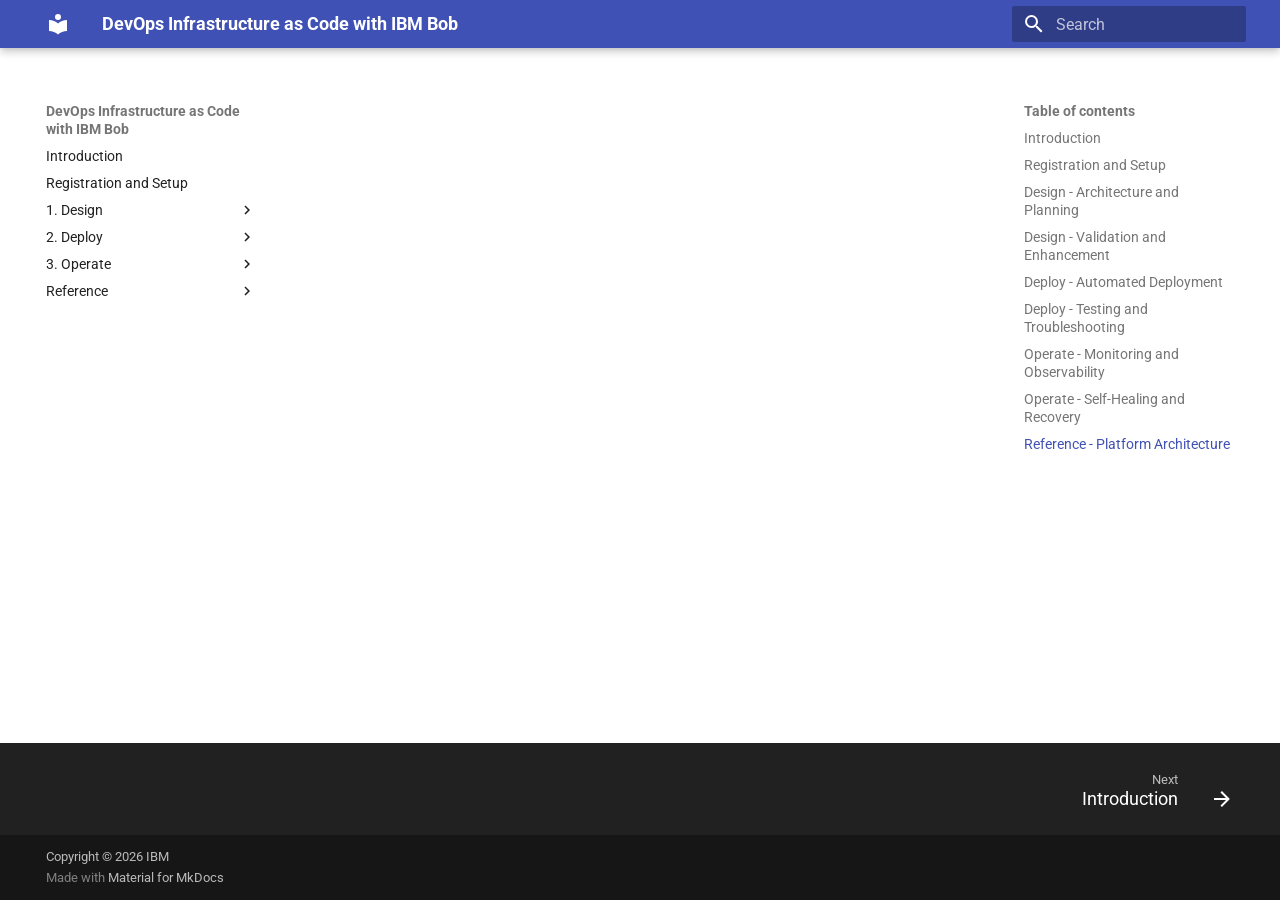
<file: toc/index.html>
<!DOCTYPE html><html lang="en" class="no-js"><head>
    
      <meta charset="utf-8">
      <meta name="viewport" content="width=device-width,initial-scale=1">
      
        <meta name="description" content="DevOps Infrastructure as Code with IBM Bob">
      
      
        <meta name="author" content="Christopher Bienko (cdbienko@us.ibm.com)">
      
      
      
      
        <link rel="next" href="..">
      
      
        
      
      
      <link rel="icon" href="../assets/images/favicon.png">
      <meta name="generator" content="mkdocs-1.6.1, mkdocs-material-9.7.7">
    
    
      
        <title>Table of Contents - DevOps Infrastructure as Code with IBM Bob</title>
      
    
    
      <link rel="stylesheet" href="../assets/stylesheets/main.ec1eaa64.min.css">
      
        
        <link rel="stylesheet" href="../assets/stylesheets/palette.ab4e12ef.min.css">
      
      


    
    
      
    
    
      
        
        
        <link rel="preconnect" href="https://fonts.gstatic.com" crossorigin="">
        <link rel="stylesheet" href="https://fonts.googleapis.com/css?family=Roboto:300,300i,400,400i,700,700i%7CRoboto+Mono:400,400i,700,700i&amp;display=fallback">
        <style>:root{--md-text-font:"Roboto";--md-code-font:"Roboto Mono"}</style>
      
    
    
      <link rel="stylesheet" href="../css/print-site.css">
    
      <link rel="stylesheet" href="../css/print-site-material.css">
    
      <link rel="stylesheet" href="../styles/override-print.css">
    
    <script>__md_scope=new URL("..",location),__md_hash=e=>[...e].reduce(((e,_)=>(e<<5)-e+_.charCodeAt(0)),0),__md_get=(e,_=localStorage,t=__md_scope)=>JSON.parse(_.getItem(t.pathname+"."+e)),__md_set=(e,_,t=localStorage,a=__md_scope)=>{try{t.setItem(a.pathname+"."+e,JSON.stringify(_))}catch(e){}}</script>
    
      

    
    
  <link href="../assets/stylesheets/glightbox.min.css" rel="stylesheet"><script src="../assets/javascripts/glightbox.min.js"></script><style id="glightbox-style">
            html.glightbox-open { overflow: initial; height: 100%; }
            .gslide-title { margin-top: 0px; user-select: text; }
            .gslide-desc { color: #666; user-select: text; }
            .gslide-image img { background: white; }
            .gscrollbar-fixer { padding-right: 15px; }
            .gdesc-inner { font-size: 0.75rem; }
            body[data-md-color-scheme="slate"] .gdesc-inner { background: var(--md-default-bg-color); }
            body[data-md-color-scheme="slate"] .gslide-title { color: var(--md-default-fg-color); }
            body[data-md-color-scheme="slate"] .gslide-desc { color: var(--md-default-fg-color); }
        </style></head>
  
  
    
    
    
    
    
    <body dir="ltr" data-md-color-scheme="default" data-md-color-primary="indigo" data-md-color-accent="indigo">
  
    
    <input class="md-toggle" data-md-toggle="drawer" type="checkbox" id="__drawer" autocomplete="off">
    <input class="md-toggle" data-md-toggle="search" type="checkbox" id="__search" autocomplete="off">
    <label class="md-overlay" for="__drawer"></label>
    <div data-md-component="skip">
      
        
        <a href="#table-of-contents" class="md-skip">
          Skip to content
        </a>
      
    </div>
    <div data-md-component="announce">
      
    </div>
    
    
      

  

<header class="md-header md-header--shadow" data-md-component="header">
  <nav class="md-header__inner md-grid" aria-label="Header">
    <a href=".." title="DevOps Infrastructure as Code with IBM Bob" class="md-header__button md-logo" aria-label="DevOps Infrastructure as Code with IBM Bob" data-md-component="logo">
      
  
  <svg xmlns="http://www.w3.org/2000/svg" viewBox="0 0 24 24"><path d="M12 8a3 3 0 0 0 3-3 3 3 0 0 0-3-3 3 3 0 0 0-3 3 3 3 0 0 0 3 3m0 3.54C9.64 9.35 6.5 8 3 8v11c3.5 0 6.64 1.35 9 3.54 2.36-2.19 5.5-3.54 9-3.54V8c-3.5 0-6.64 1.35-9 3.54"></path></svg>

    </a>
    <label class="md-header__button md-icon" for="__drawer">
      
      <svg xmlns="http://www.w3.org/2000/svg" viewBox="0 0 24 24"><path d="M3 6h18v2H3zm0 5h18v2H3zm0 5h18v2H3z"></path></svg>
    </label>
    <div class="md-header__title" data-md-component="header-title">
      <div class="md-header__ellipsis">
        <div class="md-header__topic">
          <span class="md-ellipsis">
            DevOps Infrastructure as Code with IBM Bob
          </span>
        </div>
        <div class="md-header__topic" data-md-component="header-topic">
          <span class="md-ellipsis">
            
              Table of Contents
            
          </span>
        </div>
      </div>
    </div>
    
      
    
    
    
    
      
      
        <label class="md-header__button md-icon" for="__search">
          
          <svg xmlns="http://www.w3.org/2000/svg" viewBox="0 0 24 24"><path d="M9.5 3A6.5 6.5 0 0 1 16 9.5c0 1.61-.59 3.09-1.56 4.23l.27.27h.79l5 5-1.5 1.5-5-5v-.79l-.27-.27A6.52 6.52 0 0 1 9.5 16 6.5 6.5 0 0 1 3 9.5 6.5 6.5 0 0 1 9.5 3m0 2C7 5 5 7 5 9.5S7 14 9.5 14 14 12 14 9.5 12 5 9.5 5"></path></svg>
        </label>
        <div class="md-search" data-md-component="search" role="dialog">
  <label class="md-search__overlay" for="__search"></label>
  <div class="md-search__inner" role="search">
    <form class="md-search__form" name="search">
      <input type="text" class="md-search__input" name="query" aria-label="Search" placeholder="Search" autocapitalize="off" autocorrect="off" autocomplete="off" spellcheck="false" data-md-component="search-query" required="">
      <label class="md-search__icon md-icon" for="__search">
        
        <svg xmlns="http://www.w3.org/2000/svg" viewBox="0 0 24 24"><path d="M9.5 3A6.5 6.5 0 0 1 16 9.5c0 1.61-.59 3.09-1.56 4.23l.27.27h.79l5 5-1.5 1.5-5-5v-.79l-.27-.27A6.52 6.52 0 0 1 9.5 16 6.5 6.5 0 0 1 3 9.5 6.5 6.5 0 0 1 9.5 3m0 2C7 5 5 7 5 9.5S7 14 9.5 14 14 12 14 9.5 12 5 9.5 5"></path></svg>
        
        <svg xmlns="http://www.w3.org/2000/svg" viewBox="0 0 24 24"><path d="M20 11v2H8l5.5 5.5-1.42 1.42L4.16 12l7.92-7.92L13.5 5.5 8 11z"></path></svg>
      </label>
      <nav class="md-search__options" aria-label="Search">
        
        <button type="reset" class="md-search__icon md-icon" title="Clear" aria-label="Clear" tabindex="-1">
          
          <svg xmlns="http://www.w3.org/2000/svg" viewBox="0 0 24 24"><path d="M19 6.41 17.59 5 12 10.59 6.41 5 5 6.41 10.59 12 5 17.59 6.41 19 12 13.41 17.59 19 19 17.59 13.41 12z"></path></svg>
        </button>
      </nav>
      
    </form>
    <div class="md-search__output">
      <div class="md-search__scrollwrap" tabindex="0" data-md-scrollfix="">
        <div class="md-search-result" data-md-component="search-result">
          <div class="md-search-result__meta">
            Initializing search
          </div>
          <ol class="md-search-result__list" role="presentation"></ol>
        </div>
      </div>
    </div>
  </div>
</div>
      
    
    
  </nav>
  
</header>
    
    <div class="md-container" data-md-component="container">
      
      
        
          
        
      
      <main class="md-main" data-md-component="main">
        <div class="md-main__inner md-grid">
          
            
              
              <div class="md-sidebar md-sidebar--primary" data-md-component="sidebar" data-md-type="navigation">
                <div class="md-sidebar__scrollwrap">
                  <div class="md-sidebar__inner">
                    



<nav class="md-nav md-nav--primary" aria-label="Navigation" data-md-level="0">
  <label class="md-nav__title" for="__drawer">
    <a href=".." title="DevOps Infrastructure as Code with IBM Bob" class="md-nav__button md-logo" aria-label="DevOps Infrastructure as Code with IBM Bob" data-md-component="logo">
      
  
  <svg xmlns="http://www.w3.org/2000/svg" viewBox="0 0 24 24"><path d="M12 8a3 3 0 0 0 3-3 3 3 0 0 0-3-3 3 3 0 0 0-3 3 3 3 0 0 0 3 3m0 3.54C9.64 9.35 6.5 8 3 8v11c3.5 0 6.64 1.35 9 3.54 2.36-2.19 5.5-3.54 9-3.54V8c-3.5 0-6.64 1.35-9 3.54"></path></svg>

    </a>
    DevOps Infrastructure as Code with IBM Bob
  </label>
  
  <ul class="md-nav__list" data-md-scrollfix="">
    
      
      
  
  
    
  
  
  
    <li class="md-nav__item md-nav__item--active">
      
      <input class="md-nav__toggle md-toggle" type="checkbox" id="__toc">
      
      
        
      
      
        <label class="md-nav__link md-nav__link--active" for="__toc">
          
  
  
  <span class="md-ellipsis">
    
  
    Table of Contents
  

    
  </span>
  
  

          <span class="md-nav__icon md-icon"></span>
        </label>
      
      <a href="./" class="md-nav__link md-nav__link--active">
        
  
  
  <span class="md-ellipsis">
    
  
    Table of Contents
  

    
  </span>
  
  

      </a>
      
        

<nav class="md-nav md-nav--secondary" aria-label="Table of contents">
  
  
  
    
  
  
    <label class="md-nav__title" for="__toc">
      <span class="md-nav__icon md-icon"></span>
      Table of contents
    </label>
    <ul class="md-nav__list" data-md-component="toc" data-md-scrollfix="">
      
        <li class="md-nav__item">
  <a href="#introduction" class="md-nav__link">
    <span class="md-ellipsis">
      
        Introduction
      
    </span>
  </a>
  
</li>
      
        <li class="md-nav__item">
  <a href="#registration-and-setup" class="md-nav__link">
    <span class="md-ellipsis">
      
        Registration and Setup
      
    </span>
  </a>
  
</li>
      
        <li class="md-nav__item">
  <a href="#design-architecture-and-planning" class="md-nav__link">
    <span class="md-ellipsis">
      
        Design - Architecture and Planning
      
    </span>
  </a>
  
</li>
      
        <li class="md-nav__item">
  <a href="#design-validation-and-enhancement" class="md-nav__link">
    <span class="md-ellipsis">
      
        Design - Validation and Enhancement
      
    </span>
  </a>
  
</li>
      
        <li class="md-nav__item">
  <a href="#deploy-automated-deployment" class="md-nav__link">
    <span class="md-ellipsis">
      
        Deploy - Automated Deployment
      
    </span>
  </a>
  
</li>
      
        <li class="md-nav__item">
  <a href="#deploy-testing-and-troubleshooting" class="md-nav__link">
    <span class="md-ellipsis">
      
        Deploy - Testing and Troubleshooting
      
    </span>
  </a>
  
</li>
      
        <li class="md-nav__item">
  <a href="#operate-monitoring-and-observability" class="md-nav__link">
    <span class="md-ellipsis">
      
        Operate - Monitoring and Observability
      
    </span>
  </a>
  
</li>
      
        <li class="md-nav__item">
  <a href="#operate-self-healing-and-recovery" class="md-nav__link">
    <span class="md-ellipsis">
      
        Operate - Self-Healing and Recovery
      
    </span>
  </a>
  
</li>
      
        <li class="md-nav__item">
  <a href="#reference-platform-architecture" class="md-nav__link">
    <span class="md-ellipsis">
      
        Reference - Platform Architecture
      
    </span>
  </a>
  
</li>
      
    </ul>
  
</nav>
      
    </li>
  

    
      
      
  
  
  
  
    <li class="md-nav__item">
      <a href=".." class="md-nav__link">
        
  
  
  <span class="md-ellipsis">
    
  
    Introduction
  

    
  </span>
  
  

      </a>
    </li>
  

    
      
      
  
  
  
  
    <li class="md-nav__item">
      <a href="../setup/" class="md-nav__link">
        
  
  
  <span class="md-ellipsis">
    
  
    Registration and Setup
  

    
  </span>
  
  

      </a>
    </li>
  

    
      
      
  
  
  
  
    
    
    
    
    
    <li class="md-nav__item md-nav__item--nested">
      
        
        
        <input class="md-nav__toggle md-toggle " type="checkbox" id="__nav_4">
        
          
          <label class="md-nav__link" for="__nav_4" id="__nav_4_label" tabindex="0">
            
  
  
  <span class="md-ellipsis">
    
  
    1. Design
  

    
  </span>
  
  

            <span class="md-nav__icon md-icon"></span>
          </label>
        
        <nav class="md-nav" data-md-level="1" aria-labelledby="__nav_4_label" aria-expanded="false">
          <label class="md-nav__title" for="__nav_4">
            <span class="md-nav__icon md-icon"></span>
            
  
    1. Design
  

          </label>
          <ul class="md-nav__list" data-md-scrollfix="">
            
              
                
  
  
  
  
    <li class="md-nav__item">
      <a href="../1-1/" class="md-nav__link">
        
  
  
  <span class="md-ellipsis">
    
  
    Architecture and Planning
  

    
  </span>
  
  

      </a>
    </li>
  

              
            
              
                
  
  
  
  
    <li class="md-nav__item">
      <a href="../1-2/" class="md-nav__link">
        
  
  
  <span class="md-ellipsis">
    
  
    Validation and Enhancement
  

    
  </span>
  
  

      </a>
    </li>
  

              
            
          </ul>
        </nav>
      
    </li>
  

    
      
      
  
  
  
  
    
    
    
    
    
    <li class="md-nav__item md-nav__item--nested">
      
        
        
        <input class="md-nav__toggle md-toggle " type="checkbox" id="__nav_5">
        
          
          <label class="md-nav__link" for="__nav_5" id="__nav_5_label" tabindex="0">
            
  
  
  <span class="md-ellipsis">
    
  
    2. Deploy
  

    
  </span>
  
  

            <span class="md-nav__icon md-icon"></span>
          </label>
        
        <nav class="md-nav" data-md-level="1" aria-labelledby="__nav_5_label" aria-expanded="false">
          <label class="md-nav__title" for="__nav_5">
            <span class="md-nav__icon md-icon"></span>
            
  
    2. Deploy
  

          </label>
          <ul class="md-nav__list" data-md-scrollfix="">
            
              
                
  
  
  
  
    <li class="md-nav__item">
      <a href="../2-1/" class="md-nav__link">
        
  
  
  <span class="md-ellipsis">
    
  
    Automated Deployment
  

    
  </span>
  
  

      </a>
    </li>
  

              
            
              
                
  
  
  
  
    <li class="md-nav__item">
      <a href="../2-2/" class="md-nav__link">
        
  
  
  <span class="md-ellipsis">
    
  
    Testing and Troubleshooting
  

    
  </span>
  
  

      </a>
    </li>
  

              
            
          </ul>
        </nav>
      
    </li>
  

    
      
      
  
  
  
  
    
    
    
    
    
    <li class="md-nav__item md-nav__item--nested">
      
        
        
        <input class="md-nav__toggle md-toggle " type="checkbox" id="__nav_6">
        
          
          <label class="md-nav__link" for="__nav_6" id="__nav_6_label" tabindex="0">
            
  
  
  <span class="md-ellipsis">
    
  
    3. Operate
  

    
  </span>
  
  

            <span class="md-nav__icon md-icon"></span>
          </label>
        
        <nav class="md-nav" data-md-level="1" aria-labelledby="__nav_6_label" aria-expanded="false">
          <label class="md-nav__title" for="__nav_6">
            <span class="md-nav__icon md-icon"></span>
            
  
    3. Operate
  

          </label>
          <ul class="md-nav__list" data-md-scrollfix="">
            
              
                
  
  
  
  
    <li class="md-nav__item">
      <a href="../3-1/" class="md-nav__link">
        
  
  
  <span class="md-ellipsis">
    
  
    Monitoring and Observability
  

    
  </span>
  
  

      </a>
    </li>
  

              
            
              
                
  
  
  
  
    <li class="md-nav__item">
      <a href="../3-2/" class="md-nav__link">
        
  
  
  <span class="md-ellipsis">
    
  
    Self-Healing and Recovery
  

    
  </span>
  
  

      </a>
    </li>
  

              
            
          </ul>
        </nav>
      
    </li>
  

    
      
      
  
  
  
  
    
    
    
    
    
    <li class="md-nav__item md-nav__item--nested">
      
        
        
        <input class="md-nav__toggle md-toggle " type="checkbox" id="__nav_7">
        
          
          <label class="md-nav__link" for="__nav_7" id="__nav_7_label" tabindex="0">
            
  
  
  <span class="md-ellipsis">
    
  
    Reference
  

    
  </span>
  
  

            <span class="md-nav__icon md-icon"></span>
          </label>
        
        <nav class="md-nav" data-md-level="1" aria-labelledby="__nav_7_label" aria-expanded="false">
          <label class="md-nav__title" for="__nav_7">
            <span class="md-nav__icon md-icon"></span>
            
  
    Reference
  

          </label>
          <ul class="md-nav__list" data-md-scrollfix="">
            
              
                
  
  
  
  
    <li class="md-nav__item">
      <a href="../architecture/" class="md-nav__link">
        
  
  
  <span class="md-ellipsis">
    
  
    Platform Architecture
  

    
  </span>
  
  

      </a>
    </li>
  

              
            
          </ul>
        </nav>
      
    </li>
  

    
  </ul>
</nav>
                  </div>
                </div>
              </div>
            
            
              
              <div class="md-sidebar md-sidebar--secondary" data-md-component="sidebar" data-md-type="toc">
                <div class="md-sidebar__scrollwrap">
                  <div class="md-sidebar__inner">
                    

<nav class="md-nav md-nav--secondary" aria-label="Table of contents">
  
  
  
    
  
  
    <label class="md-nav__title" for="__toc">
      <span class="md-nav__icon md-icon"></span>
      Table of contents
    </label>
    <ul class="md-nav__list" data-md-component="toc" data-md-scrollfix="">
      
        <li class="md-nav__item">
  <a href="#introduction" class="md-nav__link">
    <span class="md-ellipsis">
      
        Introduction
      
    </span>
  </a>
  
</li>
      
        <li class="md-nav__item">
  <a href="#registration-and-setup" class="md-nav__link">
    <span class="md-ellipsis">
      
        Registration and Setup
      
    </span>
  </a>
  
</li>
      
        <li class="md-nav__item">
  <a href="#design-architecture-and-planning" class="md-nav__link">
    <span class="md-ellipsis">
      
        Design - Architecture and Planning
      
    </span>
  </a>
  
</li>
      
        <li class="md-nav__item">
  <a href="#design-validation-and-enhancement" class="md-nav__link">
    <span class="md-ellipsis">
      
        Design - Validation and Enhancement
      
    </span>
  </a>
  
</li>
      
        <li class="md-nav__item">
  <a href="#deploy-automated-deployment" class="md-nav__link">
    <span class="md-ellipsis">
      
        Deploy - Automated Deployment
      
    </span>
  </a>
  
</li>
      
        <li class="md-nav__item">
  <a href="#deploy-testing-and-troubleshooting" class="md-nav__link">
    <span class="md-ellipsis">
      
        Deploy - Testing and Troubleshooting
      
    </span>
  </a>
  
</li>
      
        <li class="md-nav__item">
  <a href="#operate-monitoring-and-observability" class="md-nav__link">
    <span class="md-ellipsis">
      
        Operate - Monitoring and Observability
      
    </span>
  </a>
  
</li>
      
        <li class="md-nav__item">
  <a href="#operate-self-healing-and-recovery" class="md-nav__link">
    <span class="md-ellipsis">
      
        Operate - Self-Healing and Recovery
      
    </span>
  </a>
  
</li>
      
        <li class="md-nav__item">
  <a href="#reference-platform-architecture" class="md-nav__link">
    <span class="md-ellipsis">
      
        Reference - Platform Architecture
      
    </span>
  </a>
  
</li>
      
    </ul>
  
</nav>
                  </div>
                </div>
              </div>
            
          
          
            <div class="md-content" data-md-component="content">
              
              <article class="md-content__inner md-typeset">
                
                  



<style>
  /* Hide the ToC on its own standalone site page (screen), but keep it
     visible inside the combined print page (#print-site-page) so it can
     render into the PDF. Never touches .md-main__inner or the site chrome. */
  @media screen {
    .toc-page { display: none; }
    #print-site-page .toc-page { display: block; }
  }
  /* Keep the ToC's own group headers flowing on one page in print,
     without re-paginating h2 headings anywhere else in the document. */
  @media print {
    .toc-page h2 { page-break-before: auto !important; }
  }
</style>

<div class="toc-page">
<h1 id="table-of-contents"><strong>Table of Contents</strong></h1>
<h2 id="introduction"><a href="../">Introduction</a></h2>
<ul>
<li><a href="../#i-infrastructure-as-code-paradigm-for-modern-platforms">1. "Infrastructure as code" paradigm for modern platforms</a></li>
<li><a href="../#ii-what-is-ibm-bob">2. What is IBM Bob?</a></li>
<li><a href="../#iii-environment-the-web-platform">3. Environment: the web platform</a></li>
<li><a href="../#iv-architecture">4. Architecture</a></li>
<li><a href="../#v-the-lab-journey">5. The lab journey</a></li>
<li><a href="../#vi-what-you-will-build">6. What you will build</a></li>
<li><a href="../#vii-next-steps">7. Next steps</a></li>
</ul>
<h2 id="registration-and-setup"><a href="../setup/">Registration and Setup</a></h2>
<ul>
<li><a href="../setup/#i-what-you-will-configure">1. What you will configure</a></li>
<li><a href="../setup/#ii-reserving-the-server">2. Reserving the server</a></li>
<li><a href="../setup/#iii-software-configuration">3. Software configuration</a></li>
<li><a href="../setup/#iv-workspace-configuration">4. Workspace configuration</a></li>
<li><a href="../setup/#v-connecting-to-the-server">5. Connecting to the server</a></li>
<li><a href="../setup/#vi-troubleshooting">6. Troubleshooting</a></li>
<li><a href="../setup/#vii-ready-to-proceed">7. Ready to proceed</a></li>
</ul>
<h2 id="design-architecture-and-planning"><a href="../1-1/">Design - Architecture and Planning</a></h2>
<ul>
<li><a href="../1-1/#i-what-you-will-design">1. What you will design</a></li>
<li><a href="../1-1/#ii-step-a-understand-the-goal-and-sketch-the-architecture">2. Step A: Understand the goal and sketch the architecture</a></li>
<li><a href="../1-1/#iii-step-b-generate-the-terraform-layer">3. Step B: Generate the Terraform layer</a></li>
<li><a href="../1-1/#iv-step-c-generate-the-ansible-layer">4. Step C: Generate the Ansible layer</a></li>
<li><a href="../1-1/#v-step-d-security-secrets-review">5. Step D: Security &amp; secrets review</a></li>
<li><a href="../1-1/#vi-review-approval">6. Review &amp; approval</a></li>
<li><a href="../1-1/#vii-key-takeaways">7. Key takeaways</a></li>
</ul>
<h2 id="design-validation-and-enhancement"><a href="../1-2/">Design - Validation and Enhancement</a></h2>
<ul>
<li><a href="../1-2/#i-what-you-will-validate-and-add">1. What you will validate and add</a></li>
<li><a href="../1-2/#ii-step-e-idempotency-lint-and-drift-audit">2. Step E: Idempotency, lint, and drift audit</a></li>
<li><a href="../1-2/#iii-step-f-add-the-observability-stack">3. Step F: Add the observability stack</a></li>
<li><a href="../1-2/#iv-step-g-disaster-recovery-and-rollback">4. Step G: Disaster recovery and rollback</a></li>
<li><a href="../1-2/#v-step-h-cicd-pipeline-integration">5. Step H: CI/CD pipeline integration</a></li>
<li><a href="../1-2/#vi-what-you-just-built">6. What you just built</a></li>
<li><a href="../1-2/#vii-key-takeaways">7. Key takeaways</a></li>
</ul>
<h2 id="deploy-automated-deployment"><a href="../2-1/">Deploy - Automated Deployment</a></h2>
<ul>
<li><a href="../2-1/#i-what-you-will-deploy">1. What you will deploy</a></li>
<li><a href="../2-1/#ii-pre-flight-checks">2. Pre-flight checks</a></li>
<li><a href="../2-1/#iii-opening-bob-shell">3. Opening Bob Shell</a></li>
<li><a href="../2-1/#iv-the-deployment-prompt">4. The deployment prompt</a></li>
<li><a href="../2-1/#v-expected-output-shape">5. Expected output shape</a></li>
<li><a href="../2-1/#vi-if-the-run-fails">6. If the run fails</a></li>
<li><a href="../2-1/#vii-key-takeaways">7. Key takeaways</a></li>
</ul>
<h2 id="deploy-testing-and-troubleshooting"><a href="../2-2/">Deploy - Testing and Troubleshooting</a></h2>
<ul>
<li><a href="../2-2/#i-what-you-will-verify">1. What you will verify</a></li>
<li><a href="../2-2/#ii-what-bob-validated">2. What Bob validated</a></li>
<li><a href="../2-2/#iii-validating-the-platform">3. Validating the platform</a></li>
<li><a href="../2-2/#iv-tearing-down-the-tunnel">4. Tearing down the tunnel</a></li>
<li><a href="../2-2/#v-key-takeaways">5. Key takeaways</a></li>
</ul>
<h2 id="operate-monitoring-and-observability"><a href="../3-1/">Operate - Monitoring and Observability</a></h2>
<ul>
<li><a href="../3-1/#i-what-you-will-observe">1. What you will observe</a></li>
<li><a href="../3-1/#ii-opening-the-interfaces">2. Opening the interfaces</a></li>
<li><a href="../3-1/#iii-how-the-pieces-fit">3. How the pieces fit</a></li>
<li><a href="../3-1/#iv-the-pre-provisioned-dashboard">4. The pre-provisioned dashboard</a></li>
<li><a href="../3-1/#v-generating-traffic">5. Generating traffic</a></li>
<li><a href="../3-1/#vi-querying-prometheus-directly">6. Querying Prometheus directly</a></li>
<li><a href="../3-1/#vii-querying-logs-in-grafana-explore">7. Querying logs in Grafana Explore</a></li>
<li><a href="../3-1/#viii-what-persists">8. What persists</a></li>
<li><a href="../3-1/#ix-key-takeaways">9. Key takeaways</a></li>
</ul>
<h2 id="operate-self-healing-and-recovery"><a href="../3-2/">Operate - Self-Healing and Recovery</a></h2>
<ul>
<li><a href="../3-2/#i-what-you-will-demonstrate">1. What you will demonstrate</a></li>
<li><a href="../3-2/#ii-why-a-naive-crash-demo-fails">2. Why a naive crash demo fails</a></li>
<li><a href="../3-2/#iii-running-the-demo">3. Running the demo</a></li>
<li><a href="../3-2/#iv-recovery-procedures">4. Recovery procedures</a></li>
<li><a href="../3-2/#v-key-takeaways">5. Key takeaways</a></li>
<li><a href="../3-2/#vi-earn-accreditation">6. Earn accreditation</a></li>
</ul>
<h2 id="reference-platform-architecture"><a href="../architecture/">Reference - Platform Architecture</a></h2>
<ul>
<li><a href="../architecture/#i-purpose-of-this-reference">1. Purpose of this reference</a></li>
<li><a href="../architecture/#ii-high-level-architecture">2. High-level architecture</a></li>
<li><a href="../architecture/#iii-design-principles">3. Design principles</a></li>
<li><a href="../architecture/#iv-component-details">4. Component details</a></li>
<li><a href="../architecture/#v-network-architecture">5. Network architecture</a></li>
<li><a href="../architecture/#vi-data-flow">6. Data flow</a></li>
<li><a href="../architecture/#vii-storage-architecture">7. Storage architecture</a></li>
<li><a href="../architecture/#viii-security-architecture">8. Security architecture</a></li>
<li><a href="../architecture/#ix-scalability-considerations">9. Scalability considerations</a></li>
<li><a href="../architecture/#x-disaster-recovery">10. Disaster recovery</a></li>
<li><a href="../architecture/#xi-operational-procedures">11. Operational procedures</a></li>
<li><a href="../architecture/#xii-technology-stack">12. Technology stack</a></li>
<li><a href="../architecture/#xiii-glossary">13. Glossary</a></li>
</ul>
</div>












                
              </article>
            </div>
          
          
<script>var target=document.getElementById(location.hash.slice(1));target&&target.name&&(target.checked=target.name.startsWith("__tabbed_"))</script>
        </div>
        
      </main>
      
        <footer class="md-footer">
  
    
      
      <nav class="md-footer__inner md-grid" aria-label="Footer">
        
        
          
          <a href=".." class="md-footer__link md-footer__link--next" aria-label="Next: Introduction">
            <div class="md-footer__title">
              <span class="md-footer__direction">
                Next
              </span>
              <div class="md-ellipsis">
                Introduction
              </div>
            </div>
            <div class="md-footer__button md-icon">
              
              <svg xmlns="http://www.w3.org/2000/svg" viewBox="0 0 24 24"><path d="M4 11v2h12l-5.5 5.5 1.42 1.42L19.84 12l-7.92-7.92L10.5 5.5 16 11z"></path></svg>
            </div>
          </a>
        
      </nav>
    
  
  <div class="md-footer-meta md-typeset">
    <div class="md-footer-meta__inner md-grid">
      <div class="md-copyright">
  
    <div class="md-copyright__highlight">
      Copyright © 2026 IBM
    </div>
  
  
    Made with
    <a href="https://squidfunk.github.io/mkdocs-material/" target="_blank" rel="noopener">
      Material for MkDocs
    </a>
  
</div>
      
    </div>
  </div>
</footer>
      
    </div>
    <div class="md-dialog" data-md-component="dialog">
      <div class="md-dialog__inner md-typeset"></div>
    </div>
    
    
    
      
      
      <script id="__config" type="application/json">{"annotate": null, "base": "..", "features": ["navigation.instant", "navigation.tracking", "content.code.annotate", "content.code.copy", "content.code.select", "navigation.footer"], "search": "../assets/javascripts/workers/search.2c215733.min.js", "tags": null, "translations": {"clipboard.copied": "Copied to clipboard", "clipboard.copy": "Copy to clipboard", "search.result.more.one": "1 more on this page", "search.result.more.other": "# more on this page", "search.result.none": "No matching documents", "search.result.one": "1 matching document", "search.result.other": "# matching documents", "search.result.placeholder": "Type to start searching", "search.result.term.missing": "Missing", "select.version": "Select version"}, "version": null}</script>
    
    
      <script src="../assets/javascripts/bundle.d7400e89.min.js"></script>
      
        <script src="../js/print-site.js"></script>
      
        <script src="../_static/hide-toc-nav.js"></script>
      
    
  
<script id="init-glightbox">const lightbox = GLightbox({"touchNavigation": true, "loop": false, "zoomable": true, "draggable": true, "openEffect": "zoom", "closeEffect": "zoom", "slideEffect": "slide"});
document$.subscribe(()=>{ lightbox.reload(); });
</script></body></html>
</file>
<file: css/print-site.css>
/* 
The print-site banner
*/
#print-site-banner {
    border:2px; 
    border-style:solid; 
    border-color:#000000; 
    padding: 0em 1em 0em 1em; 
    margin-bottom: 2em;
}
#print-site-banner h3 {
    margin-top: 1rem;
}

/* Enumerate figures */
.print-site-enumerate-figures figcaption:before {
    counter-increment: figurecounter;
    content: "Figure " counter(figurecounter) ": ";
}


/* Print URLS: 
Change a 'link' to 'link (target)' */
div.print-site-add-full-url section.print-page a[href^="http"]::after{
    content: " (" attr(href) ") ";
}


/* Do some nice animations when clicking on a ToC link */
#print-site-page h1:target, 
#print-site-page h2:target, 
#print-site-page h3:target, 
#print-site-page h4:target, 
#print-site-page h5:target, 
#print-site-page h6:target {
    animation: highlight 1.5s ease;
}
#print-site-page .print-page:target h1 {
    animation: highlight 1.5s ease;
}
@keyframes highlight {
    from { color: orange; }
    to { color: none; }
}


/* 
Print site table of contents styling
 */
/* Don't display the table of contents in HTML version */
#print-page-toc { display: none }


.print-page-toc-nav {
    padding-bottom: 2em;
}

#print-page-toc ul {
    list-style-position: inside;
    list-style-type: none;
}

#print-site-page ul {
    margin-left: 0em;
}

/* Be able to not print certain elements */
#print-site-page .print-site-plugin-ignore { display: none;}

@media print {    

    /* included bookmarks on h1 and h2
    Doesn't work, but included In case Chrome gets support 
    for these experimental CSS features that define PDF bookmarks */
    /* #print-site-page h1 {
        bookmark-level: 1;
        bookmark-label: content(); 
        -ah-bookmark-level: 1;
        -ro-pdf-bookmark-level: 1;
    }
    #print-site-page h2 {
        bookmark-level: 2;
        bookmark-label: content(); 
        -ah-bookmark-level: 2;
        -ro-pdf-bookmark-level: 2;
    } */

    /* Be able to not print certain elements */
    .print-site-plugin-ignore { display: none; }

    /* Remove print site banner */
    #print-site-banner { display: none; }

    /* display the table of contents in print version */
    #print-page-toc { display: block }

    /* PDF page breaks on each MkDocs page, except the first one */
    #print-site-page section.print-page {
        page-break-before: always;
    }
    #print-site-page > section.print-page:first-of-type {
        page-break-before: avoid;
    }

    /* PDF page breaks - separate title page for each section */
    #print-site-page section.print-page.md-section > h1 {
        align-content: center;
        text-align: center;
        vertical-align: middle;
        padding: 5rem 0rem;
        font-size: 2.5em;
    }

    #print-site-page p, 
    #print-site-page pre, 
    #print-site-page blockquote, 
    #print-site-page .tabbed-set {
        page-break-inside: avoid;
    }

    /* Avoid a page break immediately after a heading */
    /* Credits https://stackoverflow.com/a/9238898/5525118 */
    #print-site-page h1 {
        page-break-inside: avoid;
    }
    #print-site-page h1::after {
        content: "";
        /* display: block; */
        height: 100px;
        margin-bottom: -100px;
    }

    #print-site-page footer { display : none; }
    
    #print-site-cover-page {
        display: block;
        width:100%; 
        text-align: center;
    }
    #print-site-cover-page h1 {
        font-size: 300%;
    }
}
</file>
<file: css/print-site-material.css>
/* print styles for mkdocs material theme 
https://github.com/squidfunk/mkdocs-material */


/* Table of Contents styling */
#print-site-page ul.toc-section-line-border { 
    border-left: 5px solid var(--md-default-fg-color--lightest);
}


/* Box shadows don't do well in PDFs */
#print-site-page table {
    border: 1px solid hsla(200, 18%, 26%, 1); /* #EFEFEF */
    box-shadow: none !important;
}

@media print {
    #print-site-page td {
        word-wrap: break-word;
    }

}

@page {

    size: A4 portrait;
    margin: 4em 1.5em 4em 1.5em;
    padding: 0em 0em 0em 0em;
    counter-increment: page;

    @bottom-center {
        content: string(chapter);
    }
    @bottom-right {
        content: 'Page ' counter(page);
    }

}
</file>
<file: styles/override-print.css>
@page {
  @top-right {
    content: none !important;
  }
  @bottom-right {
    content: none !important;
  }
}

@media print {
  /* Prevent heading breaks mid-page */
  h1, h2, h3 {
    page-break-after: avoid;
  }

  /* Default: start new section pages on h2 */
  h2 {
    page-break-before: always;
  }

  h2:first-child {
    page-break-before: auto;
  }

  /* TOC page: suppress h2 page breaks */
  body[data-md-file="toc"] h2 {
    page-break-before: auto !important;
  }

  /* TOC styling */
  body[data-md-file="toc"] ul {
    list-style-type: none;
    padding-left: 0;
    font-size: 11px;
    line-height: 1.4;
  }

  body[data-md-file="toc"] ul li {
    margin: 0.3em 0;
  }

  body[data-md-file="toc"] ul li a {
    text-decoration: none;
    color: #000;
  }

  body[data-md-file="toc"] ul li a::after {
    content: "";
  }

  /* Image formatting */
  img {
    max-width: 85% !important;
    height: auto !important;
    display: block;
    margin: 1em 0 1em 0 !important;
  }

  /* Code block rendering */
  code {
    font-family: "Courier New", Courier, monospace !important;
    background-color: #f5f5f5 !important;
    color: #000 !important;
    padding: 0.1em 0.3em;
    border-radius: 3px;
    font-size: 0.9em;
    white-space: pre-wrap;
  }

  pre {
    font-family: "Courier New", Courier, monospace !important;
    background-color: #f5f5f5 !important;
    color: #000 !important;
    padding: 1em;
    border: 1px solid #ccc;
    border-radius: 4px;
    font-size: 11px;
    line-height: 1.5;
    white-space: pre-wrap;
    overflow: auto;
  }

  .highlight pre,
  .highlight code {
    background-color: #f5f5f5 !important;
    color: #000 !important;
    font-family: "Courier New", Courier, monospace !important;
    font-size: 11px;
    white-space: pre-wrap;
  }

  /* Emphasis fixes for italics and bold */
  em, i {
    font-style: italic !important;
    font-family: "Times New Roman", "Georgia", serif !important;
    color: #000 !important;
  }

  strong, b {
    font-weight: bold !important;
    color: #000 !important;
  }

  em strong,
  strong em,
  i b,
  b i {
    font-style: italic !important;
    font-weight: bold !important;
    font-family: "Times New Roman", "Georgia", serif !important;
    color: #000 !important;
  }

  /* ✅ Fix for keyboard shortcut display (e.g., ++Ctrl++) */
  kbd {
    display: inline-block;
    font-family: "Courier New", Courier, monospace !important;
    font-size: 0.85em;
    padding: 2px 5px;
    line-height: 1.4;
    color: #000 !important;
    background-color: #eee !important;
    border: 1px solid #aaa;
    border-radius: 3px;
    box-shadow: inset 0 -1px 0 #aaa;
  }
}

@media screen {
  .md-nav__link[href$="toc/"],
  .md-nav__link[href$="toc.md"],
  .md-nav__link[href$="toc.html"] {
    display: none !important;
  }
}

/* Hide page numbers from header/footer */
.page-number,
.footer,
.print-footer,
.header,
.header .page-number,
.top-page-number {
  display: none !important;
}
</file>
<file: assets/stylesheets/main.ec1eaa64.min.css>
@charset "UTF-8";html{-webkit-text-size-adjust:none;-moz-text-size-adjust:none;text-size-adjust:none;box-sizing:border-box}*,:after,:before{box-sizing:inherit}@media (prefers-reduced-motion){*,:after,:before{transition:none!important}}body{margin:0}a,button,input,label{-webkit-tap-highlight-color:transparent}a{color:inherit;text-decoration:none}hr{border:0;box-sizing:initial;display:block;height:.05rem;overflow:visible;padding:0}small{font-size:80%}sub,sup{line-height:1em}img{border-style:none}table{border-collapse:initial;border-spacing:0}td,th{font-weight:400;vertical-align:top}button{background:#0000;border:0;font-family:inherit;font-size:inherit;margin:0;padding:0}input{border:0;outline:none}:root{--md-primary-fg-color:#4051b5;--md-primary-fg-color--light:#5d6cc0;--md-primary-fg-color--dark:#303fa1;--md-primary-bg-color:#fff;--md-primary-bg-color--light:#ffffffb3;--md-accent-fg-color:#526cfe;--md-accent-fg-color--transparent:#526cfe1a;--md-accent-bg-color:#fff;--md-accent-bg-color--light:#ffffffb3}[data-md-color-scheme=default]{color-scheme:light}[data-md-color-scheme=default] img[src$="#gh-dark-mode-only"],[data-md-color-scheme=default] img[src$="#only-dark"]{display:none}:root,[data-md-color-scheme=default]{--md-hue:225deg;--md-default-fg-color:#000000de;--md-default-fg-color--light:#0000008a;--md-default-fg-color--lighter:#00000052;--md-default-fg-color--lightest:#00000012;--md-default-bg-color:#fff;--md-default-bg-color--light:#ffffffb3;--md-default-bg-color--lighter:#ffffff4d;--md-default-bg-color--lightest:#ffffff1f;--md-code-fg-color:#36464e;--md-code-bg-color:#f5f5f5;--md-code-bg-color--light:#f5f5f5b3;--md-code-bg-color--lighter:#f5f5f54d;--md-code-hl-color:#4287ff;--md-code-hl-color--light:#4287ff1a;--md-code-hl-number-color:#d52a2a;--md-code-hl-special-color:#db1457;--md-code-hl-function-color:#a846b9;--md-code-hl-constant-color:#6e59d9;--md-code-hl-keyword-color:#3f6ec6;--md-code-hl-string-color:#1c7d4d;--md-code-hl-name-color:var(--md-code-fg-color);--md-code-hl-operator-color:var(--md-default-fg-color--light);--md-code-hl-punctuation-color:var(--md-default-fg-color--light);--md-code-hl-comment-color:var(--md-default-fg-color--light);--md-code-hl-generic-color:var(--md-default-fg-color--light);--md-code-hl-variable-color:var(--md-default-fg-color--light);--md-typeset-color:var(--md-default-fg-color);--md-typeset-a-color:var(--md-primary-fg-color);--md-typeset-del-color:#f5503d26;--md-typeset-ins-color:#0bd57026;--md-typeset-kbd-color:#fafafa;--md-typeset-kbd-accent-color:#fff;--md-typeset-kbd-border-color:#b8b8b8;--md-typeset-mark-color:#ffff0080;--md-typeset-table-color:#0000001f;--md-typeset-table-color--light:rgba(0,0,0,.035);--md-admonition-fg-color:var(--md-default-fg-color);--md-admonition-bg-color:var(--md-default-bg-color);--md-warning-fg-color:#000000de;--md-warning-bg-color:#ff9;--md-footer-fg-color:#fff;--md-footer-fg-color--light:#ffffffb3;--md-footer-fg-color--lighter:#ffffff73;--md-footer-bg-color:#000000de;--md-footer-bg-color--dark:#00000052;--md-shadow-z1:0 0.2rem 0.5rem #0000000d,0 0 0.05rem #0000001a;--md-shadow-z2:0 0.2rem 0.5rem #0000001a,0 0 0.05rem #00000040;--md-shadow-z3:0 0.2rem 0.5rem #0003,0 0 0.05rem #00000059}.md-icon svg{fill:currentcolor;display:block;height:1.2rem;width:1.2rem}body{-webkit-font-smoothing:antialiased;-moz-osx-font-smoothing:grayscale;--md-text-font-family:var(--md-text-font,_),-apple-system,BlinkMacSystemFont,Helvetica,Arial,sans-serif;--md-code-font-family:var(--md-code-font,_),SFMono-Regular,Consolas,Menlo,monospace}aside,body,input{font-feature-settings:"kern","liga";color:var(--md-typeset-color);font-family:var(--md-text-font-family)}code,kbd,pre{font-feature-settings:"kern";font-family:var(--md-code-font-family)}:root{--md-typeset-table-sort-icon:url('data:image/svg+xml;charset=utf-8,<svg xmlns="http://www.w3.org/2000/svg" viewBox="0 0 24 24"><path d="m18 21-4-4h3V7h-3l4-4 4 4h-3v10h3M2 19v-2h10v2M2 13v-2h7v2M2 7V5h4v2z"/></svg>');--md-typeset-table-sort-icon--asc:url('data:image/svg+xml;charset=utf-8,<svg xmlns="http://www.w3.org/2000/svg" viewBox="0 0 24 24"><path d="M19 17h3l-4 4-4-4h3V3h2M2 17h10v2H2M6 5v2H2V5m0 6h7v2H2z"/></svg>');--md-typeset-table-sort-icon--desc:url('data:image/svg+xml;charset=utf-8,<svg xmlns="http://www.w3.org/2000/svg" viewBox="0 0 24 24"><path d="M19 7h3l-4-4-4 4h3v14h2M2 17h10v2H2M6 5v2H2V5m0 6h7v2H2z"/></svg>')}.md-typeset{-webkit-print-color-adjust:exact;color-adjust:exact;font-size:.8rem;line-height:1.6;overflow-wrap:break-word}@media print{.md-typeset{font-size:.68rem}}.md-typeset blockquote,.md-typeset dl,.md-typeset figure,.md-typeset ol,.md-typeset pre,.md-typeset ul{margin-bottom:1em;margin-top:1em}.md-typeset h1{color:var(--md-default-fg-color--light);font-size:2em;line-height:1.3;margin:0 0 1.25em}.md-typeset h1,.md-typeset h2{font-weight:300;letter-spacing:-.01em}.md-typeset h2{font-size:1.5625em;line-height:1.4;margin:1.6em 0 .64em}.md-typeset h3{font-size:1.25em;font-weight:400;letter-spacing:-.01em;line-height:1.5;margin:1.6em 0 .8em}.md-typeset h2+h3{margin-top:.8em}.md-typeset h4{font-weight:700;letter-spacing:-.01em;margin:1em 0}.md-typeset h5,.md-typeset h6{color:var(--md-default-fg-color--light);font-size:.8em;font-weight:700;letter-spacing:-.01em;margin:1.25em 0}.md-typeset h5{text-transform:uppercase}.md-typeset h5 code{text-transform:none}.md-typeset hr{border-bottom:.05rem solid var(--md-default-fg-color--lightest);display:flow-root;margin:1.5em 0}.md-typeset a{color:var(--md-typeset-a-color);word-break:break-word}.md-typeset a,.md-typeset a:before{transition:color 125ms}.md-typeset a:focus,.md-typeset a:hover{color:var(--md-accent-fg-color)}.md-typeset a:focus code,.md-typeset a:hover code{background-color:var(--md-accent-fg-color--transparent);color:var(--md-accent-fg-color)}.md-typeset a code{color:var(--md-typeset-a-color)}.md-typeset a.focus-visible{outline-color:var(--md-accent-fg-color);outline-offset:.2rem}.md-typeset code,.md-typeset kbd,.md-typeset pre{color:var(--md-code-fg-color);direction:ltr;font-variant-ligatures:none;transition:background-color 125ms}@media print{.md-typeset code,.md-typeset kbd,.md-typeset pre{white-space:pre-wrap}}.md-typeset code{background-color:var(--md-code-bg-color);border-radius:.1rem;-webkit-box-decoration-break:clone;box-decoration-break:clone;font-size:.85em;padding:0 .2941176471em;transition:color 125ms,background-color 125ms;word-break:break-word}.md-typeset code:not(.focus-visible){-webkit-tap-highlight-color:transparent;outline:none}.md-typeset pre{display:flow-root;line-height:1.4;position:relative}.md-typeset pre>code{-webkit-box-decoration-break:slice;box-decoration-break:slice;box-shadow:none;display:block;margin:0;outline-color:var(--md-accent-fg-color);overflow:auto;padding:.7720588235em 1.1764705882em;scrollbar-color:var(--md-default-fg-color--lighter) #0000;scrollbar-width:thin;touch-action:auto;word-break:normal}.md-typeset pre>code:hover{scrollbar-color:var(--md-accent-fg-color) #0000}.md-typeset pre>code::-webkit-scrollbar{height:.2rem;width:.2rem}.md-typeset pre>code::-webkit-scrollbar-thumb{background-color:var(--md-default-fg-color--lighter)}.md-typeset pre>code::-webkit-scrollbar-thumb:hover{background-color:var(--md-accent-fg-color)}.md-typeset kbd{background-color:var(--md-typeset-kbd-color);border-radius:.1rem;box-shadow:0 .1rem 0 .05rem var(--md-typeset-kbd-border-color),0 .1rem 0 var(--md-typeset-kbd-border-color),0 -.1rem .2rem var(--md-typeset-kbd-accent-color) inset;color:var(--md-default-fg-color);display:inline-block;font-size:.75em;padding:0 .6666666667em;vertical-align:text-top;word-break:break-word}.md-typeset mark{background-color:var(--md-typeset-mark-color);-webkit-box-decoration-break:clone;box-decoration-break:clone;color:inherit;word-break:break-word}.md-typeset abbr{cursor:help;text-decoration:none}.md-typeset [data-preview],.md-typeset abbr{border-bottom:.05rem dotted var(--md-default-fg-color--light)}.md-typeset small{opacity:.75}[dir=ltr] .md-typeset sub,[dir=ltr] .md-typeset sup{margin-left:.078125em}[dir=rtl] .md-typeset sub,[dir=rtl] .md-typeset sup{margin-right:.078125em}[dir=ltr] .md-typeset blockquote{padding-left:.6rem}[dir=rtl] .md-typeset blockquote{padding-right:.6rem}[dir=ltr] .md-typeset blockquote{border-left:.2rem solid var(--md-default-fg-color--lighter)}[dir=rtl] .md-typeset blockquote{border-right:.2rem solid var(--md-default-fg-color--lighter)}.md-typeset blockquote{color:var(--md-default-fg-color--light);margin-left:0;margin-right:0}.md-typeset ul{list-style-type:disc}.md-typeset ul[type]{list-style-type:revert-layer}[dir=ltr] .md-typeset ol,[dir=ltr] .md-typeset ul{margin-left:.625em}[dir=rtl] .md-typeset ol,[dir=rtl] .md-typeset ul{margin-right:.625em}.md-typeset ol,.md-typeset ul{padding:0}.md-typeset ol:not([hidden]),.md-typeset ul:not([hidden]){display:flow-root}.md-typeset ol ol,.md-typeset ul ol{list-style-type:lower-alpha}.md-typeset ol ol ol,.md-typeset ul ol ol{list-style-type:lower-roman}.md-typeset ol ol ol ol,.md-typeset ul ol ol ol{list-style-type:upper-alpha}.md-typeset ol ol ol ol ol,.md-typeset ul ol ol ol ol{list-style-type:upper-roman}.md-typeset ol[type],.md-typeset ul[type]{list-style-type:revert-layer}[dir=ltr] .md-typeset ol li,[dir=ltr] .md-typeset ul li{margin-left:1.25em}[dir=rtl] .md-typeset ol li,[dir=rtl] .md-typeset ul li{margin-right:1.25em}.md-typeset ol li,.md-typeset ul li{margin-bottom:.5em}.md-typeset ol li blockquote,.md-typeset ol li p,.md-typeset ul li blockquote,.md-typeset ul li p{margin:.5em 0}.md-typeset ol li:last-child,.md-typeset ul li:last-child{margin-bottom:0}[dir=ltr] .md-typeset ol li ol,[dir=ltr] .md-typeset ol li ul,[dir=ltr] .md-typeset ul li ol,[dir=ltr] .md-typeset ul li ul{margin-left:.625em}[dir=rtl] .md-typeset ol li ol,[dir=rtl] .md-typeset ol li ul,[dir=rtl] .md-typeset ul li ol,[dir=rtl] .md-typeset ul li ul{margin-right:.625em}.md-typeset ol li ol,.md-typeset ol li ul,.md-typeset ul li ol,.md-typeset ul li ul{margin-bottom:.5em;margin-top:.5em}[dir=ltr] .md-typeset dd{margin-left:1.875em}[dir=rtl] .md-typeset dd{margin-right:1.875em}.md-typeset dd{margin-bottom:1.5em;margin-top:1em}.md-typeset img,.md-typeset svg,.md-typeset video{height:auto;max-width:100%}.md-typeset img[align=left]{margin:1em 1em 1em 0}.md-typeset img[align=right]{margin:1em 0 1em 1em}.md-typeset img[align]:only-child{margin-top:0}.md-typeset figure{display:flow-root;margin:1em auto;max-width:100%;text-align:center;width:fit-content}.md-typeset figure img{display:block;margin:0 auto}.md-typeset figcaption{font-style:italic;margin:1em auto;max-width:24rem}.md-typeset iframe{max-width:100%}.md-typeset table:not([class]){background-color:var(--md-default-bg-color);border:.05rem solid var(--md-typeset-table-color);border-radius:.1rem;display:inline-block;font-size:.64rem;max-width:100%;overflow:auto;touch-action:auto}@media print{.md-typeset table:not([class]){display:table}}.md-typeset table:not([class])+*{margin-top:1.5em}.md-typeset table:not([class]) td>:first-child,.md-typeset table:not([class]) th>:first-child{margin-top:0}.md-typeset table:not([class]) td>:last-child,.md-typeset table:not([class]) th>:last-child{margin-bottom:0}.md-typeset table:not([class]) td:not([align]),.md-typeset table:not([class]) th:not([align]){text-align:left}[dir=rtl] .md-typeset table:not([class]) td:not([align]),[dir=rtl] .md-typeset table:not([class]) th:not([align]){text-align:right}.md-typeset table:not([class]) th{font-weight:700;min-width:5rem;padding:.9375em 1.25em;vertical-align:top}.md-typeset table:not([class]) td{border-top:.05rem solid var(--md-typeset-table-color);padding:.9375em 1.25em;vertical-align:top}.md-typeset table:not([class]) tbody tr{transition:background-color 125ms}.md-typeset table:not([class]) tbody tr:hover{background-color:var(--md-typeset-table-color--light);box-shadow:0 .05rem 0 var(--md-default-bg-color) inset}.md-typeset table:not([class]) a{word-break:normal}.md-typeset table th[role=columnheader]{cursor:pointer}[dir=ltr] .md-typeset table th[role=columnheader]:after{margin-left:.5em}[dir=rtl] .md-typeset table th[role=columnheader]:after{margin-right:.5em}.md-typeset table th[role=columnheader]:after{content:"";display:inline-block;height:1.2em;-webkit-mask-image:var(--md-typeset-table-sort-icon);mask-image:var(--md-typeset-table-sort-icon);-webkit-mask-repeat:no-repeat;mask-repeat:no-repeat;-webkit-mask-size:contain;mask-size:contain;transition:background-color 125ms;vertical-align:text-bottom;width:1.2em}.md-typeset table th[role=columnheader]:hover:after{background-color:var(--md-default-fg-color--lighter)}.md-typeset table th[role=columnheader][aria-sort=ascending]:after{background-color:var(--md-default-fg-color--light);-webkit-mask-image:var(--md-typeset-table-sort-icon--asc);mask-image:var(--md-typeset-table-sort-icon--asc)}.md-typeset table th[role=columnheader][aria-sort=descending]:after{background-color:var(--md-default-fg-color--light);-webkit-mask-image:var(--md-typeset-table-sort-icon--desc);mask-image:var(--md-typeset-table-sort-icon--desc)}.md-typeset__scrollwrap{margin:1em -.8rem;overflow-x:auto;touch-action:auto}.md-typeset__table{display:inline-block;margin-bottom:.5em;padding:0 .8rem}@media print{.md-typeset__table{display:block}}html .md-typeset__table table{display:table;margin:0;overflow:hidden;width:100%}@media screen and (max-width:44.984375em){.md-content__inner>pre{margin:1em -.8rem}.md-content__inner>pre code{border-radius:0}}.md-typeset .md-author{border-radius:100%;display:block;flex-shrink:0;height:1.6rem;overflow:hidden;position:relative;transition:color 125ms,transform 125ms;width:1.6rem}.md-typeset .md-author img{display:block}.md-typeset .md-author--more{background:var(--md-default-fg-color--lightest);color:var(--md-default-fg-color--lighter);font-size:.6rem;font-weight:700;line-height:1.6rem;text-align:center}.md-typeset .md-author--long{height:2.4rem;width:2.4rem}.md-typeset a.md-author{transform:scale(1)}.md-typeset a.md-author img{border-radius:100%;filter:grayscale(100%) opacity(75%);transition:filter 125ms}.md-typeset a.md-author:focus,.md-typeset a.md-author:hover{transform:scale(1.1);z-index:1}.md-typeset a.md-author:focus img,.md-typeset a.md-author:hover img{filter:grayscale(0)}.md-banner{background-color:var(--md-footer-bg-color);color:var(--md-footer-fg-color);overflow:auto}@media print{.md-banner{display:none}}.md-banner--warning{background-color:var(--md-warning-bg-color);color:var(--md-warning-fg-color)}.md-banner__inner{font-size:.7rem;margin:.6rem auto;padding:0 .8rem}[dir=ltr] .md-banner__button{float:right}[dir=rtl] .md-banner__button{float:left}.md-banner__button{color:inherit;cursor:pointer;transition:opacity .25s}.no-js .md-banner__button{display:none}.md-banner__button:hover{opacity:.7}html{font-size:125%;height:100%;overflow-x:hidden}@media screen and (min-width:100em){html{font-size:137.5%}}@media screen and (min-width:125em){html{font-size:150%}}body{background-color:var(--md-default-bg-color);display:flex;flex-direction:column;font-size:.5rem;min-height:100%;position:relative;width:100%}@media print{body{display:block}}@media screen and (max-width:59.984375em){body[data-md-scrolllock]{position:fixed}}.md-grid{margin-left:auto;margin-right:auto;max-width:61rem}.md-container{display:flex;flex-direction:column;flex-grow:1}@media print{.md-container{display:block}}.md-main{flex-grow:1}.md-main__inner{display:flex;height:100%;margin-top:1.5rem}.md-ellipsis{overflow:hidden;text-overflow:ellipsis}.md-toggle{display:none}.md-option{height:0;opacity:0;position:absolute;width:0}.md-option:checked+label:not([hidden]){display:block}.md-option.focus-visible+label{outline-color:var(--md-accent-fg-color);outline-style:auto}.md-skip{background-color:var(--md-default-fg-color);border-radius:.1rem;color:var(--md-default-bg-color);font-size:.64rem;margin:.5rem;opacity:0;outline-color:var(--md-accent-fg-color);padding:.3rem .5rem;position:fixed;transform:translateY(.4rem);z-index:-1}.md-skip:focus{opacity:1;transform:translateY(0);transition:transform .25s cubic-bezier(.4,0,.2,1),opacity 175ms 75ms;z-index:10}@page{margin:25mm}:root{--md-clipboard-icon:url('data:image/svg+xml;charset=utf-8,<svg xmlns="http://www.w3.org/2000/svg" viewBox="0 0 24 24"><path d="M19 21H8V7h11m0-2H8a2 2 0 0 0-2 2v14a2 2 0 0 0 2 2h11a2 2 0 0 0 2-2V7a2 2 0 0 0-2-2m-3-4H4a2 2 0 0 0-2 2v14h2V3h12z"/></svg>')}.md-clipboard{border-radius:.1rem;color:var(--md-default-fg-color--lightest);cursor:pointer;height:1.5em;outline-color:var(--md-accent-fg-color);outline-offset:.1rem;transition:color .25s;width:1.5em;z-index:1}@media print{.md-clipboard{display:none}}.md-clipboard:not(.focus-visible){-webkit-tap-highlight-color:transparent;outline:none}:hover>.md-clipboard{color:var(--md-default-fg-color--light)}.md-clipboard:focus,.md-clipboard:hover{color:var(--md-accent-fg-color)}.md-clipboard:after{background-color:currentcolor;content:"";display:block;height:1.125em;margin:0 auto;-webkit-mask-image:var(--md-clipboard-icon);mask-image:var(--md-clipboard-icon);-webkit-mask-position:center;mask-position:center;-webkit-mask-repeat:no-repeat;mask-repeat:no-repeat;-webkit-mask-size:contain;mask-size:contain;width:1.125em}.md-clipboard--inline{cursor:pointer}.md-clipboard--inline code{transition:color .25s,background-color .25s}.md-clipboard--inline:focus code,.md-clipboard--inline:hover code{background-color:var(--md-accent-fg-color--transparent);color:var(--md-accent-fg-color)}:root{--md-code-select-icon:url('data:image/svg+xml;charset=utf-8,<svg xmlns="http://www.w3.org/2000/svg" viewBox="0 0 24 24"><path d="M19 19h-4v2h4c1.1 0 2-.9 2-2v-4h-2m0-12h-4v2h4v4h2V5c0-1.1-.9-2-2-2M5 5h4V3H5c-1.1 0-2 .9-2 2v4h2m0 6H3v4c0 1.1.9 2 2 2h4v-2H5zm2-4h2v2H7zm4 0h2v2h-2zm4 0h2v2h-2zM7 7h2v2H7zm4 0h2v2h-2zm4 0h2v2h-2zm-8 8h2v2H7zm4 0h2v2h-2zm4 0h2v2h-2z"/></svg>');--md-code-copy-icon:url('data:image/svg+xml;charset=utf-8,<svg xmlns="http://www.w3.org/2000/svg" viewBox="0 0 24 24"><path d="M19 21H8V7h11m0-2H8a2 2 0 0 0-2 2v14a2 2 0 0 0 2 2h11a2 2 0 0 0 2-2V7a2 2 0 0 0-2-2m-3-4H4a2 2 0 0 0-2 2v14h2V3h12z"/></svg>')}.md-typeset .md-code__content{display:grid}.md-code__nav{background-color:var(--md-code-bg-color--lighter);border-radius:.1rem;display:flex;gap:.2rem;padding:.2rem;position:absolute;right:.25em;top:.25em;transition:background-color .25s;z-index:1}:hover>.md-code__nav{background-color:var(--md-code-bg-color--light)}.md-code__button{color:var(--md-default-fg-color--lightest);cursor:pointer;display:block;height:1.5em;outline-color:var(--md-accent-fg-color);outline-offset:.1rem;transition:color .25s;width:1.5em}:hover>*>.md-code__button{color:var(--md-default-fg-color--light)}.md-code__button.focus-visible,.md-code__button:hover{color:var(--md-accent-fg-color)}.md-code__button--active{color:var(--md-default-fg-color)!important}.md-code__button:after{background-color:currentcolor;content:"";display:block;height:1.125em;margin:0 auto;-webkit-mask-position:center;mask-position:center;-webkit-mask-repeat:no-repeat;mask-repeat:no-repeat;-webkit-mask-size:contain;mask-size:contain;width:1.125em}.md-code__button[data-md-type=select]:after{-webkit-mask-image:var(--md-code-select-icon);mask-image:var(--md-code-select-icon)}.md-code__button[data-md-type=copy]:after{-webkit-mask-image:var(--md-code-copy-icon);mask-image:var(--md-code-copy-icon)}@keyframes consent{0%{opacity:0;transform:translateY(100%)}to{opacity:1;transform:translateY(0)}}@keyframes overlay{0%{opacity:0}to{opacity:1}}.md-consent__overlay{animation:overlay .25s both;-webkit-backdrop-filter:blur(.1rem);backdrop-filter:blur(.1rem);background-color:#0000008a;height:100%;opacity:1;position:fixed;top:0;width:100%;z-index:5}.md-consent__inner{animation:consent .5s cubic-bezier(.1,.7,.1,1) both;background-color:var(--md-default-bg-color);border:0;border-radius:.1rem;bottom:0;box-shadow:0 0 .2rem #0000001a,0 .2rem .4rem #0003;max-height:100%;overflow:auto;padding:0;position:fixed;width:100%;z-index:5}.md-consent__form{padding:.8rem}.md-consent__settings{display:none;margin:1em 0}input:checked+.md-consent__settings{display:block}.md-consent__controls{margin-bottom:.8rem}.md-typeset .md-consent__controls .md-button{display:inline}@media screen and (max-width:44.984375em){.md-typeset .md-consent__controls .md-button{display:block;margin-top:.4rem;text-align:center;width:100%}}.md-consent label{cursor:pointer}.md-content{flex-grow:1;min-width:0}.md-content__inner{margin:0 .8rem 1.2rem;padding-top:.6rem}@media screen and (min-width:76.25em){[dir=ltr] .md-sidebar--primary:not([hidden])~.md-content>.md-content__inner{margin-left:1.2rem}[dir=ltr] .md-sidebar--secondary:not([hidden])~.md-content>.md-content__inner,[dir=rtl] .md-sidebar--primary:not([hidden])~.md-content>.md-content__inner{margin-right:1.2rem}[dir=rtl] .md-sidebar--secondary:not([hidden])~.md-content>.md-content__inner{margin-left:1.2rem}}.md-content__inner:before{content:"";display:block;height:.4rem}.md-content__inner>:last-child{margin-bottom:0}[dir=ltr] .md-content__button{float:right}[dir=rtl] .md-content__button{float:left}[dir=ltr] .md-content__button{margin-left:.4rem}[dir=rtl] .md-content__button{margin-right:.4rem}.md-content__button{margin:.4rem 0;padding:0}@media print{.md-content__button{display:none}}.md-typeset .md-content__button{color:var(--md-default-fg-color--lighter)}.md-content__button svg{display:inline;vertical-align:top}[dir=rtl] .md-content__button svg{transform:scaleX(-1)}[dir=ltr] .md-dialog{right:.8rem}[dir=rtl] .md-dialog{left:.8rem}.md-dialog{background-color:var(--md-default-fg-color);border-radius:.1rem;bottom:.8rem;box-shadow:var(--md-shadow-z3);min-width:11.1rem;opacity:0;padding:.4rem .6rem;pointer-events:none;position:fixed;transform:translateY(100%);transition:transform 0ms .4s,opacity .4s;z-index:4}@media print{.md-dialog{display:none}}.md-dialog--active{opacity:1;pointer-events:auto;transform:translateY(0);transition:transform .4s cubic-bezier(.075,.85,.175,1),opacity .4s}.md-dialog__inner{color:var(--md-default-bg-color);font-size:.7rem}.md-feedback{margin:2em 0 1em;text-align:center}.md-feedback fieldset{border:none;margin:0;padding:0}.md-feedback__title{font-weight:700;margin:1em auto}.md-feedback__inner{position:relative}.md-feedback__list{display:flex;flex-wrap:wrap;place-content:baseline center;position:relative}.md-feedback__list:hover .md-icon:not(:disabled){color:var(--md-default-fg-color--lighter)}:disabled .md-feedback__list{min-height:1.8rem}.md-feedback__icon{color:var(--md-default-fg-color--light);cursor:pointer;flex-shrink:0;margin:0 .1rem;transition:color 125ms}.md-feedback__icon:not(:disabled).md-icon:hover{color:var(--md-accent-fg-color)}.md-feedback__icon:disabled{color:var(--md-default-fg-color--lightest);pointer-events:none}.md-feedback__note{opacity:0;position:relative;transform:translateY(.4rem);transition:transform .4s cubic-bezier(.1,.7,.1,1),opacity .15s}.md-feedback__note>*{margin:0 auto;max-width:16rem}:disabled .md-feedback__note{opacity:1;transform:translateY(0)}@media print{.md-feedback{display:none}}.md-footer{background-color:var(--md-footer-bg-color);color:var(--md-footer-fg-color)}@media print{.md-footer{display:none}}.md-footer__inner{justify-content:space-between;overflow:auto;padding:.2rem}.md-footer__inner:not([hidden]){display:flex}.md-footer__link{align-items:end;display:flex;flex-grow:0.01;margin-bottom:.4rem;margin-top:1rem;max-width:100%;outline-color:var(--md-accent-fg-color);overflow:hidden;transition:opacity .25s}.md-footer__link:focus,.md-footer__link:hover{opacity:.7}[dir=rtl] .md-footer__link svg{transform:scaleX(-1)}@media screen and (max-width:44.984375em){.md-footer__link--prev{flex-shrink:0}.md-footer__link--prev .md-footer__title{display:none}}[dir=ltr] .md-footer__link--next{margin-left:auto}[dir=rtl] .md-footer__link--next{margin-right:auto}.md-footer__link--next{text-align:right}[dir=rtl] .md-footer__link--next{text-align:left}.md-footer__title{flex-grow:1;font-size:.9rem;margin-bottom:.7rem;max-width:calc(100% - 2.4rem);padding:0 1rem;white-space:nowrap}.md-footer__button{margin:.2rem;padding:.4rem}.md-footer__direction{font-size:.64rem;opacity:.7}.md-footer-meta{background-color:var(--md-footer-bg-color--dark)}.md-footer-meta__inner{display:flex;flex-wrap:wrap;justify-content:space-between;padding:.2rem}html .md-footer-meta.md-typeset a{color:var(--md-footer-fg-color--light)}html .md-footer-meta.md-typeset a:focus,html .md-footer-meta.md-typeset a:hover{color:var(--md-footer-fg-color)}.md-copyright{color:var(--md-footer-fg-color--lighter);font-size:.64rem;margin:auto .6rem;padding:.4rem 0;width:100%}@media screen and (min-width:45em){.md-copyright{width:auto}}.md-copyright__highlight{color:var(--md-footer-fg-color--light)}.md-social{display:inline-flex;gap:.2rem;margin:0 .4rem;padding:.2rem 0 .6rem}@media screen and (min-width:45em){.md-social{padding:.6rem 0}}.md-social__link{display:inline-block;height:1.6rem;text-align:center;width:1.6rem}.md-social__link:before{line-height:1.9}.md-social__link svg{fill:currentcolor;max-height:.8rem;vertical-align:-25%}.md-typeset .md-button{border:.1rem solid;border-radius:.1rem;color:var(--md-primary-fg-color);cursor:pointer;display:inline-block;font-weight:700;padding:.625em 2em;transition:color 125ms,background-color 125ms,border-color 125ms}.md-typeset .md-button--primary{background-color:var(--md-primary-fg-color);border-color:var(--md-primary-fg-color);color:var(--md-primary-bg-color)}.md-typeset .md-button:focus,.md-typeset .md-button:hover{background-color:var(--md-accent-fg-color);border-color:var(--md-accent-fg-color);color:var(--md-accent-bg-color)}[dir=ltr] .md-typeset .md-input{border-top-left-radius:.1rem}[dir=ltr] .md-typeset .md-input,[dir=rtl] .md-typeset .md-input{border-top-right-radius:.1rem}[dir=rtl] .md-typeset .md-input{border-top-left-radius:.1rem}.md-typeset .md-input{border-bottom:.1rem solid var(--md-default-fg-color--lighter);box-shadow:var(--md-shadow-z1);font-size:.8rem;height:1.8rem;padding:0 .6rem;transition:border .25s,box-shadow .25s}.md-typeset .md-input:focus,.md-typeset .md-input:hover{border-bottom-color:var(--md-accent-fg-color);box-shadow:var(--md-shadow-z2)}.md-typeset .md-input--stretch{width:100%}.md-header{background-color:var(--md-primary-fg-color);box-shadow:0 0 .2rem #0000,0 .2rem .4rem #0000;color:var(--md-primary-bg-color);display:block;left:0;position:sticky;right:0;top:0;z-index:4}@media print{.md-header{display:none}}.md-header[hidden]{transform:translateY(-100%);transition:transform .25s cubic-bezier(.8,0,.6,1),box-shadow .25s}.md-header--shadow{box-shadow:0 0 .2rem #0000001a,0 .2rem .4rem #0003;transition:transform .25s cubic-bezier(.1,.7,.1,1),box-shadow .25s}.md-header__inner{align-items:center;display:flex;padding:0 .2rem}.md-header__button{color:currentcolor;cursor:pointer;margin:.2rem;outline-color:var(--md-accent-fg-color);padding:.4rem;position:relative;transition:opacity .25s;vertical-align:middle;z-index:1}.md-header__button:hover{opacity:.7}.md-header__button:not([hidden]){display:inline-block}.md-header__button:not(.focus-visible){-webkit-tap-highlight-color:transparent;outline:none}.md-header__button.md-logo{margin:.2rem;padding:.4rem}@media screen and (max-width:76.234375em){.md-header__button.md-logo{display:none}}.md-header__button.md-logo img,.md-header__button.md-logo svg{fill:currentcolor;display:block;height:1.2rem;width:auto}@media screen and (min-width:60em){.md-header__button[for=__search]{display:none}}.no-js .md-header__button[for=__search]{display:none}[dir=rtl] .md-header__button[for=__search] svg{transform:scaleX(-1)}@media screen and (min-width:76.25em){.md-header__button[for=__drawer]{display:none}}.md-header__topic{display:flex;max-width:100%;position:absolute;transition:transform .4s cubic-bezier(.1,.7,.1,1),opacity .15s;white-space:nowrap}.md-header__topic+.md-header__topic{opacity:0;pointer-events:none;transform:translateX(1.25rem);transition:transform .4s cubic-bezier(1,.7,.1,.1),opacity .15s;z-index:-1}[dir=rtl] .md-header__topic+.md-header__topic{transform:translateX(-1.25rem)}.md-header__topic:first-child{font-weight:700}[dir=ltr] .md-header__title{margin-left:1rem;margin-right:.4rem}[dir=rtl] .md-header__title{margin-left:.4rem;margin-right:1rem}.md-header__title{flex-grow:1;font-size:.9rem;height:2.4rem;line-height:2.4rem}.md-header__title--active .md-header__topic{opacity:0;pointer-events:none;transform:translateX(-1.25rem);transition:transform .4s cubic-bezier(1,.7,.1,.1),opacity .15s;z-index:-1}[dir=rtl] .md-header__title--active .md-header__topic{transform:translateX(1.25rem)}.md-header__title--active .md-header__topic+.md-header__topic{opacity:1;pointer-events:auto;transform:translateX(0);transition:transform .4s cubic-bezier(.1,.7,.1,1),opacity .15s;z-index:0}.md-header__title>.md-header__ellipsis{height:100%;position:relative;width:100%}.md-header__option{display:flex;flex-shrink:0;max-width:100%;transition:max-width 0ms .25s,opacity .25s .25s;white-space:nowrap}[data-md-toggle=search]:checked~.md-header .md-header__option{max-width:0;opacity:0;transition:max-width 0ms,opacity 0ms}.md-header__option>input{bottom:0}.md-header__source{display:none}@media screen and (min-width:60em){[dir=ltr] .md-header__source{margin-left:1rem}[dir=rtl] .md-header__source{margin-right:1rem}.md-header__source{display:block;max-width:11.7rem;width:11.7rem}}@media screen and (min-width:76.25em){[dir=ltr] .md-header__source{margin-left:1.4rem}[dir=rtl] .md-header__source{margin-right:1.4rem}}.md-meta{color:var(--md-default-fg-color--light);font-size:.7rem;line-height:1.3}.md-meta__list{display:inline-flex;flex-wrap:wrap;list-style:none;margin:0;padding:0}.md-meta__item:not(:last-child):after{content:"·";margin-left:.2rem;margin-right:.2rem}.md-meta__link{color:var(--md-typeset-a-color)}.md-meta__link:focus,.md-meta__link:hover{color:var(--md-accent-fg-color)}.md-draft{background-color:#ff1744;border-radius:.125em;color:#fff;display:inline-block;font-weight:700;padding-left:.5714285714em;padding-right:.5714285714em}:root{--md-nav-icon--prev:url('data:image/svg+xml;charset=utf-8,<svg xmlns="http://www.w3.org/2000/svg" viewBox="0 0 24 24"><path d="M20 11v2H8l5.5 5.5-1.42 1.42L4.16 12l7.92-7.92L13.5 5.5 8 11z"/></svg>');--md-nav-icon--next:url('data:image/svg+xml;charset=utf-8,<svg xmlns="http://www.w3.org/2000/svg" viewBox="0 0 24 24"><path d="M8.59 16.58 13.17 12 8.59 7.41 10 6l6 6-6 6z"/></svg>');--md-toc-icon:url('data:image/svg+xml;charset=utf-8,<svg xmlns="http://www.w3.org/2000/svg" viewBox="0 0 24 24"><path d="M3 9h14V7H3zm0 4h14v-2H3zm0 4h14v-2H3zm16 0h2v-2h-2zm0-10v2h2V7zm0 6h2v-2h-2z"/></svg>')}.md-nav{font-size:.7rem;line-height:1.3}.md-nav__title{color:var(--md-default-fg-color--light);display:block;font-weight:700;overflow:hidden;padding:0 .6rem;text-overflow:ellipsis}.md-nav__title .md-nav__button{display:none}.md-nav__title .md-nav__button img{height:100%;width:auto}.md-nav__title .md-nav__button.md-logo img,.md-nav__title .md-nav__button.md-logo svg{fill:currentcolor;display:block;height:2.4rem;max-width:100%;object-fit:contain;width:auto}.md-nav__list{list-style:none;margin:0;padding:0}.md-nav__link{align-items:flex-start;display:flex;gap:.4rem;margin-top:.625em;scroll-snap-align:start;transition:color 125ms}.md-nav__link--passed,.md-nav__link--passed code{color:var(--md-default-fg-color--light)}.md-nav__item .md-nav__link--active,.md-nav__item .md-nav__link--active code{color:var(--md-typeset-a-color)}.md-nav__link .md-ellipsis{position:relative}.md-nav__link .md-ellipsis code{word-break:normal}[dir=ltr] .md-nav__link .md-icon:last-child{margin-left:auto}[dir=rtl] .md-nav__link .md-icon:last-child{margin-right:auto}.md-nav__link .md-typeset{font-size:.7rem;line-height:1.3}.md-nav__link svg{fill:currentcolor;flex-shrink:0;height:1.3em;position:relative}.md-nav__link[for]:focus,.md-nav__link[for]:hover,.md-nav__link[href]:focus,.md-nav__link[href]:hover{color:var(--md-accent-fg-color);cursor:pointer}.md-nav__link[for]:focus code,.md-nav__link[for]:hover code,.md-nav__link[href]:focus code,.md-nav__link[href]:hover code{background-color:var(--md-accent-fg-color--transparent);color:var(--md-accent-fg-color)}.md-nav__link.focus-visible{outline-color:var(--md-accent-fg-color);outline-offset:.2rem}.md-nav--primary .md-nav__link[for=__toc]{display:none}.md-nav--primary .md-nav__link[for=__toc] .md-icon:after{background-color:currentcolor;display:block;height:100%;-webkit-mask-image:var(--md-toc-icon);mask-image:var(--md-toc-icon);width:100%}.md-nav--primary .md-nav__link[for=__toc]~.md-nav{display:none}.md-nav__container>.md-nav__link{margin-top:0}.md-nav__container>.md-nav__link:first-child{flex-grow:1;min-width:0}.md-nav__icon{flex-shrink:0}.md-nav__source{display:none}@media screen and (max-width:76.234375em){.md-nav--primary,.md-nav--primary .md-nav{background-color:var(--md-default-bg-color);display:flex;flex-direction:column;height:100%;left:0;position:absolute;right:0;top:0;z-index:1}.md-nav--primary .md-nav__item,.md-nav--primary .md-nav__title{font-size:.8rem;line-height:1.5}.md-nav--primary .md-nav__title{background-color:var(--md-default-fg-color--lightest);color:var(--md-default-fg-color--light);cursor:pointer;height:5.6rem;line-height:2.4rem;padding:3rem .8rem .2rem;position:relative;white-space:nowrap}[dir=ltr] .md-nav--primary .md-nav__title .md-nav__icon{left:.4rem}[dir=rtl] .md-nav--primary .md-nav__title .md-nav__icon{right:.4rem}.md-nav--primary .md-nav__title .md-nav__icon{display:block;height:1.2rem;margin:.2rem;position:absolute;top:.4rem;width:1.2rem}.md-nav--primary .md-nav__title .md-nav__icon:after{background-color:currentcolor;content:"";display:block;height:100%;-webkit-mask-image:var(--md-nav-icon--prev);mask-image:var(--md-nav-icon--prev);-webkit-mask-position:center;mask-position:center;-webkit-mask-repeat:no-repeat;mask-repeat:no-repeat;-webkit-mask-size:contain;mask-size:contain;width:100%}.md-nav--primary .md-nav__title~.md-nav__list{background-color:var(--md-default-bg-color);box-shadow:0 .05rem 0 var(--md-default-fg-color--lightest) inset;overflow-y:auto;scroll-snap-type:y mandatory;touch-action:pan-y}.md-nav--primary .md-nav__title~.md-nav__list>:first-child{border-top:0}.md-nav--primary .md-nav__title[for=__drawer]{background-color:var(--md-primary-fg-color);color:var(--md-primary-bg-color);font-weight:700}.md-nav--primary .md-nav__title .md-logo{display:block;left:.2rem;margin:.2rem;padding:.4rem;position:absolute;right:.2rem;top:.2rem}.md-nav--primary .md-nav__list{flex:1}.md-nav--primary .md-nav__item{border-top:.05rem solid var(--md-default-fg-color--lightest)}.md-nav--primary .md-nav__item--active>.md-nav__link{color:var(--md-typeset-a-color)}.md-nav--primary .md-nav__item--active>.md-nav__link:focus,.md-nav--primary .md-nav__item--active>.md-nav__link:hover{color:var(--md-accent-fg-color)}.md-nav--primary .md-nav__link{margin-top:0;padding:.6rem .8rem}.md-nav--primary .md-nav__link svg{margin-top:.1em}.md-nav--primary .md-nav__link>.md-nav__link{padding:0}[dir=ltr] .md-nav--primary .md-nav__link .md-nav__icon{margin-right:-.2rem}[dir=rtl] .md-nav--primary .md-nav__link .md-nav__icon{margin-left:-.2rem}.md-nav--primary .md-nav__link .md-nav__icon{font-size:1.2rem;height:1.2rem;width:1.2rem}.md-nav--primary .md-nav__link .md-nav__icon:after{background-color:currentcolor;content:"";display:block;height:100%;-webkit-mask-image:var(--md-nav-icon--next);mask-image:var(--md-nav-icon--next);-webkit-mask-position:center;mask-position:center;-webkit-mask-repeat:no-repeat;mask-repeat:no-repeat;-webkit-mask-size:contain;mask-size:contain;width:100%}[dir=rtl] .md-nav--primary .md-nav__icon:after{transform:scale(-1)}.md-nav--primary .md-nav--secondary .md-nav{background-color:initial;position:static}[dir=ltr] .md-nav--primary .md-nav--secondary .md-nav .md-nav__link{padding-left:1.4rem}[dir=rtl] .md-nav--primary .md-nav--secondary .md-nav .md-nav__link{padding-right:1.4rem}[dir=ltr] .md-nav--primary .md-nav--secondary .md-nav .md-nav .md-nav__link{padding-left:2rem}[dir=rtl] .md-nav--primary .md-nav--secondary .md-nav .md-nav .md-nav__link{padding-right:2rem}[dir=ltr] .md-nav--primary .md-nav--secondary .md-nav .md-nav .md-nav .md-nav__link{padding-left:2.6rem}[dir=rtl] .md-nav--primary .md-nav--secondary .md-nav .md-nav .md-nav .md-nav__link{padding-right:2.6rem}[dir=ltr] .md-nav--primary .md-nav--secondary .md-nav .md-nav .md-nav .md-nav .md-nav__link{padding-left:3.2rem}[dir=rtl] .md-nav--primary .md-nav--secondary .md-nav .md-nav .md-nav .md-nav .md-nav__link{padding-right:3.2rem}.md-nav--secondary{background-color:initial}.md-nav__toggle~.md-nav{display:flex;opacity:0;transform:translateX(100%);transition:transform .25s cubic-bezier(.8,0,.6,1),opacity 125ms 50ms}[dir=rtl] .md-nav__toggle~.md-nav{transform:translateX(-100%)}.md-nav__toggle:checked~.md-nav{opacity:1;transform:translateX(0);transition:transform .25s cubic-bezier(.4,0,.2,1),opacity 125ms 125ms}.md-nav__toggle:checked~.md-nav>.md-nav__list{backface-visibility:hidden}}@media screen and (max-width:59.984375em){.md-nav--primary .md-nav__link[for=__toc]{display:flex}.md-nav--primary .md-nav__link[for=__toc] .md-icon:after{content:""}.md-nav--primary .md-nav__link[for=__toc]+.md-nav__link{display:none}.md-nav--primary .md-nav__link[for=__toc]~.md-nav{display:flex}.md-nav__source{background-color:var(--md-primary-fg-color--dark);color:var(--md-primary-bg-color);display:block;padding:0 .2rem}}@media screen and (min-width:60em) and (max-width:76.234375em){.md-nav--integrated .md-nav__link[for=__toc]{display:flex}.md-nav--integrated .md-nav__link[for=__toc] .md-icon:after{content:""}.md-nav--integrated .md-nav__link[for=__toc]+.md-nav__link{display:none}.md-nav--integrated .md-nav__link[for=__toc]~.md-nav{display:flex}}@media screen and (min-width:60em){.md-nav{margin-bottom:-.4rem}.md-nav--secondary .md-nav__title{background:var(--md-default-bg-color);box-shadow:0 0 .4rem .4rem var(--md-default-bg-color);position:sticky;top:0;z-index:1}.md-nav--secondary .md-nav__title[for=__toc]{scroll-snap-align:start}.md-nav--secondary .md-nav__title .md-nav__icon{display:none}[dir=ltr] .md-nav--secondary .md-nav__list{padding-left:.6rem}[dir=rtl] .md-nav--secondary .md-nav__list{padding-right:.6rem}.md-nav--secondary .md-nav__list{padding-bottom:.4rem}[dir=ltr] .md-nav--secondary .md-nav__item>.md-nav__link{margin-right:.4rem}[dir=rtl] .md-nav--secondary .md-nav__item>.md-nav__link{margin-left:.4rem}}@media screen and (min-width:76.25em){.md-nav{margin-bottom:-.4rem;transition:max-height .25s cubic-bezier(.86,0,.07,1)}.md-nav--primary .md-nav__title{background:var(--md-default-bg-color);box-shadow:0 0 .4rem .4rem var(--md-default-bg-color);position:sticky;top:0;z-index:1}.md-nav--primary .md-nav__title[for=__drawer]{scroll-snap-align:start}.md-nav--primary .md-nav__title .md-nav__icon{display:none}[dir=ltr] .md-nav--primary .md-nav__list{padding-left:.6rem}[dir=rtl] .md-nav--primary .md-nav__list{padding-right:.6rem}.md-nav--primary .md-nav__list{padding-bottom:.4rem}[dir=ltr] .md-nav--primary .md-nav__item>.md-nav__link{margin-right:.4rem}[dir=rtl] .md-nav--primary .md-nav__item>.md-nav__link{margin-left:.4rem}.md-nav__toggle~.md-nav{display:grid;grid-template-rows:minmax(.4rem,0fr);opacity:0;transition:grid-template-rows .25s cubic-bezier(.86,0,.07,1),opacity .25s,visibility 0ms .25s;visibility:collapse}.md-nav__toggle~.md-nav>.md-nav__list{overflow:hidden}.md-nav__toggle.md-toggle--indeterminate~.md-nav,.md-nav__toggle:checked~.md-nav{grid-template-rows:minmax(.4rem,1fr);opacity:1;transition:grid-template-rows .25s cubic-bezier(.86,0,.07,1),opacity .15s .1s,visibility 0ms;visibility:visible}.md-nav__toggle.md-toggle--indeterminate~.md-nav{transition:none}.md-nav__item--nested>.md-nav>.md-nav__title{display:none}.md-nav__item--section{display:block;margin:1.25em 0}.md-nav__item--section:last-child{margin-bottom:0}.md-nav__item--section>.md-nav__link{font-weight:700}.md-nav__item--section>.md-nav__link[for]{color:var(--md-default-fg-color--light)}.md-nav__item--section>.md-nav__link:not(.md-nav__container){pointer-events:none}.md-nav__item--section>.md-nav__link .md-icon,.md-nav__item--section>.md-nav__link>[for]{display:none}[dir=ltr] .md-nav__item--section>.md-nav{margin-left:-.6rem}[dir=rtl] .md-nav__item--section>.md-nav{margin-right:-.6rem}.md-nav__item--section>.md-nav{display:block;opacity:1;visibility:visible}.md-nav__item--section>.md-nav>.md-nav__list>.md-nav__item{padding:0}.md-nav__icon{border-radius:100%;height:.9rem;transition:background-color .25s;width:.9rem}.md-nav__icon:hover{background-color:var(--md-accent-fg-color--transparent)}.md-nav__icon:after{background-color:currentcolor;border-radius:100%;content:"";display:inline-block;height:100%;-webkit-mask-image:var(--md-nav-icon--next);mask-image:var(--md-nav-icon--next);-webkit-mask-position:center;mask-position:center;-webkit-mask-repeat:no-repeat;mask-repeat:no-repeat;-webkit-mask-size:contain;mask-size:contain;transition:transform .25s;vertical-align:-.1rem;width:100%}[dir=rtl] .md-nav__icon:after{transform:rotate(180deg)}.md-nav__item--nested .md-nav__toggle:checked~.md-nav__link .md-nav__icon:after,.md-nav__item--nested .md-toggle--indeterminate~.md-nav__link .md-nav__icon:after{transform:rotate(90deg)}.md-nav--lifted>.md-nav__list>.md-nav__item,.md-nav--lifted>.md-nav__title{display:none}.md-nav--lifted>.md-nav__list>.md-nav__item--active{display:block}.md-nav--lifted>.md-nav__list>.md-nav__item--active>.md-nav__link{background:var(--md-default-bg-color);box-shadow:0 0 .4rem .4rem var(--md-default-bg-color);margin-top:0;position:sticky;top:0;z-index:1}.md-nav--lifted>.md-nav__list>.md-nav__item--active>.md-nav__link:not(.md-nav__container){pointer-events:none}.md-nav--lifted>.md-nav__list>.md-nav__item--active.md-nav__item--section{margin:0}[dir=ltr] .md-nav--lifted>.md-nav__list>.md-nav__item>.md-nav:not(.md-nav--secondary){margin-left:-.6rem}[dir=rtl] .md-nav--lifted>.md-nav__list>.md-nav__item>.md-nav:not(.md-nav--secondary){margin-right:-.6rem}.md-nav--lifted>.md-nav__list>.md-nav__item>[for]{color:var(--md-default-fg-color--light)}.md-nav--lifted .md-nav[data-md-level="1"]{grid-template-rows:minmax(.4rem,1fr);opacity:1;visibility:visible}[dir=ltr] .md-nav--integrated>.md-nav__list>.md-nav__item--active .md-nav--secondary{border-left:.05rem solid var(--md-primary-fg-color)}[dir=rtl] .md-nav--integrated>.md-nav__list>.md-nav__item--active .md-nav--secondary{border-right:.05rem solid var(--md-primary-fg-color)}.md-nav--integrated>.md-nav__list>.md-nav__item--active .md-nav--secondary{display:block;margin-bottom:1.25em;opacity:1;visibility:visible}.md-nav--integrated>.md-nav__list>.md-nav__item--active .md-nav--secondary>.md-nav__list{overflow:visible;padding-bottom:0}.md-nav--integrated>.md-nav__list>.md-nav__item--active .md-nav--secondary>.md-nav__title{display:none}}.md-pagination{font-size:.8rem;font-weight:700;gap:.4rem}.md-pagination,.md-pagination>*{align-items:center;display:flex;justify-content:center}.md-pagination>*{border-radius:.2rem;height:1.8rem;min-width:1.8rem;text-align:center}.md-pagination__current{background-color:var(--md-default-fg-color--lightest);color:var(--md-default-fg-color--light)}.md-pagination__link{transition:color 125ms,background-color 125ms}.md-pagination__link:focus,.md-pagination__link:hover{background-color:var(--md-accent-fg-color--transparent);color:var(--md-accent-fg-color)}.md-pagination__link:focus svg,.md-pagination__link:hover svg{color:var(--md-accent-fg-color)}.md-pagination__link.focus-visible{outline-color:var(--md-accent-fg-color);outline-offset:.2rem}.md-pagination__link svg{fill:currentcolor;color:var(--md-default-fg-color--lighter);display:block;max-height:100%;width:1.2rem}:root{--md-path-icon:url('data:image/svg+xml;charset=utf-8,<svg xmlns="http://www.w3.org/2000/svg" viewBox="0 0 24 24"><path d="M8.59 16.58 13.17 12 8.59 7.41 10 6l6 6-6 6z"/></svg>')}.md-path{font-size:.7rem;margin:0 .8rem;overflow:auto;padding-top:1.2rem}.md-path:not([hidden]){display:block}@media screen and (min-width:76.25em){.md-path{margin:0 1.2rem}}.md-path__list{align-items:center;display:flex;gap:.2rem;list-style:none;margin:0;padding:0}.md-path__item:not(:first-child){display:inline-flex;gap:.2rem;white-space:nowrap}.md-path__item:not(:first-child):before{background-color:var(--md-default-fg-color--lighter);content:"";display:inline;height:.8rem;-webkit-mask-image:var(--md-path-icon);mask-image:var(--md-path-icon);width:.8rem}.md-path__link{align-items:center;color:var(--md-default-fg-color--light);display:flex}.md-path__link:focus,.md-path__link:hover{color:var(--md-accent-fg-color)}:root{--md-post-pin-icon:url('data:image/svg+xml;charset=utf-8,<svg xmlns="http://www.w3.org/2000/svg" viewBox="0 0 24 24"><path d="M16 12V4h1V2H7v2h1v8l-2 2v2h5.2v6h1.6v-6H18v-2z"/></svg>')}.md-post__back{border-bottom:.05rem solid var(--md-default-fg-color--lightest);margin-bottom:1.2rem;padding-bottom:1.2rem}@media screen and (max-width:76.234375em){.md-post__back{display:none}}[dir=rtl] .md-post__back svg{transform:scaleX(-1)}.md-post__authors{display:flex;flex-direction:column;gap:.6rem;margin:0 .6rem 1.2rem}.md-post .md-post__meta a{transition:color 125ms}.md-post .md-post__meta a:focus,.md-post .md-post__meta a:hover{color:var(--md-accent-fg-color)}.md-post__title{color:var(--md-default-fg-color--light);font-weight:700}.md-post--excerpt{margin-bottom:3.2rem}.md-post--excerpt .md-post__header{align-items:center;display:flex;gap:.6rem;min-height:1.6rem}.md-post--excerpt .md-post__authors{align-items:center;display:inline-flex;flex-direction:row;gap:.2rem;margin:0;min-height:2.4rem}[dir=ltr] .md-post--excerpt .md-post__meta .md-meta__list{margin-right:.4rem}[dir=rtl] .md-post--excerpt .md-post__meta .md-meta__list{margin-left:.4rem}.md-post--excerpt .md-post__content>:first-child{--md-scroll-margin:6rem;margin-top:0}.md-post>.md-nav--secondary{margin:1em 0}.md-pin{background:var(--md-default-fg-color--lightest);border-radius:1rem;margin-top:-.05rem;padding:.2rem}.md-pin:after{background-color:currentcolor;content:"";display:block;height:.6rem;margin:0 auto;-webkit-mask-image:var(--md-post-pin-icon);mask-image:var(--md-post-pin-icon);-webkit-mask-position:center;mask-position:center;-webkit-mask-repeat:no-repeat;mask-repeat:no-repeat;-webkit-mask-size:contain;mask-size:contain;width:.6rem}.md-profile{align-items:center;display:flex;font-size:.7rem;gap:.6rem;line-height:1.4;width:100%}.md-profile__description{flex-grow:1}.md-content--post{display:flex}@media screen and (max-width:76.234375em){.md-content--post{flex-flow:column-reverse}}.md-content--post>.md-content__inner{flex-grow:1;min-width:0}@media screen and (min-width:76.25em){[dir=ltr] .md-content--post>.md-content__inner{margin-left:1.2rem}[dir=rtl] .md-content--post>.md-content__inner{margin-right:1.2rem}}@media screen and (max-width:76.234375em){.md-sidebar.md-sidebar--post{padding:0;position:static;width:100%}.md-sidebar.md-sidebar--post .md-sidebar__scrollwrap{overflow:visible}.md-sidebar.md-sidebar--post .md-sidebar__inner{padding:0}.md-sidebar.md-sidebar--post .md-post__meta{margin-left:.6rem;margin-right:.6rem}.md-sidebar.md-sidebar--post .md-nav__item{border:none;display:inline}.md-sidebar.md-sidebar--post .md-nav__list{display:inline-flex;flex-wrap:wrap;gap:.6rem;padding-bottom:.6rem;padding-top:.6rem}.md-sidebar.md-sidebar--post .md-nav__link{padding:0}.md-sidebar.md-sidebar--post .md-nav{height:auto;margin-bottom:0;position:static}}:root{--md-progress-value:0;--md-progress-delay:400ms}.md-progress{background:var(--md-primary-bg-color);height:.075rem;opacity:min(clamp(0,var(--md-progress-value),1),clamp(0,100 - var(--md-progress-value),1));position:fixed;top:0;transform:scaleX(calc(var(--md-progress-value)*1%));transform-origin:left;transition:transform .5s cubic-bezier(.19,1,.22,1),opacity .25s var(--md-progress-delay);width:100%;z-index:4}:root{--md-search-result-icon:url('data:image/svg+xml;charset=utf-8,<svg xmlns="http://www.w3.org/2000/svg" viewBox="0 0 24 24"><path d="M14 2H6a2 2 0 0 0-2 2v16a2 2 0 0 0 2 2h7c-.41-.25-.8-.56-1.14-.9-.33-.33-.61-.7-.86-1.1H6V4h7v5h5v1.18c.71.16 1.39.43 2 .82V8zm6.31 16.9c1.33-2.11.69-4.9-1.4-6.22-2.11-1.33-4.91-.68-6.22 1.4-1.34 2.11-.69 4.89 1.4 6.22 1.46.93 3.32.93 4.79.02L22 23.39 23.39 22zm-3.81.1a2.5 2.5 0 0 1-2.5-2.5 2.5 2.5 0 0 1 2.5-2.5 2.5 2.5 0 0 1 2.5 2.5 2.5 2.5 0 0 1-2.5 2.5"/></svg>')}.md-search{position:relative}@media screen and (min-width:60em){.md-search{padding:.2rem 0}}.no-js .md-search{display:none}.md-search__overlay{opacity:0;z-index:1}@media screen and (max-width:59.984375em){[dir=ltr] .md-search__overlay{left:-2.2rem}[dir=rtl] .md-search__overlay{right:-2.2rem}.md-search__overlay{background-color:var(--md-default-bg-color);border-radius:1rem;height:2rem;overflow:hidden;pointer-events:none;position:absolute;top:-1rem;transform-origin:center;transition:transform .3s .1s,opacity .2s .2s;width:2rem}[data-md-toggle=search]:checked~.md-header .md-search__overlay{opacity:1;transition:transform .4s,opacity .1s}}@media screen and (min-width:60em){[dir=ltr] .md-search__overlay{left:0}[dir=rtl] .md-search__overlay{right:0}.md-search__overlay{background-color:#0000008a;cursor:pointer;height:0;position:fixed;top:0;transition:width 0ms .25s,height 0ms .25s,opacity .25s;width:0}[data-md-toggle=search]:checked~.md-header .md-search__overlay{height:200vh;opacity:1;transition:width 0ms,height 0ms,opacity .25s;width:100%}}@media screen and (max-width:29.984375em){[data-md-toggle=search]:checked~.md-header .md-search__overlay{transform:scale(45)}}@media screen and (min-width:30em) and (max-width:44.984375em){[data-md-toggle=search]:checked~.md-header .md-search__overlay{transform:scale(60)}}@media screen and (min-width:45em) and (max-width:59.984375em){[data-md-toggle=search]:checked~.md-header .md-search__overlay{transform:scale(75)}}.md-search__inner{backface-visibility:hidden}@media screen and (max-width:59.984375em){[dir=ltr] .md-search__inner{left:0}[dir=rtl] .md-search__inner{right:0}.md-search__inner{height:0;opacity:0;overflow:hidden;position:fixed;top:0;transform:translateX(5%);transition:width 0ms .3s,height 0ms .3s,transform .15s cubic-bezier(.4,0,.2,1) .15s,opacity .15s .15s;width:0;z-index:2}[dir=rtl] .md-search__inner{transform:translateX(-5%)}[data-md-toggle=search]:checked~.md-header .md-search__inner{height:100%;opacity:1;transform:translateX(0);transition:width 0ms 0ms,height 0ms 0ms,transform .15s cubic-bezier(.1,.7,.1,1) .15s,opacity .15s .15s;width:100%}}@media screen and (min-width:60em){[dir=ltr] .md-search__inner{float:right}[dir=rtl] .md-search__inner{float:left}.md-search__inner{padding:.1rem 0;position:relative;transition:width .25s cubic-bezier(.1,.7,.1,1);width:11.7rem}}@media screen and (min-width:60em) and (max-width:76.234375em){[data-md-toggle=search]:checked~.md-header .md-search__inner{width:23.4rem}}@media screen and (min-width:76.25em){[data-md-toggle=search]:checked~.md-header .md-search__inner{width:34.4rem}}.md-search__form{background-color:var(--md-default-bg-color);box-shadow:0 0 .6rem #0000;height:2.4rem;position:relative;transition:color .25s,background-color .25s;z-index:2}@media screen and (min-width:60em){.md-search__form{background-color:#00000042;border-radius:.1rem;height:1.8rem}.md-search__form:hover{background-color:#ffffff1f}}[data-md-toggle=search]:checked~.md-header .md-search__form{background-color:var(--md-default-bg-color);border-radius:.1rem .1rem 0 0;box-shadow:0 0 .6rem #00000012;color:var(--md-default-fg-color)}[dir=ltr] .md-search__input{padding-left:3.6rem;padding-right:2.2rem}[dir=rtl] .md-search__input{padding-left:2.2rem;padding-right:3.6rem}.md-search__input{background:#0000;font-size:.9rem;height:100%;position:relative;text-overflow:ellipsis;width:100%;z-index:2}.md-search__input::placeholder{transition:color .25s}.md-search__input::placeholder,.md-search__input~.md-search__icon{color:var(--md-default-fg-color--light)}.md-search__input::-ms-clear{display:none}@media screen and (max-width:59.984375em){.md-search__input{font-size:.9rem;height:2.4rem;width:100%}}@media screen and (min-width:60em){[dir=ltr] .md-search__input{padding-left:2.2rem}[dir=rtl] .md-search__input{padding-right:2.2rem}.md-search__input{color:inherit;font-size:.8rem}.md-search__input::placeholder{color:var(--md-primary-bg-color--light)}.md-search__input+.md-search__icon{color:var(--md-primary-bg-color)}[data-md-toggle=search]:checked~.md-header .md-search__input{text-overflow:clip}[data-md-toggle=search]:checked~.md-header .md-search__input+.md-search__icon{color:var(--md-default-fg-color--light)}[data-md-toggle=search]:checked~.md-header .md-search__input::placeholder{color:#0000}}.md-search__icon{cursor:pointer;display:inline-block;height:1.2rem;transition:color .25s,opacity .25s;width:1.2rem}.md-search__icon:hover{opacity:.7}[dir=ltr] .md-search__icon[for=__search]{left:.5rem}[dir=rtl] .md-search__icon[for=__search]{right:.5rem}.md-search__icon[for=__search]{position:absolute;top:.3rem;z-index:2}[dir=rtl] .md-search__icon[for=__search] svg{transform:scaleX(-1)}@media screen and (max-width:59.984375em){[dir=ltr] .md-search__icon[for=__search]{left:.8rem}[dir=rtl] .md-search__icon[for=__search]{right:.8rem}.md-search__icon[for=__search]{top:.6rem}.md-search__icon[for=__search] svg:first-child{display:none}}@media screen and (min-width:60em){.md-search__icon[for=__search]{pointer-events:none}.md-search__icon[for=__search] svg:last-child{display:none}}[dir=ltr] .md-search__options{right:.5rem}[dir=rtl] .md-search__options{left:.5rem}.md-search__options{pointer-events:none;position:absolute;top:.3rem;z-index:2}@media screen and (max-width:59.984375em){[dir=ltr] .md-search__options{right:.8rem}[dir=rtl] .md-search__options{left:.8rem}.md-search__options{top:.6rem}}[dir=ltr] .md-search__options>.md-icon{margin-left:.2rem}[dir=rtl] .md-search__options>.md-icon{margin-right:.2rem}.md-search__options>.md-icon{color:var(--md-default-fg-color--light);opacity:0;transform:scale(.75);transition:transform .15s cubic-bezier(.1,.7,.1,1),opacity .15s}.md-search__options>.md-icon:not(.focus-visible){-webkit-tap-highlight-color:transparent;outline:none}[data-md-toggle=search]:checked~.md-header .md-search__input:valid~.md-search__options>.md-icon{opacity:1;pointer-events:auto;transform:scale(1)}[data-md-toggle=search]:checked~.md-header .md-search__input:valid~.md-search__options>.md-icon:hover{opacity:.7}[dir=ltr] .md-search__suggest{padding-left:3.6rem;padding-right:2.2rem}[dir=rtl] .md-search__suggest{padding-left:2.2rem;padding-right:3.6rem}.md-search__suggest{align-items:center;color:var(--md-default-fg-color--lighter);display:flex;font-size:.9rem;height:100%;opacity:0;position:absolute;top:0;transition:opacity 50ms;white-space:pre;width:100%}@media screen and (min-width:60em){[dir=ltr] .md-search__suggest{padding-left:2.2rem}[dir=rtl] .md-search__suggest{padding-right:2.2rem}.md-search__suggest{font-size:.8rem}}[data-md-toggle=search]:checked~.md-header .md-search__suggest{opacity:1;transition:opacity .3s .1s}[dir=ltr] .md-search__output{border-bottom-left-radius:.1rem}[dir=ltr] .md-search__output,[dir=rtl] .md-search__output{border-bottom-right-radius:.1rem}[dir=rtl] .md-search__output{border-bottom-left-radius:.1rem}.md-search__output{overflow:hidden;position:absolute;width:100%;z-index:1}@media screen and (max-width:59.984375em){.md-search__output{bottom:0;top:2.4rem}}@media screen and (min-width:60em){.md-search__output{opacity:0;top:1.9rem;transition:opacity .4s}[data-md-toggle=search]:checked~.md-header .md-search__output{box-shadow:var(--md-shadow-z3);opacity:1}}.md-search__scrollwrap{backface-visibility:hidden;background-color:var(--md-default-bg-color);height:100%;overflow-y:auto;touch-action:pan-y}@media (-webkit-max-device-pixel-ratio:1),(max-resolution:1dppx){.md-search__scrollwrap{transform:translateZ(0)}}@media screen and (min-width:60em) and (max-width:76.234375em){.md-search__scrollwrap{width:23.4rem}}@media screen and (min-width:76.25em){.md-search__scrollwrap{width:34.4rem}}@media screen and (min-width:60em){.md-search__scrollwrap{max-height:0;scrollbar-color:var(--md-default-fg-color--lighter) #0000;scrollbar-width:thin}[data-md-toggle=search]:checked~.md-header .md-search__scrollwrap{max-height:75vh}.md-search__scrollwrap:hover{scrollbar-color:var(--md-accent-fg-color) #0000}.md-search__scrollwrap::-webkit-scrollbar{height:.2rem;width:.2rem}.md-search__scrollwrap::-webkit-scrollbar-thumb{background-color:var(--md-default-fg-color--lighter)}.md-search__scrollwrap::-webkit-scrollbar-thumb:hover{background-color:var(--md-accent-fg-color)}}.md-search-result{color:var(--md-default-fg-color);word-break:break-word}.md-search-result__meta{background-color:var(--md-default-fg-color--lightest);color:var(--md-default-fg-color--light);font-size:.64rem;line-height:1.8rem;padding:0 .8rem;scroll-snap-align:start}@media screen and (min-width:60em){[dir=ltr] .md-search-result__meta{padding-left:2.2rem}[dir=rtl] .md-search-result__meta{padding-right:2.2rem}}.md-search-result__list{list-style:none;margin:0;padding:0;-webkit-user-select:none;user-select:none}.md-search-result__item{box-shadow:0 -.05rem var(--md-default-fg-color--lightest)}.md-search-result__item:first-child{box-shadow:none}.md-search-result__link{display:block;outline:none;scroll-snap-align:start;transition:background-color .25s}.md-search-result__link:focus,.md-search-result__link:hover{background-color:var(--md-accent-fg-color--transparent)}.md-search-result__link:last-child p:last-child{margin-bottom:.6rem}.md-search-result__more>summary{cursor:pointer;display:block;outline:none;position:sticky;scroll-snap-align:start;top:0;z-index:1}.md-search-result__more>summary::marker{display:none}.md-search-result__more>summary::-webkit-details-marker{display:none}.md-search-result__more>summary>div{color:var(--md-typeset-a-color);font-size:.64rem;padding:.75em .8rem;transition:color .25s,background-color .25s}@media screen and (min-width:60em){[dir=ltr] .md-search-result__more>summary>div{padding-left:2.2rem}[dir=rtl] .md-search-result__more>summary>div{padding-right:2.2rem}}.md-search-result__more>summary:focus>div,.md-search-result__more>summary:hover>div{background-color:var(--md-accent-fg-color--transparent);color:var(--md-accent-fg-color)}.md-search-result__more[open]>summary{background-color:var(--md-default-bg-color)}.md-search-result__article{overflow:hidden;padding:0 .8rem;position:relative}@media screen and (min-width:60em){[dir=ltr] .md-search-result__article{padding-left:2.2rem}[dir=rtl] .md-search-result__article{padding-right:2.2rem}}[dir=ltr] .md-search-result__icon{left:0}[dir=rtl] .md-search-result__icon{right:0}.md-search-result__icon{color:var(--md-default-fg-color--light);height:1.2rem;margin:.5rem;position:absolute;width:1.2rem}@media screen and (max-width:59.984375em){.md-search-result__icon{display:none}}.md-search-result__icon:after{background-color:currentcolor;content:"";display:inline-block;height:100%;-webkit-mask-image:var(--md-search-result-icon);mask-image:var(--md-search-result-icon);-webkit-mask-position:center;mask-position:center;-webkit-mask-repeat:no-repeat;mask-repeat:no-repeat;-webkit-mask-size:contain;mask-size:contain;width:100%}[dir=rtl] .md-search-result__icon:after{transform:scaleX(-1)}.md-search-result .md-typeset{color:var(--md-default-fg-color--light);font-size:.64rem;line-height:1.6}.md-search-result .md-typeset h1{color:var(--md-default-fg-color);font-size:.8rem;font-weight:400;line-height:1.4;margin:.55rem 0}.md-search-result .md-typeset h1 mark{text-decoration:none}.md-search-result .md-typeset h2{color:var(--md-default-fg-color);font-size:.64rem;font-weight:700;line-height:1.6;margin:.5em 0}.md-search-result .md-typeset h2 mark{text-decoration:none}.md-search-result__terms{color:var(--md-default-fg-color);display:block;font-size:.64rem;font-style:italic;margin:.5em 0}.md-search-result mark{background-color:initial;color:var(--md-accent-fg-color);text-decoration:underline}.md-select{position:relative;z-index:1}.md-select__inner{background-color:var(--md-default-bg-color);border-radius:.1rem;box-shadow:var(--md-shadow-z2);color:var(--md-default-fg-color);left:50%;margin-top:.2rem;max-height:0;opacity:0;position:absolute;top:calc(100% - .2rem);transform:translate3d(-50%,.3rem,0);transition:transform .25s 375ms,opacity .25s .25s,max-height 0ms .5s}.md-select:focus-within .md-select__inner,.md-select:hover .md-select__inner{max-height:10rem;opacity:1;transform:translate3d(-50%,0,0);transition:transform .25s cubic-bezier(.1,.7,.1,1),opacity .25s,max-height 0ms}.md-select__inner:after{border-bottom:.2rem solid #0000;border-bottom-color:var(--md-default-bg-color);border-left:.2rem solid #0000;border-right:.2rem solid #0000;border-top:0;content:"";height:0;left:50%;margin-left:-.2rem;margin-top:-.2rem;position:absolute;top:0;width:0}.md-select__list{border-radius:.1rem;font-size:.8rem;list-style-type:none;margin:0;max-height:inherit;overflow:auto;padding:0}.md-select__item{line-height:1.8rem}[dir=ltr] .md-select__link{padding-left:.6rem;padding-right:1.2rem}[dir=rtl] .md-select__link{padding-left:1.2rem;padding-right:.6rem}.md-select__link{cursor:pointer;display:block;outline:none;scroll-snap-align:start;transition:background-color .25s,color .25s;width:100%}.md-select__link:focus,.md-select__link:hover{color:var(--md-accent-fg-color)}.md-select__link:focus{background-color:var(--md-default-fg-color--lightest)}.md-sidebar{align-self:flex-start;flex-shrink:0;padding:1.2rem 0;position:sticky;top:2.4rem;width:12.1rem}@media print{.md-sidebar{display:none}}@media screen and (max-width:76.234375em){[dir=ltr] .md-sidebar--primary{left:-12.1rem}[dir=rtl] .md-sidebar--primary{right:-12.1rem}.md-sidebar--primary{background-color:var(--md-default-bg-color);display:block;height:100%;position:fixed;top:0;transform:translateX(0);transition:transform .25s cubic-bezier(.4,0,.2,1),box-shadow .25s;width:12.1rem;z-index:5}[data-md-toggle=drawer]:checked~.md-container .md-sidebar--primary{box-shadow:var(--md-shadow-z3);transform:translateX(12.1rem)}[dir=rtl] [data-md-toggle=drawer]:checked~.md-container .md-sidebar--primary{transform:translateX(-12.1rem)}.md-sidebar--primary .md-sidebar__scrollwrap{bottom:0;left:0;margin:0;overflow:hidden;position:absolute;right:0;scroll-snap-type:none;top:0}}@media screen and (min-width:76.25em){.md-sidebar{height:0}.no-js .md-sidebar{height:auto}.md-header--lifted~.md-container .md-sidebar{top:4.8rem}}.md-sidebar--secondary{display:none;order:2}@media screen and (min-width:60em){.md-sidebar--secondary{height:0}.no-js .md-sidebar--secondary{height:auto}.md-sidebar--secondary:not([hidden]){display:block}.md-sidebar--secondary .md-sidebar__scrollwrap{touch-action:pan-y}}.md-sidebar__scrollwrap{backface-visibility:hidden;margin:0 .2rem;overflow-y:auto;scrollbar-color:var(--md-default-fg-color--lighter) #0000}@media screen and (min-width:60em){.md-sidebar__scrollwrap{scrollbar-gutter:stable;scrollbar-width:thin}}.md-sidebar__scrollwrap::-webkit-scrollbar{height:.2rem;width:.2rem}.md-sidebar__scrollwrap:focus-within,.md-sidebar__scrollwrap:hover{scrollbar-color:var(--md-accent-fg-color) #0000}.md-sidebar__scrollwrap:focus-within::-webkit-scrollbar-thumb,.md-sidebar__scrollwrap:hover::-webkit-scrollbar-thumb{background-color:var(--md-default-fg-color--lighter)}.md-sidebar__scrollwrap:focus-within::-webkit-scrollbar-thumb:hover,.md-sidebar__scrollwrap:hover::-webkit-scrollbar-thumb:hover{background-color:var(--md-accent-fg-color)}@supports selector(::-webkit-scrollbar){.md-sidebar__scrollwrap{scrollbar-gutter:auto}[dir=ltr] .md-sidebar__inner{padding-right:calc(100% - 11.5rem)}[dir=rtl] .md-sidebar__inner{padding-left:calc(100% - 11.5rem)}}@media screen and (max-width:76.234375em){.md-overlay{background-color:#0000008a;height:0;opacity:0;position:fixed;top:0;transition:width 0ms .25s,height 0ms .25s,opacity .25s;width:0;z-index:5}[data-md-toggle=drawer]:checked~.md-overlay{height:100%;opacity:1;transition:width 0ms,height 0ms,opacity .25s;width:100%}}@keyframes facts{0%{height:0}to{height:.65rem}}@keyframes fact{0%{opacity:0;transform:translateY(100%)}50%{opacity:0}to{opacity:1;transform:translateY(0)}}:root{--md-source-forks-icon:url('data:image/svg+xml;charset=utf-8,<svg xmlns="http://www.w3.org/2000/svg" viewBox="0 0 16 16"><path d="M5 5.372v.878c0 .414.336.75.75.75h4.5a.75.75 0 0 0 .75-.75v-.878a2.25 2.25 0 1 1 1.5 0v.878a2.25 2.25 0 0 1-2.25 2.25h-1.5v2.128a2.251 2.251 0 1 1-1.5 0V8.5h-1.5A2.25 2.25 0 0 1 3.5 6.25v-.878a2.25 2.25 0 1 1 1.5 0M5 3.25a.75.75 0 1 0-1.5 0 .75.75 0 0 0 1.5 0m6.75.75a.75.75 0 1 0 0-1.5.75.75 0 0 0 0 1.5m-3 8.75a.75.75 0 1 0-1.5 0 .75.75 0 0 0 1.5 0"/></svg>');--md-source-repositories-icon:url('data:image/svg+xml;charset=utf-8,<svg xmlns="http://www.w3.org/2000/svg" viewBox="0 0 16 16"><path d="M2 2.5A2.5 2.5 0 0 1 4.5 0h8.75a.75.75 0 0 1 .75.75v12.5a.75.75 0 0 1-.75.75h-2.5a.75.75 0 0 1 0-1.5h1.75v-2h-8a1 1 0 0 0-.714 1.7.75.75 0 1 1-1.072 1.05A2.5 2.5 0 0 1 2 11.5Zm10.5-1h-8a1 1 0 0 0-1 1v6.708A2.5 2.5 0 0 1 4.5 9h8ZM5 12.25a.25.25 0 0 1 .25-.25h3.5a.25.25 0 0 1 .25.25v3.25a.25.25 0 0 1-.4.2l-1.45-1.087a.25.25 0 0 0-.3 0L5.4 15.7a.25.25 0 0 1-.4-.2Z"/></svg>');--md-source-stars-icon:url('data:image/svg+xml;charset=utf-8,<svg xmlns="http://www.w3.org/2000/svg" viewBox="0 0 16 16"><path d="M8 .25a.75.75 0 0 1 .673.418l1.882 3.815 4.21.612a.75.75 0 0 1 .416 1.279l-3.046 2.97.719 4.192a.751.751 0 0 1-1.088.791L8 12.347l-3.766 1.98a.75.75 0 0 1-1.088-.79l.72-4.194L.818 6.374a.75.75 0 0 1 .416-1.28l4.21-.611L7.327.668A.75.75 0 0 1 8 .25m0 2.445L6.615 5.5a.75.75 0 0 1-.564.41l-3.097.45 2.24 2.184a.75.75 0 0 1 .216.664l-.528 3.084 2.769-1.456a.75.75 0 0 1 .698 0l2.77 1.456-.53-3.084a.75.75 0 0 1 .216-.664l2.24-2.183-3.096-.45a.75.75 0 0 1-.564-.41z"/></svg>');--md-source-version-icon:url('data:image/svg+xml;charset=utf-8,<svg xmlns="http://www.w3.org/2000/svg" viewBox="0 0 16 16"><path d="M1 7.775V2.75C1 1.784 1.784 1 2.75 1h5.025c.464 0 .91.184 1.238.513l6.25 6.25a1.75 1.75 0 0 1 0 2.474l-5.026 5.026a1.75 1.75 0 0 1-2.474 0l-6.25-6.25A1.75 1.75 0 0 1 1 7.775m1.5 0c0 .066.026.13.073.177l6.25 6.25a.25.25 0 0 0 .354 0l5.025-5.025a.25.25 0 0 0 0-.354l-6.25-6.25a.25.25 0 0 0-.177-.073H2.75a.25.25 0 0 0-.25.25ZM6 5a1 1 0 1 1 0 2 1 1 0 0 1 0-2"/></svg>')}.md-source{backface-visibility:hidden;display:block;font-size:.65rem;line-height:1.2;outline-color:var(--md-accent-fg-color);transition:opacity .25s;white-space:nowrap}.md-source:hover{opacity:.7}.md-source__icon{display:inline-block;height:2.4rem;vertical-align:middle;width:2rem}[dir=ltr] .md-source__icon svg{margin-left:.6rem}[dir=rtl] .md-source__icon svg{margin-right:.6rem}.md-source__icon svg{margin-top:.6rem}[dir=ltr] .md-source__icon+.md-source__repository{padding-left:2rem}[dir=rtl] .md-source__icon+.md-source__repository{padding-right:2rem}[dir=ltr] .md-source__icon+.md-source__repository{margin-left:-2rem}[dir=rtl] .md-source__icon+.md-source__repository{margin-right:-2rem}[dir=ltr] .md-source__repository{margin-left:.6rem}[dir=rtl] .md-source__repository{margin-right:.6rem}.md-source__repository{display:inline-block;max-width:calc(100% - 1.2rem);overflow:hidden;text-overflow:ellipsis;vertical-align:middle}.md-source__facts{display:flex;font-size:.55rem;gap:.4rem;list-style-type:none;margin:.1rem 0 0;opacity:.75;overflow:hidden;padding:0;width:100%}.md-source__repository--active .md-source__facts{animation:facts .25s ease-in}.md-source__fact{overflow:hidden;text-overflow:ellipsis}.md-source__repository--active .md-source__fact{animation:fact .4s ease-out}[dir=ltr] .md-source__fact:before{margin-right:.1rem}[dir=rtl] .md-source__fact:before{margin-left:.1rem}.md-source__fact:before{background-color:currentcolor;content:"";display:inline-block;height:.6rem;-webkit-mask-position:center;mask-position:center;-webkit-mask-repeat:no-repeat;mask-repeat:no-repeat;-webkit-mask-size:contain;mask-size:contain;vertical-align:text-top;width:.6rem}.md-source__fact:nth-child(1n+2){flex-shrink:0}.md-source__fact--version:before{-webkit-mask-image:var(--md-source-version-icon);mask-image:var(--md-source-version-icon)}.md-source__fact--stars:before{-webkit-mask-image:var(--md-source-stars-icon);mask-image:var(--md-source-stars-icon)}.md-source__fact--forks:before{-webkit-mask-image:var(--md-source-forks-icon);mask-image:var(--md-source-forks-icon)}.md-source__fact--repositories:before{-webkit-mask-image:var(--md-source-repositories-icon);mask-image:var(--md-source-repositories-icon)}.md-source-file{margin:1em 0}[dir=ltr] .md-source-file__fact{margin-right:.6rem}[dir=rtl] .md-source-file__fact{margin-left:.6rem}.md-source-file__fact{align-items:center;color:var(--md-default-fg-color--light);display:inline-flex;font-size:.68rem;gap:.3rem}.md-source-file__fact .md-icon{flex-shrink:0;margin-bottom:.05rem}[dir=ltr] .md-source-file__fact .md-author{float:left}[dir=rtl] .md-source-file__fact .md-author{float:right}.md-source-file__fact .md-author{margin-right:.2rem}.md-source-file__fact svg{width:.9rem}:root{--md-status:url('data:image/svg+xml;charset=utf-8,<svg xmlns="http://www.w3.org/2000/svg" viewBox="0 0 24 24"><path d="M11 9h2V7h-2m1 13c-4.41 0-8-3.59-8-8s3.59-8 8-8 8 3.59 8 8-3.59 8-8 8m0-18A10 10 0 0 0 2 12a10 10 0 0 0 10 10 10 10 0 0 0 10-10A10 10 0 0 0 12 2m-1 15h2v-6h-2z"/></svg>');--md-status--new:url('data:image/svg+xml;charset=utf-8,<svg xmlns="http://www.w3.org/2000/svg" viewBox="0 0 24 24"><path d="m23 12-2.44-2.78.34-3.68-3.61-.82-1.89-3.18L12 3 8.6 1.54 6.71 4.72l-3.61.81.34 3.68L1 12l2.44 2.78-.34 3.69 3.61.82 1.89 3.18L12 21l3.4 1.46 1.89-3.18 3.61-.82-.34-3.68zm-10 5h-2v-2h2zm0-4h-2V7h2z"/></svg>');--md-status--deprecated:url('data:image/svg+xml;charset=utf-8,<svg xmlns="http://www.w3.org/2000/svg" viewBox="0 0 24 24"><path d="M9 3v1H4v2h1v13a2 2 0 0 0 2 2h10a2 2 0 0 0 2-2V6h1V4h-5V3zm0 5h2v9H9zm4 0h2v9h-2z"/></svg>');--md-status--encrypted:url('data:image/svg+xml;charset=utf-8,<svg xmlns="http://www.w3.org/2000/svg" viewBox="0 0 24 24"><path d="M12 1 3 5v6c0 5.55 3.84 10.74 9 12 5.16-1.26 9-6.45 9-12V5zm0 6c1.4 0 2.8 1.1 2.8 2.5V11c.6 0 1.2.6 1.2 1.3v3.5c0 .6-.6 1.2-1.3 1.2H9.2c-.6 0-1.2-.6-1.2-1.3v-3.5c0-.6.6-1.2 1.2-1.2V9.5C9.2 8.1 10.6 7 12 7m0 1.2c-.8 0-1.5.5-1.5 1.3V11h3V9.5c0-.8-.7-1.3-1.5-1.3"/></svg>')}.md-status:after{background-color:var(--md-default-fg-color--light);content:"";display:inline-block;height:1.125em;-webkit-mask-image:var(--md-status);mask-image:var(--md-status);-webkit-mask-position:center;mask-position:center;-webkit-mask-repeat:no-repeat;mask-repeat:no-repeat;-webkit-mask-size:contain;mask-size:contain;vertical-align:text-bottom;width:1.125em}.md-status:hover:after{background-color:currentcolor}.md-status--new:after{-webkit-mask-image:var(--md-status--new);mask-image:var(--md-status--new)}.md-status--deprecated:after{-webkit-mask-image:var(--md-status--deprecated);mask-image:var(--md-status--deprecated)}.md-status--encrypted:after{-webkit-mask-image:var(--md-status--encrypted);mask-image:var(--md-status--encrypted)}.md-tabs{background-color:var(--md-primary-fg-color);color:var(--md-primary-bg-color);display:block;line-height:1.3;overflow:auto;width:100%;z-index:3}@media print{.md-tabs{display:none}}@media screen and (max-width:76.234375em){.md-tabs{display:none}}.md-tabs[hidden]{pointer-events:none}[dir=ltr] .md-tabs__list{margin-left:.2rem}[dir=rtl] .md-tabs__list{margin-right:.2rem}.md-tabs__list{contain:content;display:flex;list-style:none;margin:0;overflow:auto;padding:0;scrollbar-width:none;white-space:nowrap}.md-tabs__list::-webkit-scrollbar{display:none}.md-tabs__item{height:2.4rem;padding-left:.6rem;padding-right:.6rem}.md-tabs__item--active .md-tabs__link{color:inherit;opacity:1}.md-tabs__link{backface-visibility:hidden;display:flex;font-size:.7rem;margin-top:.8rem;opacity:.7;outline-color:var(--md-accent-fg-color);outline-offset:.2rem;transition:transform .4s cubic-bezier(.1,.7,.1,1),opacity .25s}.md-tabs__link:focus,.md-tabs__link:hover{color:inherit;opacity:1}[dir=ltr] .md-tabs__link svg{margin-right:.4rem}[dir=rtl] .md-tabs__link svg{margin-left:.4rem}.md-tabs__link svg{fill:currentcolor;height:1.3em}.md-tabs__item:nth-child(2) .md-tabs__link{transition-delay:20ms}.md-tabs__item:nth-child(3) .md-tabs__link{transition-delay:40ms}.md-tabs__item:nth-child(4) .md-tabs__link{transition-delay:60ms}.md-tabs__item:nth-child(5) .md-tabs__link{transition-delay:80ms}.md-tabs__item:nth-child(6) .md-tabs__link{transition-delay:.1s}.md-tabs__item:nth-child(7) .md-tabs__link{transition-delay:.12s}.md-tabs__item:nth-child(8) .md-tabs__link{transition-delay:.14s}.md-tabs__item:nth-child(9) .md-tabs__link{transition-delay:.16s}.md-tabs__item:nth-child(10) .md-tabs__link{transition-delay:.18s}.md-tabs__item:nth-child(11) .md-tabs__link{transition-delay:.2s}.md-tabs__item:nth-child(12) .md-tabs__link{transition-delay:.22s}.md-tabs__item:nth-child(13) .md-tabs__link{transition-delay:.24s}.md-tabs__item:nth-child(14) .md-tabs__link{transition-delay:.26s}.md-tabs__item:nth-child(15) .md-tabs__link{transition-delay:.28s}.md-tabs__item:nth-child(16) .md-tabs__link{transition-delay:.3s}.md-tabs[hidden] .md-tabs__link{opacity:0;transform:translateY(50%);transition:transform 0ms .1s,opacity .1s}:root{--md-tag-icon:url('data:image/svg+xml;charset=utf-8,<svg xmlns="http://www.w3.org/2000/svg" viewBox="0 0 24 24"><path d="m5.41 21 .71-4h-4l.35-2h4l1.06-6h-4l.35-2h4l.71-4h2l-.71 4h6l.71-4h2l-.71 4h4l-.35 2h-4l-1.06 6h4l-.35 2h-4l-.71 4h-2l.71-4h-6l-.71 4zM9.53 9l-1.06 6h6l1.06-6z"/></svg>')}.md-typeset .md-tags:not([hidden]){display:inline-flex;flex-wrap:wrap;gap:.5em;margin-bottom:.75em;margin-top:-.125em}.md-typeset .md-tag{align-items:center;background:var(--md-default-fg-color--lightest);border-radius:2.4rem;display:inline-flex;font-size:.64rem;font-size:min(.8em,.64rem);font-weight:700;gap:.5em;letter-spacing:normal;line-height:1.6;padding:.3125em .78125em}.md-typeset .md-tag[href]{-webkit-tap-highlight-color:transparent;color:inherit;outline:none;transition:color 125ms,background-color 125ms}.md-typeset .md-tag[href]:focus,.md-typeset .md-tag[href]:hover{background-color:var(--md-accent-fg-color);color:var(--md-accent-bg-color)}[id]>.md-typeset .md-tag{vertical-align:text-top}.md-typeset .md-tag-shadow{opacity:.5}.md-typeset .md-tag-icon:before{background-color:var(--md-default-fg-color--lighter);content:"";display:inline-block;height:1.2em;-webkit-mask-image:var(--md-tag-icon);mask-image:var(--md-tag-icon);-webkit-mask-position:center;mask-position:center;-webkit-mask-repeat:no-repeat;mask-repeat:no-repeat;-webkit-mask-size:contain;mask-size:contain;transition:background-color 125ms;vertical-align:text-bottom;width:1.2em}.md-typeset .md-tag-icon[href]:focus:before,.md-typeset .md-tag-icon[href]:hover:before{background-color:var(--md-accent-bg-color)}@keyframes pulse{0%{transform:scale(.95)}75%{transform:scale(1)}to{transform:scale(.95)}}:root{--md-annotation-bg-icon:url('data:image/svg+xml;charset=utf-8,<svg xmlns="http://www.w3.org/2000/svg" viewBox="0 0 24 24"><path d="M12 2A10 10 0 0 0 2 12a10 10 0 0 0 10 10 10 10 0 0 0 10-10A10 10 0 0 0 12 2"/></svg>');--md-annotation-icon:url('data:image/svg+xml;charset=utf-8,<svg xmlns="http://www.w3.org/2000/svg" viewBox="0 0 24 24"><path d="M17 13h-4v4h-2v-4H7v-2h4V7h2v4h4m-5-9A10 10 0 0 0 2 12a10 10 0 0 0 10 10 10 10 0 0 0 10-10A10 10 0 0 0 12 2"/></svg>')}.md-tooltip{backface-visibility:hidden;background-color:var(--md-default-bg-color);border-radius:.1rem;box-shadow:var(--md-shadow-z2);color:var(--md-default-fg-color);font-family:var(--md-text-font-family);left:clamp(var(--md-tooltip-0,0rem) + .8rem,var(--md-tooltip-x),100vw + var(--md-tooltip-0,0rem) + .8rem - var(--md-tooltip-width) - 2 * .8rem);max-width:calc(100vw - 1.6rem);opacity:0;position:absolute;top:var(--md-tooltip-y);transform:translateY(-.4rem);transition:transform 0ms .25s,opacity .25s,z-index .25s;width:var(--md-tooltip-width);z-index:0}.md-tooltip--active{opacity:1;transform:translateY(0);transition:transform .25s cubic-bezier(.1,.7,.1,1),opacity .25s,z-index 0ms;z-index:2}.md-tooltip--inline{font-weight:700;-webkit-user-select:none;user-select:none;width:auto}.md-tooltip--inline:not(.md-tooltip--active){transform:translateY(.2rem) scale(.9)}.md-tooltip--inline .md-tooltip__inner{font-size:.5rem;padding:.2rem .4rem}[hidden]+.md-tooltip--inline{display:none}.focus-visible>.md-tooltip,.md-tooltip:target{outline:var(--md-accent-fg-color) auto}.md-tooltip__inner{font-size:.64rem;padding:.8rem}.md-tooltip__inner.md-typeset>:first-child{margin-top:0}.md-tooltip__inner.md-typeset>:last-child{margin-bottom:0}.md-annotation{font-style:normal;font-weight:400;outline:none;text-align:initial;vertical-align:text-bottom;white-space:normal}[dir=rtl] .md-annotation{direction:rtl}code .md-annotation{font-family:var(--md-code-font-family);font-size:inherit}.md-annotation:not([hidden]){display:inline-block;line-height:1.25}.md-annotation__index{border-radius:.01px;cursor:pointer;display:inline-block;margin-left:.4ch;margin-right:.4ch;outline:none;overflow:hidden;position:relative;-webkit-user-select:none;user-select:none;vertical-align:text-top;z-index:0}.md-annotation .md-annotation__index{transition:z-index .25s}@media screen{.md-annotation__index{width:2.2ch}[data-md-visible]>.md-annotation__index{animation:pulse 2s infinite}.md-annotation__index:before{background:var(--md-default-bg-color);-webkit-mask-image:var(--md-annotation-bg-icon);mask-image:var(--md-annotation-bg-icon)}.md-annotation__index:after,.md-annotation__index:before{content:"";height:2.2ch;-webkit-mask-position:center;mask-position:center;-webkit-mask-repeat:no-repeat;mask-repeat:no-repeat;-webkit-mask-size:contain;mask-size:contain;position:absolute;top:-.1ch;width:2.2ch;z-index:-1}.md-annotation__index:after{background-color:var(--md-default-fg-color--lighter);-webkit-mask-image:var(--md-annotation-icon);mask-image:var(--md-annotation-icon);transform:scale(1.0001);transition:background-color .25s,transform .25s}.md-tooltip--active+.md-annotation__index:after{transform:rotate(45deg)}.md-tooltip--active+.md-annotation__index:after,:hover>.md-annotation__index:after{background-color:var(--md-accent-fg-color)}}.md-tooltip--active+.md-annotation__index{animation-play-state:paused;transition-duration:0ms;z-index:2}.md-annotation__index [data-md-annotation-id]{display:inline-block}@media print{.md-annotation__index [data-md-annotation-id]{background:var(--md-default-fg-color--lighter);border-radius:2ch;color:var(--md-default-bg-color);font-weight:700;padding:0 .6ch;white-space:nowrap}.md-annotation__index [data-md-annotation-id]:after{content:attr(data-md-annotation-id)}}.md-typeset .md-annotation-list{counter-reset:annotation;list-style:none!important}.md-typeset .md-annotation-list li{position:relative}[dir=ltr] .md-typeset .md-annotation-list li:before{left:-2.125em}[dir=rtl] .md-typeset .md-annotation-list li:before{right:-2.125em}.md-typeset .md-annotation-list li:before{background:var(--md-default-fg-color--lighter);border-radius:2ch;color:var(--md-default-bg-color);content:counter(annotation);counter-increment:annotation;font-size:.8875em;font-weight:700;height:2ch;line-height:1.25;min-width:2ch;padding:0 .6ch;position:absolute;text-align:center;top:.25em}:root{--md-tooltip-width:20rem;--md-tooltip-tail:0.3rem}.md-tooltip2{backface-visibility:hidden;color:var(--md-default-fg-color);font-family:var(--md-text-font-family);opacity:0;pointer-events:none;position:absolute;top:calc(var(--md-tooltip-host-y) + var(--md-tooltip-y));transform:translateY(-.4rem);transform-origin:calc(var(--md-tooltip-host-x) + var(--md-tooltip-x)) 0;transition:transform 0ms .25s,opacity .25s,z-index .25s;width:100%;z-index:0}.md-tooltip2:before{border-left:var(--md-tooltip-tail) solid #0000;border-right:var(--md-tooltip-tail) solid #0000;content:"";display:block;left:clamp(1.5 * .8rem,var(--md-tooltip-host-x) + var(--md-tooltip-x) - var(--md-tooltip-tail),100vw - 2 * var(--md-tooltip-tail) - 1.5 * .8rem);position:absolute;z-index:1}.md-tooltip2--top:before{border-top:var(--md-tooltip-tail) solid var(--md-default-bg-color);bottom:calc(var(--md-tooltip-tail)*-1 + .025rem);filter:drop-shadow(0 1px 0 hsla(0,0%,0%,.05))}.md-tooltip2--bottom:before{border-bottom:var(--md-tooltip-tail) solid var(--md-default-bg-color);filter:drop-shadow(0 -1px 0 hsla(0,0%,0%,.05));top:calc(var(--md-tooltip-tail)*-1 + .025rem)}.md-tooltip2--active{opacity:1;transform:translateY(0);transition:transform .4s cubic-bezier(0,1,.5,1),opacity .25s,z-index 0ms;z-index:2}.md-tooltip2__inner{scrollbar-gutter:stable;background-color:var(--md-default-bg-color);border-radius:.1rem;box-shadow:var(--md-shadow-z2);left:clamp(.8rem,var(--md-tooltip-host-x) - .8rem,100vw - var(--md-tooltip-width) - .8rem);max-height:40vh;max-width:calc(100vw - 1.6rem);position:relative;scrollbar-width:thin}.md-tooltip2__inner::-webkit-scrollbar{height:.2rem;width:.2rem}.md-tooltip2__inner::-webkit-scrollbar-thumb{background-color:var(--md-default-fg-color--lighter)}.md-tooltip2__inner::-webkit-scrollbar-thumb:hover{background-color:var(--md-accent-fg-color)}[role=dialog]>.md-tooltip2__inner{font-size:.64rem;overflow:auto;padding:0 .8rem;pointer-events:auto;width:var(--md-tooltip-width)}[role=dialog]>.md-tooltip2__inner:after,[role=dialog]>.md-tooltip2__inner:before{content:"";display:block;height:.8rem;position:sticky;width:100%;z-index:10}[role=dialog]>.md-tooltip2__inner:before{background:linear-gradient(var(--md-default-bg-color),#0000 75%);top:0}[role=dialog]>.md-tooltip2__inner:after{background:linear-gradient(#0000,var(--md-default-bg-color) 75%);bottom:0}[role=tooltip]>.md-tooltip2__inner{font-size:.5rem;font-weight:700;left:clamp(.8rem,var(--md-tooltip-host-x) + var(--md-tooltip-x) - var(--md-tooltip-width)/2,100vw - var(--md-tooltip-width) - .8rem);max-width:min(100vw - 2 * .8rem,400px);padding:.2rem .4rem;-webkit-user-select:none;user-select:none;width:fit-content}.md-tooltip2__inner.md-typeset>:first-child{margin-top:0}.md-tooltip2__inner.md-typeset>:last-child{margin-bottom:0}[dir=ltr] .md-top{margin-left:50%}[dir=rtl] .md-top{margin-right:50%}.md-top{background-color:var(--md-default-bg-color);border-radius:1.6rem;box-shadow:var(--md-shadow-z2);color:var(--md-default-fg-color--light);cursor:pointer;display:block;font-size:.7rem;outline:none;padding:.4rem .8rem;position:fixed;top:3.2rem;transform:translate(-50%);transition:color 125ms,background-color 125ms,transform 125ms cubic-bezier(.4,0,.2,1),opacity 125ms;z-index:2}@media print{.md-top{display:none}}[dir=rtl] .md-top{transform:translate(50%)}.md-top[hidden]{opacity:0;pointer-events:none;transform:translate(-50%,.2rem);transition-duration:0ms}[dir=rtl] .md-top[hidden]{transform:translate(50%,.2rem)}.md-top:focus,.md-top:hover{background-color:var(--md-accent-fg-color);color:var(--md-accent-bg-color)}.md-top svg{display:inline-block;vertical-align:-.5em}@keyframes hoverfix{0%{pointer-events:none}}:root{--md-version-icon:url('data:image/svg+xml;charset=utf-8,<svg xmlns="http://www.w3.org/2000/svg" viewBox="0 0 320 512"><!--! Font Awesome Free 7.1.0 by @fontawesome - https://fontawesome.com License - https://fontawesome.com/license/free (Icons: CC BY 4.0, Fonts: SIL OFL 1.1, Code: MIT License) Copyright 2025 Fonticons, Inc.--><path d="M140.3 376.8c12.6 10.2 31.1 9.5 42.8-2.2l128-128c9.2-9.2 11.9-22.9 6.9-34.9S301.4 192 288.5 192h-256c-12.9 0-24.6 7.8-29.6 19.8s-2.2 25.7 7 34.8l128 128z"/></svg>')}.md-version{flex-shrink:0;font-size:.8rem;height:2.4rem}[dir=ltr] .md-version__current{margin-left:1.4rem;margin-right:.4rem}[dir=rtl] .md-version__current{margin-left:.4rem;margin-right:1.4rem}.md-version__current{color:inherit;cursor:pointer;outline:none;position:relative;top:.05rem}[dir=ltr] .md-version__current:after{margin-left:.4rem}[dir=rtl] .md-version__current:after{margin-right:.4rem}.md-version__current:after{background-color:currentcolor;content:"";display:inline-block;height:.6rem;-webkit-mask-image:var(--md-version-icon);mask-image:var(--md-version-icon);-webkit-mask-position:center;mask-position:center;-webkit-mask-repeat:no-repeat;mask-repeat:no-repeat;-webkit-mask-size:contain;mask-size:contain;width:.4rem}.md-version__alias{margin-left:.3rem;opacity:.7}.md-version__list{background-color:var(--md-default-bg-color);border-radius:.1rem;box-shadow:var(--md-shadow-z2);color:var(--md-default-fg-color);list-style-type:none;margin:.2rem .8rem;max-height:0;opacity:0;overflow:auto;padding:0;position:absolute;scroll-snap-type:y mandatory;top:.15rem;transition:max-height 0ms .5s,opacity .25s .25s;z-index:3}.md-version:focus-within .md-version__list,.md-version:hover .md-version__list{max-height:10rem;opacity:1;transition:max-height 0ms,opacity .25s}@media (hover:none),(pointer:coarse){.md-version:hover .md-version__list{animation:hoverfix .25s forwards}.md-version:focus-within .md-version__list{animation:none}}.md-version__item{line-height:1.8rem}[dir=ltr] .md-version__link{padding-left:.6rem;padding-right:1.2rem}[dir=rtl] .md-version__link{padding-left:1.2rem;padding-right:.6rem}.md-version__link{cursor:pointer;display:block;outline:none;scroll-snap-align:start;transition:color .25s,background-color .25s;white-space:nowrap;width:100%}.md-version__link:focus,.md-version__link:hover{color:var(--md-accent-fg-color)}.md-version__link:focus{background-color:var(--md-default-fg-color--lightest)}:root{--md-admonition-icon--note:url('data:image/svg+xml;charset=utf-8,<svg xmlns="http://www.w3.org/2000/svg" viewBox="0 0 24 24"><path d="M12 2C6.47 2 2 6.47 2 12s4.47 10 10 10 10-4.47 10-10S17.53 2 12 2m3.1 5.07c.14 0 .28.05.4.16l1.27 1.27c.23.22.23.57 0 .78l-1 1-2.05-2.05 1-1c.1-.11.24-.16.38-.16m-1.97 1.74 2.06 2.06-6.06 6.06H7.07v-2.06z"/></svg>');--md-admonition-icon--abstract:url('data:image/svg+xml;charset=utf-8,<svg xmlns="http://www.w3.org/2000/svg" viewBox="0 0 24 24"><path d="M17 9H7V7h10m0 6H7v-2h10m-3 6H7v-2h7M12 3a1 1 0 0 1 1 1 1 1 0 0 1-1 1 1 1 0 0 1-1-1 1 1 0 0 1 1-1m7 0h-4.18C14.4 1.84 13.3 1 12 1s-2.4.84-2.82 2H5a2 2 0 0 0-2 2v14a2 2 0 0 0 2 2h14a2 2 0 0 0 2-2V5a2 2 0 0 0-2-2"/></svg>');--md-admonition-icon--info:url('data:image/svg+xml;charset=utf-8,<svg xmlns="http://www.w3.org/2000/svg" viewBox="0 0 24 24"><path d="M13 9h-2V7h2m0 10h-2v-6h2m-1-9A10 10 0 0 0 2 12a10 10 0 0 0 10 10 10 10 0 0 0 10-10A10 10 0 0 0 12 2"/></svg>');--md-admonition-icon--tip:url('data:image/svg+xml;charset=utf-8,<svg xmlns="http://www.w3.org/2000/svg" viewBox="0 0 24 24"><path d="M17.66 11.2c-.23-.3-.51-.56-.77-.82-.67-.6-1.43-1.03-2.07-1.66C13.33 7.26 13 4.85 13.95 3c-.95.23-1.78.75-2.49 1.32-2.59 2.08-3.61 5.75-2.39 8.9.04.1.08.2.08.33 0 .22-.15.42-.35.5-.23.1-.47.04-.66-.12a.6.6 0 0 1-.14-.17c-1.13-1.43-1.31-3.48-.55-5.12C5.78 10 4.87 12.3 5 14.47c.06.5.12 1 .29 1.5.14.6.41 1.2.71 1.73 1.08 1.73 2.95 2.97 4.96 3.22 2.14.27 4.43-.12 6.07-1.6 1.83-1.66 2.47-4.32 1.53-6.6l-.13-.26c-.21-.46-.77-1.26-.77-1.26m-3.16 6.3c-.28.24-.74.5-1.1.6-1.12.4-2.24-.16-2.9-.82 1.19-.28 1.9-1.16 2.11-2.05.17-.8-.15-1.46-.28-2.23-.12-.74-.1-1.37.17-2.06.19.38.39.76.63 1.06.77 1 1.98 1.44 2.24 2.8.04.14.06.28.06.43.03.82-.33 1.72-.93 2.27"/></svg>');--md-admonition-icon--success:url('data:image/svg+xml;charset=utf-8,<svg xmlns="http://www.w3.org/2000/svg" viewBox="0 0 24 24"><path d="M21 7 9 19l-5.5-5.5 1.41-1.41L9 16.17 19.59 5.59z"/></svg>');--md-admonition-icon--question:url('data:image/svg+xml;charset=utf-8,<svg xmlns="http://www.w3.org/2000/svg" viewBox="0 0 24 24"><path d="m15.07 11.25-.9.92C13.45 12.89 13 13.5 13 15h-2v-.5c0-1.11.45-2.11 1.17-2.83l1.24-1.26c.37-.36.59-.86.59-1.41a2 2 0 0 0-2-2 2 2 0 0 0-2 2H8a4 4 0 0 1 4-4 4 4 0 0 1 4 4 3.2 3.2 0 0 1-.93 2.25M13 19h-2v-2h2M12 2A10 10 0 0 0 2 12a10 10 0 0 0 10 10 10 10 0 0 0 10-10c0-5.53-4.5-10-10-10"/></svg>');--md-admonition-icon--warning:url('data:image/svg+xml;charset=utf-8,<svg xmlns="http://www.w3.org/2000/svg" viewBox="0 0 24 24"><path d="M13 14h-2V9h2m0 9h-2v-2h2M1 21h22L12 2z"/></svg>');--md-admonition-icon--failure:url('data:image/svg+xml;charset=utf-8,<svg xmlns="http://www.w3.org/2000/svg" viewBox="0 0 24 24"><path d="M19 6.41 17.59 5 12 10.59 6.41 5 5 6.41 10.59 12 5 17.59 6.41 19 12 13.41 17.59 19 19 17.59 13.41 12z"/></svg>');--md-admonition-icon--danger:url('data:image/svg+xml;charset=utf-8,<svg xmlns="http://www.w3.org/2000/svg" viewBox="0 0 24 24"><path d="m11.5 20 4.86-9.73H13V4l-5 9.73h3.5zM12 2c2.75 0 5.1 1 7.05 2.95S22 9.25 22 12s-1 5.1-2.95 7.05S14.75 22 12 22s-5.1-1-7.05-2.95S2 14.75 2 12s1-5.1 2.95-7.05S9.25 2 12 2"/></svg>');--md-admonition-icon--bug:url('data:image/svg+xml;charset=utf-8,<svg xmlns="http://www.w3.org/2000/svg" viewBox="0 0 24 24"><path d="M11 13h2v1h-2zm10-8v6c0 5.5-3.8 10.7-9 12-5.2-1.3-9-6.5-9-12V5l9-4zm-4 5h-2.2c-.2-.6-.6-1.1-1.1-1.5l1.2-1.2-.7-.7L12.8 8H12c-.2 0-.5 0-.7.1L9.9 6.6l-.8.8 1.2 1.2c-.5.3-.9.8-1.1 1.4H7v1h2v1H7v1h2v1H7v1h2.2c.4 1.2 1.5 2 2.8 2s2.4-.8 2.8-2H17v-1h-2v-1h2v-1h-2v-1h2zm-6 2h2v-1h-2z"/></svg>');--md-admonition-icon--example:url('data:image/svg+xml;charset=utf-8,<svg xmlns="http://www.w3.org/2000/svg" viewBox="0 0 24 24"><path d="M7 2v2h1v14a4 4 0 0 0 4 4 4 4 0 0 0 4-4V4h1V2zm4 14c-.6 0-1-.4-1-1s.4-1 1-1 1 .4 1 1-.4 1-1 1m2-4c-.6 0-1-.4-1-1s.4-1 1-1 1 .4 1 1-.4 1-1 1m1-5h-4V4h4z"/></svg>');--md-admonition-icon--quote:url('data:image/svg+xml;charset=utf-8,<svg xmlns="http://www.w3.org/2000/svg" viewBox="0 0 24 24"><path d="M14 17h3l2-4V7h-6v6h3M6 17h3l2-4V7H5v6h3z"/></svg>')}.md-typeset .admonition,.md-typeset details{background-color:var(--md-admonition-bg-color);border:.075rem solid #448aff;border-radius:.2rem;box-shadow:var(--md-shadow-z1);color:var(--md-admonition-fg-color);display:flow-root;font-size:.64rem;margin:1.5625em 0;padding:0 .6rem;page-break-inside:avoid;transition:box-shadow 125ms}@media print{.md-typeset .admonition,.md-typeset details{box-shadow:none}}.md-typeset .admonition:focus-within,.md-typeset details:focus-within{box-shadow:0 0 0 .2rem #448aff1a}.md-typeset .admonition>*,.md-typeset details>*{box-sizing:border-box}.md-typeset .admonition .admonition,.md-typeset .admonition details,.md-typeset details .admonition,.md-typeset details details{margin-bottom:1em;margin-top:1em}.md-typeset .admonition .md-typeset__scrollwrap,.md-typeset details .md-typeset__scrollwrap{margin:1em -.6rem}.md-typeset .admonition .md-typeset__table,.md-typeset details .md-typeset__table{padding:0 .6rem}.md-typeset .admonition>.tabbed-set:only-child,.md-typeset details>.tabbed-set:only-child{margin-top:0}html .md-typeset .admonition>:last-child,html .md-typeset details>:last-child{margin-bottom:.6rem}[dir=ltr] .md-typeset .admonition-title,[dir=ltr] .md-typeset summary{padding-left:2rem;padding-right:.6rem}[dir=rtl] .md-typeset .admonition-title,[dir=rtl] .md-typeset summary{padding-left:.6rem;padding-right:2rem}[dir=ltr] .md-typeset .admonition-title,[dir=ltr] .md-typeset summary{border-left-width:.2rem}[dir=rtl] .md-typeset .admonition-title,[dir=rtl] .md-typeset summary{border-right-width:.2rem}[dir=ltr] .md-typeset .admonition-title,[dir=ltr] .md-typeset summary{border-top-left-radius:.1rem}[dir=ltr] .md-typeset .admonition-title,[dir=ltr] .md-typeset summary,[dir=rtl] .md-typeset .admonition-title,[dir=rtl] .md-typeset summary{border-top-right-radius:.1rem}[dir=rtl] .md-typeset .admonition-title,[dir=rtl] .md-typeset summary{border-top-left-radius:.1rem}.md-typeset .admonition-title,.md-typeset summary{background-color:#448aff1a;border:none;font-weight:700;margin:0 -.6rem;padding-bottom:.4rem;padding-top:.4rem;position:relative}html .md-typeset .admonition-title:last-child,html .md-typeset summary:last-child{margin-bottom:0}[dir=ltr] .md-typeset .admonition-title:before,[dir=ltr] .md-typeset summary:before{left:.6rem}[dir=rtl] .md-typeset .admonition-title:before,[dir=rtl] .md-typeset summary:before{right:.6rem}.md-typeset .admonition-title:before,.md-typeset summary:before{background-color:#448aff;content:"";height:1rem;-webkit-mask-image:var(--md-admonition-icon--note);mask-image:var(--md-admonition-icon--note);-webkit-mask-position:center;mask-position:center;-webkit-mask-repeat:no-repeat;mask-repeat:no-repeat;-webkit-mask-size:contain;mask-size:contain;position:absolute;top:.625em;width:1rem}.md-typeset .admonition-title code,.md-typeset summary code{box-shadow:0 0 0 .05rem var(--md-default-fg-color--lightest)}.md-typeset .admonition.note,.md-typeset details.note{border-color:#448aff}.md-typeset .admonition.note:focus-within,.md-typeset details.note:focus-within{box-shadow:0 0 0 .2rem #448aff1a}.md-typeset .note>.admonition-title,.md-typeset .note>summary{background-color:#448aff1a}.md-typeset .note>.admonition-title:before,.md-typeset .note>summary:before{background-color:#448aff;-webkit-mask-image:var(--md-admonition-icon--note);mask-image:var(--md-admonition-icon--note)}.md-typeset .note>.admonition-title:after,.md-typeset .note>summary:after{color:#448aff}.md-typeset .admonition.abstract,.md-typeset details.abstract{border-color:#00b0ff}.md-typeset .admonition.abstract:focus-within,.md-typeset details.abstract:focus-within{box-shadow:0 0 0 .2rem #00b0ff1a}.md-typeset .abstract>.admonition-title,.md-typeset .abstract>summary{background-color:#00b0ff1a}.md-typeset .abstract>.admonition-title:before,.md-typeset .abstract>summary:before{background-color:#00b0ff;-webkit-mask-image:var(--md-admonition-icon--abstract);mask-image:var(--md-admonition-icon--abstract)}.md-typeset .abstract>.admonition-title:after,.md-typeset .abstract>summary:after{color:#00b0ff}.md-typeset .admonition.info,.md-typeset details.info{border-color:#00b8d4}.md-typeset .admonition.info:focus-within,.md-typeset details.info:focus-within{box-shadow:0 0 0 .2rem #00b8d41a}.md-typeset .info>.admonition-title,.md-typeset .info>summary{background-color:#00b8d41a}.md-typeset .info>.admonition-title:before,.md-typeset .info>summary:before{background-color:#00b8d4;-webkit-mask-image:var(--md-admonition-icon--info);mask-image:var(--md-admonition-icon--info)}.md-typeset .info>.admonition-title:after,.md-typeset .info>summary:after{color:#00b8d4}.md-typeset .admonition.tip,.md-typeset details.tip{border-color:#00bfa5}.md-typeset .admonition.tip:focus-within,.md-typeset details.tip:focus-within{box-shadow:0 0 0 .2rem #00bfa51a}.md-typeset .tip>.admonition-title,.md-typeset .tip>summary{background-color:#00bfa51a}.md-typeset .tip>.admonition-title:before,.md-typeset .tip>summary:before{background-color:#00bfa5;-webkit-mask-image:var(--md-admonition-icon--tip);mask-image:var(--md-admonition-icon--tip)}.md-typeset .tip>.admonition-title:after,.md-typeset .tip>summary:after{color:#00bfa5}.md-typeset .admonition.success,.md-typeset details.success{border-color:#00c853}.md-typeset .admonition.success:focus-within,.md-typeset details.success:focus-within{box-shadow:0 0 0 .2rem #00c8531a}.md-typeset .success>.admonition-title,.md-typeset .success>summary{background-color:#00c8531a}.md-typeset .success>.admonition-title:before,.md-typeset .success>summary:before{background-color:#00c853;-webkit-mask-image:var(--md-admonition-icon--success);mask-image:var(--md-admonition-icon--success)}.md-typeset .success>.admonition-title:after,.md-typeset .success>summary:after{color:#00c853}.md-typeset .admonition.question,.md-typeset details.question{border-color:#64dd17}.md-typeset .admonition.question:focus-within,.md-typeset details.question:focus-within{box-shadow:0 0 0 .2rem #64dd171a}.md-typeset .question>.admonition-title,.md-typeset .question>summary{background-color:#64dd171a}.md-typeset .question>.admonition-title:before,.md-typeset .question>summary:before{background-color:#64dd17;-webkit-mask-image:var(--md-admonition-icon--question);mask-image:var(--md-admonition-icon--question)}.md-typeset .question>.admonition-title:after,.md-typeset .question>summary:after{color:#64dd17}.md-typeset .admonition.warning,.md-typeset details.warning{border-color:#ff9100}.md-typeset .admonition.warning:focus-within,.md-typeset details.warning:focus-within{box-shadow:0 0 0 .2rem #ff91001a}.md-typeset .warning>.admonition-title,.md-typeset .warning>summary{background-color:#ff91001a}.md-typeset .warning>.admonition-title:before,.md-typeset .warning>summary:before{background-color:#ff9100;-webkit-mask-image:var(--md-admonition-icon--warning);mask-image:var(--md-admonition-icon--warning)}.md-typeset .warning>.admonition-title:after,.md-typeset .warning>summary:after{color:#ff9100}.md-typeset .admonition.failure,.md-typeset details.failure{border-color:#ff5252}.md-typeset .admonition.failure:focus-within,.md-typeset details.failure:focus-within{box-shadow:0 0 0 .2rem #ff52521a}.md-typeset .failure>.admonition-title,.md-typeset .failure>summary{background-color:#ff52521a}.md-typeset .failure>.admonition-title:before,.md-typeset .failure>summary:before{background-color:#ff5252;-webkit-mask-image:var(--md-admonition-icon--failure);mask-image:var(--md-admonition-icon--failure)}.md-typeset .failure>.admonition-title:after,.md-typeset .failure>summary:after{color:#ff5252}.md-typeset .admonition.danger,.md-typeset details.danger{border-color:#ff1744}.md-typeset .admonition.danger:focus-within,.md-typeset details.danger:focus-within{box-shadow:0 0 0 .2rem #ff17441a}.md-typeset .danger>.admonition-title,.md-typeset .danger>summary{background-color:#ff17441a}.md-typeset .danger>.admonition-title:before,.md-typeset .danger>summary:before{background-color:#ff1744;-webkit-mask-image:var(--md-admonition-icon--danger);mask-image:var(--md-admonition-icon--danger)}.md-typeset .danger>.admonition-title:after,.md-typeset .danger>summary:after{color:#ff1744}.md-typeset .admonition.bug,.md-typeset details.bug{border-color:#f50057}.md-typeset .admonition.bug:focus-within,.md-typeset details.bug:focus-within{box-shadow:0 0 0 .2rem #f500571a}.md-typeset .bug>.admonition-title,.md-typeset .bug>summary{background-color:#f500571a}.md-typeset .bug>.admonition-title:before,.md-typeset .bug>summary:before{background-color:#f50057;-webkit-mask-image:var(--md-admonition-icon--bug);mask-image:var(--md-admonition-icon--bug)}.md-typeset .bug>.admonition-title:after,.md-typeset .bug>summary:after{color:#f50057}.md-typeset .admonition.example,.md-typeset details.example{border-color:#7c4dff}.md-typeset .admonition.example:focus-within,.md-typeset details.example:focus-within{box-shadow:0 0 0 .2rem #7c4dff1a}.md-typeset .example>.admonition-title,.md-typeset .example>summary{background-color:#7c4dff1a}.md-typeset .example>.admonition-title:before,.md-typeset .example>summary:before{background-color:#7c4dff;-webkit-mask-image:var(--md-admonition-icon--example);mask-image:var(--md-admonition-icon--example)}.md-typeset .example>.admonition-title:after,.md-typeset .example>summary:after{color:#7c4dff}.md-typeset .admonition.quote,.md-typeset details.quote{border-color:#9e9e9e}.md-typeset .admonition.quote:focus-within,.md-typeset details.quote:focus-within{box-shadow:0 0 0 .2rem #9e9e9e1a}.md-typeset .quote>.admonition-title,.md-typeset .quote>summary{background-color:#9e9e9e1a}.md-typeset .quote>.admonition-title:before,.md-typeset .quote>summary:before{background-color:#9e9e9e;-webkit-mask-image:var(--md-admonition-icon--quote);mask-image:var(--md-admonition-icon--quote)}.md-typeset .quote>.admonition-title:after,.md-typeset .quote>summary:after{color:#9e9e9e}:root{--md-footnotes-icon:url('data:image/svg+xml;charset=utf-8,<svg xmlns="http://www.w3.org/2000/svg" viewBox="0 0 24 24"><path d="M19 7v4H5.83l3.58-3.59L8 6l-6 6 6 6 1.41-1.42L5.83 13H21V7z"/></svg>')}.md-typeset .footnote{color:var(--md-default-fg-color--light);font-size:.64rem}[dir=ltr] .md-typeset .footnote>ol{margin-left:0}[dir=rtl] .md-typeset .footnote>ol{margin-right:0}.md-typeset .footnote>ol>li{transition:color 125ms}.md-typeset .footnote>ol>li:target{color:var(--md-default-fg-color)}.md-typeset .footnote>ol>li:focus-within .footnote-backref{opacity:1;transform:translateX(0);transition:none}.md-typeset .footnote>ol>li:hover .footnote-backref,.md-typeset .footnote>ol>li:target .footnote-backref{opacity:1;transform:translateX(0)}.md-typeset .footnote>ol>li>:first-child{margin-top:0}.md-typeset .footnote-ref{font-size:.75em;font-weight:700}html .md-typeset .footnote-ref{outline-offset:.1rem}.md-typeset [id^="fnref:"]:target>.footnote-ref{outline:auto}.md-typeset .footnote-backref{color:var(--md-typeset-a-color);display:inline-block;font-size:0;opacity:0;transform:translateX(.25rem);transition:color .25s,transform .25s .25s,opacity 125ms .25s;vertical-align:text-bottom}@media print{.md-typeset .footnote-backref{color:var(--md-typeset-a-color);opacity:1;transform:translateX(0)}}[dir=rtl] .md-typeset .footnote-backref{transform:translateX(-.25rem)}.md-typeset .footnote-backref:hover{color:var(--md-accent-fg-color)}.md-typeset .footnote-backref:before{background-color:currentcolor;content:"";display:inline-block;height:.8rem;-webkit-mask-image:var(--md-footnotes-icon);mask-image:var(--md-footnotes-icon);-webkit-mask-position:center;mask-position:center;-webkit-mask-repeat:no-repeat;mask-repeat:no-repeat;-webkit-mask-size:contain;mask-size:contain;width:.8rem}[dir=rtl] .md-typeset .footnote-backref:before{transform:scaleX(-1)}[dir=ltr] .md-typeset .headerlink{margin-left:.5rem}[dir=rtl] .md-typeset .headerlink{margin-right:.5rem}.md-typeset .headerlink{color:var(--md-default-fg-color--lighter);display:inline-block;opacity:0;transition:color .25s,opacity 125ms}@media print{.md-typeset .headerlink{display:none}}.md-typeset .headerlink:focus,.md-typeset :hover>.headerlink,.md-typeset :target>.headerlink{opacity:1;transition:color .25s,opacity 125ms}.md-typeset .headerlink:focus,.md-typeset .headerlink:hover,.md-typeset :target>.headerlink{color:var(--md-accent-fg-color)}.md-typeset :target{--md-scroll-margin:3.6rem;--md-scroll-offset:0rem;scroll-margin-top:calc(var(--md-scroll-margin) - var(--md-scroll-offset))}@media screen and (min-width:76.25em){.md-header--lifted~.md-container .md-typeset :target{--md-scroll-margin:6rem}}.md-typeset h1:target,.md-typeset h2:target,.md-typeset h3:target{--md-scroll-offset:0.2rem}.md-typeset h4:target{--md-scroll-offset:0.15rem}.md-typeset div.arithmatex{overflow:auto}@media screen and (max-width:44.984375em){.md-typeset div.arithmatex{margin:0 -.8rem}.md-typeset div.arithmatex>*{width:min-content}}.md-typeset div.arithmatex>*{margin-left:auto!important;margin-right:auto!important;padding:0 .8rem;touch-action:auto}.md-typeset div.arithmatex>* mjx-container{margin:0!important}.md-typeset div.arithmatex mjx-assistive-mml{height:0}.md-typeset .katex-html svg{max-width:revert}.md-typeset del.critic{background-color:var(--md-typeset-del-color)}.md-typeset del.critic,.md-typeset ins.critic{-webkit-box-decoration-break:clone;box-decoration-break:clone}.md-typeset ins.critic{background-color:var(--md-typeset-ins-color)}.md-typeset .critic.comment{-webkit-box-decoration-break:clone;box-decoration-break:clone;color:var(--md-code-hl-comment-color)}.md-typeset .critic.comment:before{content:"/* "}.md-typeset .critic.comment:after{content:" */"}.md-typeset .critic.block{box-shadow:none;display:block;margin:1em 0;overflow:auto;padding-left:.8rem;padding-right:.8rem}.md-typeset .critic.block>:first-child{margin-top:.5em}.md-typeset .critic.block>:last-child{margin-bottom:.5em}:root{--md-details-icon:url('data:image/svg+xml;charset=utf-8,<svg xmlns="http://www.w3.org/2000/svg" viewBox="0 0 24 24"><path d="M8.59 16.58 13.17 12 8.59 7.41 10 6l6 6-6 6z"/></svg>')}.md-typeset details{display:flow-root;overflow:visible;padding-top:0}.md-typeset details[open]>summary:after{transform:rotate(90deg)}.md-typeset details:not([open]){box-shadow:none;padding-bottom:0}.md-typeset details:not([open])>summary{border-radius:.1rem}[dir=ltr] .md-typeset summary{padding-right:1.8rem}[dir=rtl] .md-typeset summary{padding-left:1.8rem}[dir=ltr] .md-typeset summary{border-top-left-radius:.1rem}[dir=ltr] .md-typeset summary,[dir=rtl] .md-typeset summary{border-top-right-radius:.1rem}[dir=rtl] .md-typeset summary{border-top-left-radius:.1rem}.md-typeset summary{cursor:pointer;display:block;min-height:1rem;overflow:hidden}.md-typeset summary.focus-visible{outline-color:var(--md-accent-fg-color);outline-offset:.2rem}.md-typeset summary:not(.focus-visible){-webkit-tap-highlight-color:transparent;outline:none}[dir=ltr] .md-typeset summary:after{right:.4rem}[dir=rtl] .md-typeset summary:after{left:.4rem}.md-typeset summary:after{background-color:currentcolor;content:"";height:1rem;-webkit-mask-image:var(--md-details-icon);mask-image:var(--md-details-icon);-webkit-mask-position:center;mask-position:center;-webkit-mask-repeat:no-repeat;mask-repeat:no-repeat;-webkit-mask-size:contain;mask-size:contain;position:absolute;top:.625em;transform:rotate(0deg);transition:transform .25s;width:1rem}[dir=rtl] .md-typeset summary:after{transform:rotate(180deg)}.md-typeset summary::marker{display:none}.md-typeset summary::-webkit-details-marker{display:none}.md-typeset .emojione,.md-typeset .gemoji,.md-typeset .twemoji{--md-icon-size:1.125em;display:inline-flex;height:var(--md-icon-size);vertical-align:text-top}.md-typeset .emojione svg,.md-typeset .gemoji svg,.md-typeset .twemoji svg{fill:currentcolor;max-height:100%;width:var(--md-icon-size)}.md-typeset .lg,.md-typeset .xl,.md-typeset .xxl,.md-typeset .xxxl{vertical-align:text-bottom}.md-typeset .middle{vertical-align:middle}.md-typeset .lg{--md-icon-size:1.5em}.md-typeset .xl{--md-icon-size:2.25em}.md-typeset .xxl{--md-icon-size:3em}.md-typeset .xxxl{--md-icon-size:4em}.highlight .o,.highlight .ow{color:var(--md-code-hl-operator-color)}.highlight .p{color:var(--md-code-hl-punctuation-color)}.highlight .cpf,.highlight .l,.highlight .s,.highlight .s1,.highlight .s2,.highlight .sb,.highlight .sc,.highlight .si,.highlight .ss{color:var(--md-code-hl-string-color)}.highlight .cp,.highlight .se,.highlight .sh,.highlight .sr,.highlight .sx{color:var(--md-code-hl-special-color)}.highlight .il,.highlight .m,.highlight .mb,.highlight .mf,.highlight .mh,.highlight .mi,.highlight .mo{color:var(--md-code-hl-number-color)}.highlight .k,.highlight .kd,.highlight .kn,.highlight .kp,.highlight .kr,.highlight .kt{color:var(--md-code-hl-keyword-color)}.highlight .kc,.highlight .n{color:var(--md-code-hl-name-color)}.highlight .bp,.highlight .nb,.highlight .no{color:var(--md-code-hl-constant-color)}.highlight .nc,.highlight .ne,.highlight .nf,.highlight .nn{color:var(--md-code-hl-function-color)}.highlight .nd,.highlight .ni,.highlight .nl,.highlight .nt{color:var(--md-code-hl-keyword-color)}.highlight .c,.highlight .c1,.highlight .ch,.highlight .cm,.highlight .cs,.highlight .sd{color:var(--md-code-hl-comment-color)}.highlight .na,.highlight .nv,.highlight .vc,.highlight .vg,.highlight .vi{color:var(--md-code-hl-variable-color)}.highlight .ge,.highlight .gh,.highlight .go,.highlight .gp,.highlight .gr,.highlight .gs,.highlight .gt,.highlight .gu{color:var(--md-code-hl-generic-color)}.highlight .gd,.highlight .gi{border-radius:.1rem;margin:0 -.125em;padding:0 .125em}.highlight .gd{background-color:var(--md-typeset-del-color)}.highlight .gi{background-color:var(--md-typeset-ins-color)}.highlight .hll{background-color:var(--md-code-hl-color--light);box-shadow:2px 0 0 0 var(--md-code-hl-color) inset;display:block;margin:0 -1.1764705882em;padding:0 1.1764705882em}.highlight span.filename{background-color:var(--md-code-bg-color);border-bottom:.05rem solid var(--md-default-fg-color--lightest);border-top-left-radius:.1rem;border-top-right-radius:.1rem;display:flow-root;font-size:.85em;font-weight:700;margin-top:1em;padding:.6617647059em 1.1764705882em;position:relative}.highlight span.filename+pre{margin-top:0}.highlight span.filename+pre>code{border-top-left-radius:0;border-top-right-radius:0}.highlight [data-linenos]:before{background-color:var(--md-code-bg-color);box-shadow:-.05rem 0 var(--md-default-fg-color--lightest) inset;color:var(--md-default-fg-color--light);content:attr(data-linenos);float:left;left:-1.1764705882em;margin-left:-1.1764705882em;margin-right:1.1764705882em;padding-left:1.1764705882em;position:sticky;-webkit-user-select:none;user-select:none;z-index:3}.highlight code a[id]{position:absolute;visibility:hidden}.highlight code[data-md-copying]{display:initial}.highlight code[data-md-copying] .hll{display:contents}.highlight code[data-md-copying] .md-annotation{display:none}.highlighttable{display:flow-root}.highlighttable tbody,.highlighttable td{display:block;padding:0}.highlighttable tr{display:flex}.highlighttable pre{margin:0}.highlighttable th.filename{flex-grow:1;padding:0;text-align:left}.highlighttable th.filename span.filename{margin-top:0}.highlighttable .linenos{background-color:var(--md-code-bg-color);border-bottom-left-radius:.1rem;border-top-left-radius:.1rem;font-size:.85em;padding:.7720588235em 0 .7720588235em 1.1764705882em;-webkit-user-select:none;user-select:none}.highlighttable .linenodiv{box-shadow:-.05rem 0 var(--md-default-fg-color--lightest) inset}.highlighttable .linenodiv pre{color:var(--md-default-fg-color--light);text-align:right}.highlighttable .linenodiv span[class]{padding-right:.5882352941em}.highlighttable .code{flex:1;min-width:0}.linenodiv a{color:inherit}.md-typeset .highlighttable{direction:ltr;margin:1em 0}.md-typeset .highlighttable>tbody>tr>.code>div>pre>code{border-bottom-left-radius:0;border-top-left-radius:0}.md-typeset .highlight+.result{border:.05rem solid var(--md-code-bg-color);border-bottom-left-radius:.1rem;border-bottom-right-radius:.1rem;border-top-width:.1rem;margin-top:-1.125em;overflow:visible;padding:0 1em}.md-typeset .highlight+.result:after{clear:both;content:"";display:block}@media screen and (max-width:44.984375em){.md-content__inner>.highlight{margin:1em -.8rem}.md-content__inner>.highlight>.filename,.md-content__inner>.highlight>.highlighttable>tbody>tr>.code>div>pre>code,.md-content__inner>.highlight>.highlighttable>tbody>tr>.filename span.filename,.md-content__inner>.highlight>.highlighttable>tbody>tr>.linenos,.md-content__inner>.highlight>pre>code{border-radius:0}.md-content__inner>.highlight+.result{border-left-width:0;border-radius:0;border-right-width:0;margin-left:-.8rem;margin-right:-.8rem}}.md-typeset .keys kbd:after,.md-typeset .keys kbd:before{-moz-osx-font-smoothing:initial;-webkit-font-smoothing:initial;color:inherit;margin:0;position:relative}.md-typeset .keys span{color:var(--md-default-fg-color--light);padding:0 .2em}.md-typeset .keys .key-alt:before,.md-typeset .keys .key-left-alt:before,.md-typeset .keys .key-right-alt:before{content:"⎇";padding-right:.4em}.md-typeset .keys .key-command:before,.md-typeset .keys .key-left-command:before,.md-typeset .keys .key-right-command:before{content:"⌘";padding-right:.4em}.md-typeset .keys .key-control:before,.md-typeset .keys .key-left-control:before,.md-typeset .keys .key-right-control:before{content:"⌃";padding-right:.4em}.md-typeset .keys .key-left-meta:before,.md-typeset .keys .key-meta:before,.md-typeset .keys .key-right-meta:before{content:"◆";padding-right:.4em}.md-typeset .keys .key-left-option:before,.md-typeset .keys .key-option:before,.md-typeset .keys .key-right-option:before{content:"⌥";padding-right:.4em}.md-typeset .keys .key-left-shift:before,.md-typeset .keys .key-right-shift:before,.md-typeset .keys .key-shift:before{content:"⇧";padding-right:.4em}.md-typeset .keys .key-left-super:before,.md-typeset .keys .key-right-super:before,.md-typeset .keys .key-super:before{content:"❖";padding-right:.4em}.md-typeset .keys .key-left-windows:before,.md-typeset .keys .key-right-windows:before,.md-typeset .keys .key-windows:before{content:"⊞";padding-right:.4em}.md-typeset .keys .key-arrow-down:before{content:"↓";padding-right:.4em}.md-typeset .keys .key-arrow-left:before{content:"←";padding-right:.4em}.md-typeset .keys .key-arrow-right:before{content:"→";padding-right:.4em}.md-typeset .keys .key-arrow-up:before{content:"↑";padding-right:.4em}.md-typeset .keys .key-backspace:before{content:"⌫";padding-right:.4em}.md-typeset .keys .key-backtab:before{content:"⇤";padding-right:.4em}.md-typeset .keys .key-caps-lock:before{content:"⇪";padding-right:.4em}.md-typeset .keys .key-clear:before{content:"⌧";padding-right:.4em}.md-typeset .keys .key-context-menu:before{content:"☰";padding-right:.4em}.md-typeset .keys .key-delete:before{content:"⌦";padding-right:.4em}.md-typeset .keys .key-eject:before{content:"⏏";padding-right:.4em}.md-typeset .keys .key-end:before{content:"⤓";padding-right:.4em}.md-typeset .keys .key-escape:before{content:"⎋";padding-right:.4em}.md-typeset .keys .key-home:before{content:"⤒";padding-right:.4em}.md-typeset .keys .key-insert:before{content:"⎀";padding-right:.4em}.md-typeset .keys .key-page-down:before{content:"⇟";padding-right:.4em}.md-typeset .keys .key-page-up:before{content:"⇞";padding-right:.4em}.md-typeset .keys .key-print-screen:before{content:"⎙";padding-right:.4em}.md-typeset .keys .key-tab:after{content:"⇥";padding-left:.4em}.md-typeset .keys .key-num-enter:after{content:"⌤";padding-left:.4em}.md-typeset .keys .key-enter:after{content:"⏎";padding-left:.4em}:root{--md-tabbed-icon--prev:url('data:image/svg+xml;charset=utf-8,<svg xmlns="http://www.w3.org/2000/svg" viewBox="0 0 24 24"><path d="M15.41 16.58 10.83 12l4.58-4.59L14 6l-6 6 6 6z"/></svg>');--md-tabbed-icon--next:url('data:image/svg+xml;charset=utf-8,<svg xmlns="http://www.w3.org/2000/svg" viewBox="0 0 24 24"><path d="M8.59 16.58 13.17 12 8.59 7.41 10 6l6 6-6 6z"/></svg>')}.md-typeset .tabbed-set{border-radius:.1rem;display:flex;flex-flow:column wrap;margin:1em 0;position:relative}.md-typeset .tabbed-set>input{height:0;opacity:0;position:absolute;width:0}.md-typeset .tabbed-set>input:target{--md-scroll-offset:0.625em}.md-typeset .tabbed-set>input.focus-visible~.tabbed-labels:before{background-color:var(--md-accent-fg-color)}.md-typeset .tabbed-labels{-ms-overflow-style:none;box-shadow:0 -.05rem var(--md-default-fg-color--lightest) inset;display:flex;max-width:100%;overflow:auto;scrollbar-width:none}@media print{.md-typeset .tabbed-labels{display:contents}}@media screen{.js .md-typeset .tabbed-labels{position:relative}.js .md-typeset .tabbed-labels:before{background:var(--md-default-fg-color);bottom:0;content:"";display:block;height:2px;left:0;position:absolute;transform:translateX(var(--md-indicator-x));transition:width 225ms,background-color .25s,transform .25s;transition-timing-function:cubic-bezier(.4,0,.2,1);width:var(--md-indicator-width)}}.md-typeset .tabbed-labels::-webkit-scrollbar{display:none}.md-typeset .tabbed-labels>label{border-bottom:.1rem solid #0000;border-radius:.1rem .1rem 0 0;color:var(--md-default-fg-color--light);cursor:pointer;flex-shrink:0;font-size:.64rem;font-weight:700;padding:.78125em 1.25em .625em;scroll-margin-inline-start:1rem;transition:background-color .25s,color .25s;white-space:nowrap;width:auto}@media print{.md-typeset .tabbed-labels>label:first-child{order:1}.md-typeset .tabbed-labels>label:nth-child(2){order:2}.md-typeset .tabbed-labels>label:nth-child(3){order:3}.md-typeset .tabbed-labels>label:nth-child(4){order:4}.md-typeset .tabbed-labels>label:nth-child(5){order:5}.md-typeset .tabbed-labels>label:nth-child(6){order:6}.md-typeset .tabbed-labels>label:nth-child(7){order:7}.md-typeset .tabbed-labels>label:nth-child(8){order:8}.md-typeset .tabbed-labels>label:nth-child(9){order:9}.md-typeset .tabbed-labels>label:nth-child(10){order:10}.md-typeset .tabbed-labels>label:nth-child(11){order:11}.md-typeset .tabbed-labels>label:nth-child(12){order:12}.md-typeset .tabbed-labels>label:nth-child(13){order:13}.md-typeset .tabbed-labels>label:nth-child(14){order:14}.md-typeset .tabbed-labels>label:nth-child(15){order:15}.md-typeset .tabbed-labels>label:nth-child(16){order:16}.md-typeset .tabbed-labels>label:nth-child(17){order:17}.md-typeset .tabbed-labels>label:nth-child(18){order:18}.md-typeset .tabbed-labels>label:nth-child(19){order:19}.md-typeset .tabbed-labels>label:nth-child(20){order:20}}.md-typeset .tabbed-labels>label:hover{color:var(--md-default-fg-color)}.md-typeset .tabbed-labels>label>[href]:first-child{color:inherit}.md-typeset .tabbed-labels--linked>label{padding:0}.md-typeset .tabbed-labels--linked>label>a{display:block;padding:.78125em 1.25em .625em}.md-typeset .tabbed-content{width:100%}@media print{.md-typeset .tabbed-content{display:contents}}.md-typeset .tabbed-block{display:none}@media print{.md-typeset .tabbed-block{display:block}.md-typeset .tabbed-block:first-child{order:1}.md-typeset .tabbed-block:nth-child(2){order:2}.md-typeset .tabbed-block:nth-child(3){order:3}.md-typeset .tabbed-block:nth-child(4){order:4}.md-typeset .tabbed-block:nth-child(5){order:5}.md-typeset .tabbed-block:nth-child(6){order:6}.md-typeset .tabbed-block:nth-child(7){order:7}.md-typeset .tabbed-block:nth-child(8){order:8}.md-typeset .tabbed-block:nth-child(9){order:9}.md-typeset .tabbed-block:nth-child(10){order:10}.md-typeset .tabbed-block:nth-child(11){order:11}.md-typeset .tabbed-block:nth-child(12){order:12}.md-typeset .tabbed-block:nth-child(13){order:13}.md-typeset .tabbed-block:nth-child(14){order:14}.md-typeset .tabbed-block:nth-child(15){order:15}.md-typeset .tabbed-block:nth-child(16){order:16}.md-typeset .tabbed-block:nth-child(17){order:17}.md-typeset .tabbed-block:nth-child(18){order:18}.md-typeset .tabbed-block:nth-child(19){order:19}.md-typeset .tabbed-block:nth-child(20){order:20}}.md-typeset .tabbed-block>.highlight:first-child>pre,.md-typeset .tabbed-block>pre:first-child{margin:0}.md-typeset .tabbed-block>.highlight:first-child>pre>code,.md-typeset .tabbed-block>pre:first-child>code{border-top-left-radius:0;border-top-right-radius:0}.md-typeset .tabbed-block>.highlight:first-child>.filename{border-top-left-radius:0;border-top-right-radius:0;margin:0}.md-typeset .tabbed-block>.highlight:first-child>.highlighttable{margin:0}.md-typeset .tabbed-block>.highlight:first-child>.highlighttable>tbody>tr>.filename span.filename,.md-typeset .tabbed-block>.highlight:first-child>.highlighttable>tbody>tr>.linenos{border-top-left-radius:0;border-top-right-radius:0;margin:0}.md-typeset .tabbed-block>.highlight:first-child>.highlighttable>tbody>tr>.code>div>pre>code{border-top-left-radius:0;border-top-right-radius:0}.md-typeset .tabbed-block>.highlight:first-child+.result{margin-top:-.125em}.md-typeset .tabbed-block>.tabbed-set{margin:0}.md-typeset .tabbed-button{align-self:center;border-radius:100%;color:var(--md-default-fg-color--light);cursor:pointer;display:block;height:.9rem;margin-top:.1rem;pointer-events:auto;transition:background-color .25s;width:.9rem}.md-typeset .tabbed-button:hover{background-color:var(--md-accent-fg-color--transparent);color:var(--md-accent-fg-color)}.md-typeset .tabbed-button:after{background-color:currentcolor;content:"";display:block;height:100%;-webkit-mask-image:var(--md-tabbed-icon--prev);mask-image:var(--md-tabbed-icon--prev);-webkit-mask-position:center;mask-position:center;-webkit-mask-repeat:no-repeat;mask-repeat:no-repeat;-webkit-mask-size:contain;mask-size:contain;transition:background-color .25s,transform .25s;width:100%}.md-typeset .tabbed-control{background:linear-gradient(to right,var(--md-default-bg-color) 60%,#0000);display:flex;height:1.9rem;justify-content:start;pointer-events:none;position:absolute;transition:opacity 125ms;width:1.2rem}[dir=rtl] .md-typeset .tabbed-control{transform:rotate(180deg)}.md-typeset .tabbed-control[hidden]{opacity:0}.md-typeset .tabbed-control--next{background:linear-gradient(to left,var(--md-default-bg-color) 60%,#0000);justify-content:end;right:0}.md-typeset .tabbed-control--next .tabbed-button:after{-webkit-mask-image:var(--md-tabbed-icon--next);mask-image:var(--md-tabbed-icon--next)}@media screen and (max-width:44.984375em){[dir=ltr] .md-content__inner>.tabbed-set .tabbed-labels{padding-left:.8rem}[dir=rtl] .md-content__inner>.tabbed-set .tabbed-labels{padding-right:.8rem}.md-content__inner>.tabbed-set .tabbed-labels{margin:0 -.8rem;max-width:100vw;scroll-padding-inline-start:.8rem}[dir=ltr] .md-content__inner>.tabbed-set .tabbed-labels:after{padding-right:.8rem}[dir=rtl] .md-content__inner>.tabbed-set .tabbed-labels:after{padding-left:.8rem}.md-content__inner>.tabbed-set .tabbed-labels:after{content:""}[dir=ltr] .md-content__inner>.tabbed-set .tabbed-labels~.tabbed-control--prev{padding-left:.8rem}[dir=rtl] .md-content__inner>.tabbed-set .tabbed-labels~.tabbed-control--prev{padding-right:.8rem}[dir=ltr] .md-content__inner>.tabbed-set .tabbed-labels~.tabbed-control--prev{margin-left:-.8rem}[dir=rtl] .md-content__inner>.tabbed-set .tabbed-labels~.tabbed-control--prev{margin-right:-.8rem}.md-content__inner>.tabbed-set .tabbed-labels~.tabbed-control--prev{width:2rem}[dir=ltr] .md-content__inner>.tabbed-set .tabbed-labels~.tabbed-control--next{padding-right:.8rem}[dir=rtl] .md-content__inner>.tabbed-set .tabbed-labels~.tabbed-control--next{padding-left:.8rem}[dir=ltr] .md-content__inner>.tabbed-set .tabbed-labels~.tabbed-control--next{margin-right:-.8rem}[dir=rtl] .md-content__inner>.tabbed-set .tabbed-labels~.tabbed-control--next{margin-left:-.8rem}.md-content__inner>.tabbed-set .tabbed-labels~.tabbed-control--next{width:2rem}}@media screen{.md-typeset .tabbed-set>input:first-child:checked~.tabbed-labels>:first-child,.md-typeset .tabbed-set>input:nth-child(10):checked~.tabbed-labels>:nth-child(10),.md-typeset .tabbed-set>input:nth-child(11):checked~.tabbed-labels>:nth-child(11),.md-typeset .tabbed-set>input:nth-child(12):checked~.tabbed-labels>:nth-child(12),.md-typeset .tabbed-set>input:nth-child(13):checked~.tabbed-labels>:nth-child(13),.md-typeset .tabbed-set>input:nth-child(14):checked~.tabbed-labels>:nth-child(14),.md-typeset .tabbed-set>input:nth-child(15):checked~.tabbed-labels>:nth-child(15),.md-typeset .tabbed-set>input:nth-child(16):checked~.tabbed-labels>:nth-child(16),.md-typeset .tabbed-set>input:nth-child(17):checked~.tabbed-labels>:nth-child(17),.md-typeset .tabbed-set>input:nth-child(18):checked~.tabbed-labels>:nth-child(18),.md-typeset .tabbed-set>input:nth-child(19):checked~.tabbed-labels>:nth-child(19),.md-typeset .tabbed-set>input:nth-child(2):checked~.tabbed-labels>:nth-child(2),.md-typeset .tabbed-set>input:nth-child(20):checked~.tabbed-labels>:nth-child(20),.md-typeset .tabbed-set>input:nth-child(3):checked~.tabbed-labels>:nth-child(3),.md-typeset .tabbed-set>input:nth-child(4):checked~.tabbed-labels>:nth-child(4),.md-typeset .tabbed-set>input:nth-child(5):checked~.tabbed-labels>:nth-child(5),.md-typeset .tabbed-set>input:nth-child(6):checked~.tabbed-labels>:nth-child(6),.md-typeset .tabbed-set>input:nth-child(7):checked~.tabbed-labels>:nth-child(7),.md-typeset .tabbed-set>input:nth-child(8):checked~.tabbed-labels>:nth-child(8),.md-typeset .tabbed-set>input:nth-child(9):checked~.tabbed-labels>:nth-child(9){color:var(--md-default-fg-color)}.md-typeset .no-js .tabbed-set>input:first-child:checked~.tabbed-labels>:first-child,.md-typeset .no-js .tabbed-set>input:nth-child(10):checked~.tabbed-labels>:nth-child(10),.md-typeset .no-js .tabbed-set>input:nth-child(11):checked~.tabbed-labels>:nth-child(11),.md-typeset .no-js .tabbed-set>input:nth-child(12):checked~.tabbed-labels>:nth-child(12),.md-typeset .no-js .tabbed-set>input:nth-child(13):checked~.tabbed-labels>:nth-child(13),.md-typeset .no-js .tabbed-set>input:nth-child(14):checked~.tabbed-labels>:nth-child(14),.md-typeset .no-js .tabbed-set>input:nth-child(15):checked~.tabbed-labels>:nth-child(15),.md-typeset .no-js .tabbed-set>input:nth-child(16):checked~.tabbed-labels>:nth-child(16),.md-typeset .no-js .tabbed-set>input:nth-child(17):checked~.tabbed-labels>:nth-child(17),.md-typeset .no-js .tabbed-set>input:nth-child(18):checked~.tabbed-labels>:nth-child(18),.md-typeset .no-js .tabbed-set>input:nth-child(19):checked~.tabbed-labels>:nth-child(19),.md-typeset .no-js .tabbed-set>input:nth-child(2):checked~.tabbed-labels>:nth-child(2),.md-typeset .no-js .tabbed-set>input:nth-child(20):checked~.tabbed-labels>:nth-child(20),.md-typeset .no-js .tabbed-set>input:nth-child(3):checked~.tabbed-labels>:nth-child(3),.md-typeset .no-js .tabbed-set>input:nth-child(4):checked~.tabbed-labels>:nth-child(4),.md-typeset .no-js .tabbed-set>input:nth-child(5):checked~.tabbed-labels>:nth-child(5),.md-typeset .no-js .tabbed-set>input:nth-child(6):checked~.tabbed-labels>:nth-child(6),.md-typeset .no-js .tabbed-set>input:nth-child(7):checked~.tabbed-labels>:nth-child(7),.md-typeset .no-js .tabbed-set>input:nth-child(8):checked~.tabbed-labels>:nth-child(8),.md-typeset .no-js .tabbed-set>input:nth-child(9):checked~.tabbed-labels>:nth-child(9),.md-typeset [role=dialog] .tabbed-set>input:first-child:checked~.tabbed-labels>:first-child,.md-typeset [role=dialog] .tabbed-set>input:nth-child(10):checked~.tabbed-labels>:nth-child(10),.md-typeset [role=dialog] .tabbed-set>input:nth-child(11):checked~.tabbed-labels>:nth-child(11),.md-typeset [role=dialog] .tabbed-set>input:nth-child(12):checked~.tabbed-labels>:nth-child(12),.md-typeset [role=dialog] .tabbed-set>input:nth-child(13):checked~.tabbed-labels>:nth-child(13),.md-typeset [role=dialog] .tabbed-set>input:nth-child(14):checked~.tabbed-labels>:nth-child(14),.md-typeset [role=dialog] .tabbed-set>input:nth-child(15):checked~.tabbed-labels>:nth-child(15),.md-typeset [role=dialog] .tabbed-set>input:nth-child(16):checked~.tabbed-labels>:nth-child(16),.md-typeset [role=dialog] .tabbed-set>input:nth-child(17):checked~.tabbed-labels>:nth-child(17),.md-typeset [role=dialog] .tabbed-set>input:nth-child(18):checked~.tabbed-labels>:nth-child(18),.md-typeset [role=dialog] .tabbed-set>input:nth-child(19):checked~.tabbed-labels>:nth-child(19),.md-typeset [role=dialog] .tabbed-set>input:nth-child(2):checked~.tabbed-labels>:nth-child(2),.md-typeset [role=dialog] .tabbed-set>input:nth-child(20):checked~.tabbed-labels>:nth-child(20),.md-typeset [role=dialog] .tabbed-set>input:nth-child(3):checked~.tabbed-labels>:nth-child(3),.md-typeset [role=dialog] .tabbed-set>input:nth-child(4):checked~.tabbed-labels>:nth-child(4),.md-typeset [role=dialog] .tabbed-set>input:nth-child(5):checked~.tabbed-labels>:nth-child(5),.md-typeset [role=dialog] .tabbed-set>input:nth-child(6):checked~.tabbed-labels>:nth-child(6),.md-typeset [role=dialog] .tabbed-set>input:nth-child(7):checked~.tabbed-labels>:nth-child(7),.md-typeset [role=dialog] .tabbed-set>input:nth-child(8):checked~.tabbed-labels>:nth-child(8),.md-typeset [role=dialog] .tabbed-set>input:nth-child(9):checked~.tabbed-labels>:nth-child(9),.no-js .md-typeset .tabbed-set>input:first-child:checked~.tabbed-labels>:first-child,.no-js .md-typeset .tabbed-set>input:nth-child(10):checked~.tabbed-labels>:nth-child(10),.no-js .md-typeset .tabbed-set>input:nth-child(11):checked~.tabbed-labels>:nth-child(11),.no-js .md-typeset .tabbed-set>input:nth-child(12):checked~.tabbed-labels>:nth-child(12),.no-js .md-typeset .tabbed-set>input:nth-child(13):checked~.tabbed-labels>:nth-child(13),.no-js .md-typeset .tabbed-set>input:nth-child(14):checked~.tabbed-labels>:nth-child(14),.no-js .md-typeset .tabbed-set>input:nth-child(15):checked~.tabbed-labels>:nth-child(15),.no-js .md-typeset .tabbed-set>input:nth-child(16):checked~.tabbed-labels>:nth-child(16),.no-js .md-typeset .tabbed-set>input:nth-child(17):checked~.tabbed-labels>:nth-child(17),.no-js .md-typeset .tabbed-set>input:nth-child(18):checked~.tabbed-labels>:nth-child(18),.no-js .md-typeset .tabbed-set>input:nth-child(19):checked~.tabbed-labels>:nth-child(19),.no-js .md-typeset .tabbed-set>input:nth-child(2):checked~.tabbed-labels>:nth-child(2),.no-js .md-typeset .tabbed-set>input:nth-child(20):checked~.tabbed-labels>:nth-child(20),.no-js .md-typeset .tabbed-set>input:nth-child(3):checked~.tabbed-labels>:nth-child(3),.no-js .md-typeset .tabbed-set>input:nth-child(4):checked~.tabbed-labels>:nth-child(4),.no-js .md-typeset .tabbed-set>input:nth-child(5):checked~.tabbed-labels>:nth-child(5),.no-js .md-typeset .tabbed-set>input:nth-child(6):checked~.tabbed-labels>:nth-child(6),.no-js .md-typeset .tabbed-set>input:nth-child(7):checked~.tabbed-labels>:nth-child(7),.no-js .md-typeset .tabbed-set>input:nth-child(8):checked~.tabbed-labels>:nth-child(8),.no-js .md-typeset .tabbed-set>input:nth-child(9):checked~.tabbed-labels>:nth-child(9),[role=dialog] .md-typeset .tabbed-set>input:first-child:checked~.tabbed-labels>:first-child,[role=dialog] .md-typeset .tabbed-set>input:nth-child(10):checked~.tabbed-labels>:nth-child(10),[role=dialog] .md-typeset .tabbed-set>input:nth-child(11):checked~.tabbed-labels>:nth-child(11),[role=dialog] .md-typeset .tabbed-set>input:nth-child(12):checked~.tabbed-labels>:nth-child(12),[role=dialog] .md-typeset .tabbed-set>input:nth-child(13):checked~.tabbed-labels>:nth-child(13),[role=dialog] .md-typeset .tabbed-set>input:nth-child(14):checked~.tabbed-labels>:nth-child(14),[role=dialog] .md-typeset .tabbed-set>input:nth-child(15):checked~.tabbed-labels>:nth-child(15),[role=dialog] .md-typeset .tabbed-set>input:nth-child(16):checked~.tabbed-labels>:nth-child(16),[role=dialog] .md-typeset .tabbed-set>input:nth-child(17):checked~.tabbed-labels>:nth-child(17),[role=dialog] .md-typeset .tabbed-set>input:nth-child(18):checked~.tabbed-labels>:nth-child(18),[role=dialog] .md-typeset .tabbed-set>input:nth-child(19):checked~.tabbed-labels>:nth-child(19),[role=dialog] .md-typeset .tabbed-set>input:nth-child(2):checked~.tabbed-labels>:nth-child(2),[role=dialog] .md-typeset .tabbed-set>input:nth-child(20):checked~.tabbed-labels>:nth-child(20),[role=dialog] .md-typeset .tabbed-set>input:nth-child(3):checked~.tabbed-labels>:nth-child(3),[role=dialog] .md-typeset .tabbed-set>input:nth-child(4):checked~.tabbed-labels>:nth-child(4),[role=dialog] .md-typeset .tabbed-set>input:nth-child(5):checked~.tabbed-labels>:nth-child(5),[role=dialog] .md-typeset .tabbed-set>input:nth-child(6):checked~.tabbed-labels>:nth-child(6),[role=dialog] .md-typeset .tabbed-set>input:nth-child(7):checked~.tabbed-labels>:nth-child(7),[role=dialog] .md-typeset .tabbed-set>input:nth-child(8):checked~.tabbed-labels>:nth-child(8),[role=dialog] .md-typeset .tabbed-set>input:nth-child(9):checked~.tabbed-labels>:nth-child(9){border-color:var(--md-default-fg-color)}}.md-typeset .tabbed-set>input:first-child.focus-visible~.tabbed-labels>:first-child,.md-typeset .tabbed-set>input:nth-child(10).focus-visible~.tabbed-labels>:nth-child(10),.md-typeset .tabbed-set>input:nth-child(11).focus-visible~.tabbed-labels>:nth-child(11),.md-typeset .tabbed-set>input:nth-child(12).focus-visible~.tabbed-labels>:nth-child(12),.md-typeset .tabbed-set>input:nth-child(13).focus-visible~.tabbed-labels>:nth-child(13),.md-typeset .tabbed-set>input:nth-child(14).focus-visible~.tabbed-labels>:nth-child(14),.md-typeset .tabbed-set>input:nth-child(15).focus-visible~.tabbed-labels>:nth-child(15),.md-typeset .tabbed-set>input:nth-child(16).focus-visible~.tabbed-labels>:nth-child(16),.md-typeset .tabbed-set>input:nth-child(17).focus-visible~.tabbed-labels>:nth-child(17),.md-typeset .tabbed-set>input:nth-child(18).focus-visible~.tabbed-labels>:nth-child(18),.md-typeset .tabbed-set>input:nth-child(19).focus-visible~.tabbed-labels>:nth-child(19),.md-typeset .tabbed-set>input:nth-child(2).focus-visible~.tabbed-labels>:nth-child(2),.md-typeset .tabbed-set>input:nth-child(20).focus-visible~.tabbed-labels>:nth-child(20),.md-typeset .tabbed-set>input:nth-child(3).focus-visible~.tabbed-labels>:nth-child(3),.md-typeset .tabbed-set>input:nth-child(4).focus-visible~.tabbed-labels>:nth-child(4),.md-typeset .tabbed-set>input:nth-child(5).focus-visible~.tabbed-labels>:nth-child(5),.md-typeset .tabbed-set>input:nth-child(6).focus-visible~.tabbed-labels>:nth-child(6),.md-typeset .tabbed-set>input:nth-child(7).focus-visible~.tabbed-labels>:nth-child(7),.md-typeset .tabbed-set>input:nth-child(8).focus-visible~.tabbed-labels>:nth-child(8),.md-typeset .tabbed-set>input:nth-child(9).focus-visible~.tabbed-labels>:nth-child(9){color:var(--md-accent-fg-color)}.md-typeset .tabbed-set>input:first-child:checked~.tabbed-content>:first-child,.md-typeset .tabbed-set>input:nth-child(10):checked~.tabbed-content>:nth-child(10),.md-typeset .tabbed-set>input:nth-child(11):checked~.tabbed-content>:nth-child(11),.md-typeset .tabbed-set>input:nth-child(12):checked~.tabbed-content>:nth-child(12),.md-typeset .tabbed-set>input:nth-child(13):checked~.tabbed-content>:nth-child(13),.md-typeset .tabbed-set>input:nth-child(14):checked~.tabbed-content>:nth-child(14),.md-typeset .tabbed-set>input:nth-child(15):checked~.tabbed-content>:nth-child(15),.md-typeset .tabbed-set>input:nth-child(16):checked~.tabbed-content>:nth-child(16),.md-typeset .tabbed-set>input:nth-child(17):checked~.tabbed-content>:nth-child(17),.md-typeset .tabbed-set>input:nth-child(18):checked~.tabbed-content>:nth-child(18),.md-typeset .tabbed-set>input:nth-child(19):checked~.tabbed-content>:nth-child(19),.md-typeset .tabbed-set>input:nth-child(2):checked~.tabbed-content>:nth-child(2),.md-typeset .tabbed-set>input:nth-child(20):checked~.tabbed-content>:nth-child(20),.md-typeset .tabbed-set>input:nth-child(3):checked~.tabbed-content>:nth-child(3),.md-typeset .tabbed-set>input:nth-child(4):checked~.tabbed-content>:nth-child(4),.md-typeset .tabbed-set>input:nth-child(5):checked~.tabbed-content>:nth-child(5),.md-typeset .tabbed-set>input:nth-child(6):checked~.tabbed-content>:nth-child(6),.md-typeset .tabbed-set>input:nth-child(7):checked~.tabbed-content>:nth-child(7),.md-typeset .tabbed-set>input:nth-child(8):checked~.tabbed-content>:nth-child(8),.md-typeset .tabbed-set>input:nth-child(9):checked~.tabbed-content>:nth-child(9){display:block}:root{--md-tasklist-icon:url('data:image/svg+xml;charset=utf-8,<svg xmlns="http://www.w3.org/2000/svg" viewBox="0 0 24 24"><path d="M1 12C1 5.925 5.925 1 12 1s11 4.925 11 11-4.925 11-11 11S1 18.075 1 12m16.28-2.72a.75.75 0 0 0-.018-1.042.75.75 0 0 0-1.042-.018l-5.97 5.97-2.47-2.47a.75.75 0 0 0-1.042.018.75.75 0 0 0-.018 1.042l3 3a.75.75 0 0 0 1.06 0Z"/></svg>');--md-tasklist-icon--checked:url('data:image/svg+xml;charset=utf-8,<svg xmlns="http://www.w3.org/2000/svg" viewBox="0 0 24 24"><path d="M1 12C1 5.925 5.925 1 12 1s11 4.925 11 11-4.925 11-11 11S1 18.075 1 12m16.28-2.72a.75.75 0 0 0-.018-1.042.75.75 0 0 0-1.042-.018l-5.97 5.97-2.47-2.47a.75.75 0 0 0-1.042.018.75.75 0 0 0-.018 1.042l3 3a.75.75 0 0 0 1.06 0Z"/></svg>')}.md-typeset .task-list-item{list-style-type:none;position:relative}[dir=ltr] .md-typeset .task-list-item [type=checkbox]{left:-2em}[dir=rtl] .md-typeset .task-list-item [type=checkbox]{right:-2em}.md-typeset .task-list-item [type=checkbox]{position:absolute;top:.45em}.md-typeset .task-list-control [type=checkbox]{opacity:0;z-index:-1}[dir=ltr] .md-typeset .task-list-indicator:before{left:-1.5em}[dir=rtl] .md-typeset .task-list-indicator:before{right:-1.5em}.md-typeset .task-list-indicator:before{background-color:var(--md-default-fg-color--lightest);content:"";height:1.25em;-webkit-mask-image:var(--md-tasklist-icon);mask-image:var(--md-tasklist-icon);-webkit-mask-position:center;mask-position:center;-webkit-mask-repeat:no-repeat;mask-repeat:no-repeat;-webkit-mask-size:contain;mask-size:contain;position:absolute;top:.15em;width:1.25em}.md-typeset [type=checkbox]:checked+.task-list-indicator:before{background-color:#00e676;-webkit-mask-image:var(--md-tasklist-icon--checked);mask-image:var(--md-tasklist-icon--checked)}@media print{.giscus,[id=__comments]{display:none}}:root>*{--md-mermaid-font-family:var(--md-text-font-family),sans-serif;--md-mermaid-edge-color:var(--md-code-fg-color);--md-mermaid-node-bg-color:var(--md-accent-fg-color--transparent);--md-mermaid-node-fg-color:var(--md-accent-fg-color);--md-mermaid-label-bg-color:var(--md-default-bg-color);--md-mermaid-label-fg-color:var(--md-code-fg-color);--md-mermaid-sequence-actor-bg-color:var(--md-mermaid-label-bg-color);--md-mermaid-sequence-actor-fg-color:var(--md-mermaid-label-fg-color);--md-mermaid-sequence-actor-border-color:var(--md-mermaid-node-fg-color);--md-mermaid-sequence-actor-line-color:var(--md-default-fg-color--lighter);--md-mermaid-sequence-actorman-bg-color:var(--md-mermaid-label-bg-color);--md-mermaid-sequence-actorman-line-color:var(--md-mermaid-node-fg-color);--md-mermaid-sequence-box-bg-color:var(--md-mermaid-node-bg-color);--md-mermaid-sequence-box-fg-color:var(--md-mermaid-edge-color);--md-mermaid-sequence-label-bg-color:var(--md-mermaid-node-bg-color);--md-mermaid-sequence-label-fg-color:var(--md-mermaid-node-fg-color);--md-mermaid-sequence-loop-bg-color:var(--md-mermaid-node-bg-color);--md-mermaid-sequence-loop-fg-color:var(--md-mermaid-edge-color);--md-mermaid-sequence-loop-border-color:var(--md-mermaid-node-fg-color);--md-mermaid-sequence-message-fg-color:var(--md-mermaid-edge-color);--md-mermaid-sequence-message-line-color:var(--md-mermaid-edge-color);--md-mermaid-sequence-note-bg-color:var(--md-mermaid-label-bg-color);--md-mermaid-sequence-note-fg-color:var(--md-mermaid-edge-color);--md-mermaid-sequence-note-border-color:var(--md-mermaid-label-fg-color);--md-mermaid-sequence-number-bg-color:var(--md-mermaid-node-fg-color);--md-mermaid-sequence-number-fg-color:var(--md-accent-bg-color)}.mermaid{line-height:normal;margin:1em 0}.md-typeset .grid{grid-gap:.4rem;display:grid;grid-template-columns:repeat(auto-fit,minmax(min(100%,16rem),1fr));margin:1em 0}.md-typeset .grid.cards>ol,.md-typeset .grid.cards>ul{display:contents}.md-typeset .grid.cards>ol>li,.md-typeset .grid.cards>ul>li,.md-typeset .grid>.card{border:.05rem solid var(--md-default-fg-color--lightest);border-radius:.1rem;display:block;margin:0;padding:.8rem;transition:border .25s,box-shadow .25s}.md-typeset .grid.cards>ol>li:focus-within,.md-typeset .grid.cards>ol>li:hover,.md-typeset .grid.cards>ul>li:focus-within,.md-typeset .grid.cards>ul>li:hover,.md-typeset .grid>.card:focus-within,.md-typeset .grid>.card:hover{border-color:#0000;box-shadow:var(--md-shadow-z2)}.md-typeset .grid.cards>ol>li>hr,.md-typeset .grid.cards>ul>li>hr,.md-typeset .grid>.card>hr{margin-bottom:1em;margin-top:1em}.md-typeset .grid.cards>ol>li>:first-child,.md-typeset .grid.cards>ul>li>:first-child,.md-typeset .grid>.card>:first-child{margin-top:0}.md-typeset .grid.cards>ol>li>:last-child,.md-typeset .grid.cards>ul>li>:last-child,.md-typeset .grid>.card>:last-child{margin-bottom:0}.md-typeset .grid>*,.md-typeset .grid>.admonition,.md-typeset .grid>.highlight>*,.md-typeset .grid>.highlighttable,.md-typeset .grid>.md-typeset details,.md-typeset .grid>details,.md-typeset .grid>pre{margin-bottom:0;margin-top:0}.md-typeset .grid>.highlight>pre:only-child,.md-typeset .grid>.highlight>pre>code,.md-typeset .grid>.highlighttable,.md-typeset .grid>.highlighttable>tbody,.md-typeset .grid>.highlighttable>tbody>tr,.md-typeset .grid>.highlighttable>tbody>tr>.code,.md-typeset .grid>.highlighttable>tbody>tr>.code>.highlight,.md-typeset .grid>.highlighttable>tbody>tr>.code>.highlight>pre,.md-typeset .grid>.highlighttable>tbody>tr>.code>.highlight>pre>code{height:100%}.md-typeset .grid>.tabbed-set{margin-bottom:0;margin-top:0}@media screen and (min-width:45em){[dir=ltr] .md-typeset .inline{float:left}[dir=rtl] .md-typeset .inline{float:right}[dir=ltr] .md-typeset .inline{margin-right:.8rem}[dir=rtl] .md-typeset .inline{margin-left:.8rem}.md-typeset .inline{margin-bottom:.8rem;margin-top:0;width:11.7rem}[dir=ltr] .md-typeset .inline.end{float:right}[dir=rtl] .md-typeset .inline.end{float:left}[dir=ltr] .md-typeset .inline.end{margin-left:.8rem;margin-right:0}[dir=rtl] .md-typeset .inline.end{margin-left:0;margin-right:.8rem}}
</file>
<file: assets/stylesheets/palette.ab4e12ef.min.css>
@media screen{[data-md-color-scheme=slate]{--md-default-fg-color:hsla(var(--md-hue),15%,90%,0.82);--md-default-fg-color--light:hsla(var(--md-hue),15%,90%,0.56);--md-default-fg-color--lighter:hsla(var(--md-hue),15%,90%,0.32);--md-default-fg-color--lightest:hsla(var(--md-hue),15%,90%,0.12);--md-default-bg-color:hsla(var(--md-hue),15%,14%,1);--md-default-bg-color--light:hsla(var(--md-hue),15%,14%,0.54);--md-default-bg-color--lighter:hsla(var(--md-hue),15%,14%,0.26);--md-default-bg-color--lightest:hsla(var(--md-hue),15%,14%,0.07);--md-code-fg-color:hsla(var(--md-hue),18%,86%,0.82);--md-code-bg-color:hsla(var(--md-hue),15%,18%,1);--md-code-bg-color--light:hsla(var(--md-hue),15%,18%,0.9);--md-code-bg-color--lighter:hsla(var(--md-hue),15%,18%,0.54);--md-code-hl-color:#2977ff;--md-code-hl-color--light:#2977ff1a;--md-code-hl-number-color:#e6695b;--md-code-hl-special-color:#f06090;--md-code-hl-function-color:#c973d9;--md-code-hl-constant-color:#9383e2;--md-code-hl-keyword-color:#6791e0;--md-code-hl-string-color:#2fb170;--md-code-hl-name-color:var(--md-code-fg-color);--md-code-hl-operator-color:var(--md-default-fg-color--light);--md-code-hl-punctuation-color:var(--md-default-fg-color--light);--md-code-hl-comment-color:var(--md-default-fg-color--light);--md-code-hl-generic-color:var(--md-default-fg-color--light);--md-code-hl-variable-color:var(--md-default-fg-color--light);--md-typeset-color:var(--md-default-fg-color);--md-typeset-a-color:var(--md-primary-fg-color);--md-typeset-kbd-color:hsla(var(--md-hue),15%,90%,0.12);--md-typeset-kbd-accent-color:hsla(var(--md-hue),15%,90%,0.2);--md-typeset-kbd-border-color:hsla(var(--md-hue),15%,14%,1);--md-typeset-mark-color:#4287ff4d;--md-typeset-table-color:hsla(var(--md-hue),15%,95%,0.12);--md-typeset-table-color--light:hsla(var(--md-hue),15%,95%,0.035);--md-admonition-fg-color:var(--md-default-fg-color);--md-admonition-bg-color:var(--md-default-bg-color);--md-footer-bg-color:hsla(var(--md-hue),15%,10%,0.87);--md-footer-bg-color--dark:hsla(var(--md-hue),15%,8%,1);--md-shadow-z1:0 0.2rem 0.5rem #0000000d,0 0 0.05rem #0000001a;--md-shadow-z2:0 0.2rem 0.5rem #00000040,0 0 0.05rem #00000040;--md-shadow-z3:0 0.2rem 0.5rem #0006,0 0 0.05rem #00000059;color-scheme:dark}[data-md-color-scheme=slate] img[src$="#gh-light-mode-only"],[data-md-color-scheme=slate] img[src$="#only-light"]{display:none}[data-md-color-scheme=slate][data-md-color-primary=pink]{--md-typeset-a-color:#ed5487}[data-md-color-scheme=slate][data-md-color-primary=purple]{--md-typeset-a-color:#c46fd3}[data-md-color-scheme=slate][data-md-color-primary=deep-purple]{--md-typeset-a-color:#a47bea}[data-md-color-scheme=slate][data-md-color-primary=indigo]{--md-typeset-a-color:#5488e8}[data-md-color-scheme=slate][data-md-color-primary=teal]{--md-typeset-a-color:#00ccb8}[data-md-color-scheme=slate][data-md-color-primary=green]{--md-typeset-a-color:#71c174}[data-md-color-scheme=slate][data-md-color-primary=deep-orange]{--md-typeset-a-color:#ff764d}[data-md-color-scheme=slate][data-md-color-primary=brown]{--md-typeset-a-color:#c1775c}[data-md-color-scheme=slate][data-md-color-primary=black],[data-md-color-scheme=slate][data-md-color-primary=blue-grey],[data-md-color-scheme=slate][data-md-color-primary=grey],[data-md-color-scheme=slate][data-md-color-primary=white]{--md-typeset-a-color:#5e8bde}[data-md-color-switching] *,[data-md-color-switching] :after,[data-md-color-switching] :before{transition-duration:0ms!important}}[data-md-color-accent=red]{--md-accent-fg-color:#ff1947;--md-accent-fg-color--transparent:#ff19471a;--md-accent-bg-color:#fff;--md-accent-bg-color--light:#ffffffb3}[data-md-color-accent=pink]{--md-accent-fg-color:#f50056;--md-accent-fg-color--transparent:#f500561a;--md-accent-bg-color:#fff;--md-accent-bg-color--light:#ffffffb3}[data-md-color-accent=purple]{--md-accent-fg-color:#df41fb;--md-accent-fg-color--transparent:#df41fb1a;--md-accent-bg-color:#fff;--md-accent-bg-color--light:#ffffffb3}[data-md-color-accent=deep-purple]{--md-accent-fg-color:#7c4dff;--md-accent-fg-color--transparent:#7c4dff1a;--md-accent-bg-color:#fff;--md-accent-bg-color--light:#ffffffb3}[data-md-color-accent=indigo]{--md-accent-fg-color:#526cfe;--md-accent-fg-color--transparent:#526cfe1a;--md-accent-bg-color:#fff;--md-accent-bg-color--light:#ffffffb3}[data-md-color-accent=blue]{--md-accent-fg-color:#4287ff;--md-accent-fg-color--transparent:#4287ff1a;--md-accent-bg-color:#fff;--md-accent-bg-color--light:#ffffffb3}[data-md-color-accent=light-blue]{--md-accent-fg-color:#0091eb;--md-accent-fg-color--transparent:#0091eb1a;--md-accent-bg-color:#fff;--md-accent-bg-color--light:#ffffffb3}[data-md-color-accent=cyan]{--md-accent-fg-color:#00bad6;--md-accent-fg-color--transparent:#00bad61a;--md-accent-bg-color:#fff;--md-accent-bg-color--light:#ffffffb3}[data-md-color-accent=teal]{--md-accent-fg-color:#00bda4;--md-accent-fg-color--transparent:#00bda41a;--md-accent-bg-color:#fff;--md-accent-bg-color--light:#ffffffb3}[data-md-color-accent=green]{--md-accent-fg-color:#00c753;--md-accent-fg-color--transparent:#00c7531a;--md-accent-bg-color:#fff;--md-accent-bg-color--light:#ffffffb3}[data-md-color-accent=light-green]{--md-accent-fg-color:#63de17;--md-accent-fg-color--transparent:#63de171a;--md-accent-bg-color:#fff;--md-accent-bg-color--light:#ffffffb3}[data-md-color-accent=lime]{--md-accent-fg-color:#b0eb00;--md-accent-fg-color--transparent:#b0eb001a;--md-accent-bg-color:#000000de;--md-accent-bg-color--light:#0000008a}[data-md-color-accent=yellow]{--md-accent-fg-color:#ffd500;--md-accent-fg-color--transparent:#ffd5001a;--md-accent-bg-color:#000000de;--md-accent-bg-color--light:#0000008a}[data-md-color-accent=amber]{--md-accent-fg-color:#fa0;--md-accent-fg-color--transparent:#ffaa001a;--md-accent-bg-color:#000000de;--md-accent-bg-color--light:#0000008a}[data-md-color-accent=orange]{--md-accent-fg-color:#ff9100;--md-accent-fg-color--transparent:#ff91001a;--md-accent-bg-color:#000000de;--md-accent-bg-color--light:#0000008a}[data-md-color-accent=deep-orange]{--md-accent-fg-color:#ff6e42;--md-accent-fg-color--transparent:#ff6e421a;--md-accent-bg-color:#fff;--md-accent-bg-color--light:#ffffffb3}[data-md-color-primary=red]{--md-primary-fg-color:#ef5552;--md-primary-fg-color--light:#e57171;--md-primary-fg-color--dark:#e53734;--md-primary-bg-color:#fff;--md-primary-bg-color--light:#ffffffb3}[data-md-color-primary=pink]{--md-primary-fg-color:#e92063;--md-primary-fg-color--light:#ec417a;--md-primary-fg-color--dark:#c3185d;--md-primary-bg-color:#fff;--md-primary-bg-color--light:#ffffffb3}[data-md-color-primary=purple]{--md-primary-fg-color:#ab47bd;--md-primary-fg-color--light:#bb69c9;--md-primary-fg-color--dark:#8c24a8;--md-primary-bg-color:#fff;--md-primary-bg-color--light:#ffffffb3}[data-md-color-primary=deep-purple]{--md-primary-fg-color:#7e56c2;--md-primary-fg-color--light:#9574cd;--md-primary-fg-color--dark:#673ab6;--md-primary-bg-color:#fff;--md-primary-bg-color--light:#ffffffb3}[data-md-color-primary=indigo]{--md-primary-fg-color:#4051b5;--md-primary-fg-color--light:#5d6cc0;--md-primary-fg-color--dark:#303fa1;--md-primary-bg-color:#fff;--md-primary-bg-color--light:#ffffffb3}[data-md-color-primary=blue]{--md-primary-fg-color:#2094f3;--md-primary-fg-color--light:#42a5f5;--md-primary-fg-color--dark:#1975d2;--md-primary-bg-color:#fff;--md-primary-bg-color--light:#ffffffb3}[data-md-color-primary=light-blue]{--md-primary-fg-color:#02a6f2;--md-primary-fg-color--light:#28b5f6;--md-primary-fg-color--dark:#0287cf;--md-primary-bg-color:#fff;--md-primary-bg-color--light:#ffffffb3}[data-md-color-primary=cyan]{--md-primary-fg-color:#00bdd6;--md-primary-fg-color--light:#25c5da;--md-primary-fg-color--dark:#0097a8;--md-primary-bg-color:#fff;--md-primary-bg-color--light:#ffffffb3}[data-md-color-primary=teal]{--md-primary-fg-color:#009485;--md-primary-fg-color--light:#26a699;--md-primary-fg-color--dark:#007a6c;--md-primary-bg-color:#fff;--md-primary-bg-color--light:#ffffffb3}[data-md-color-primary=green]{--md-primary-fg-color:#4cae4f;--md-primary-fg-color--light:#68bb6c;--md-primary-fg-color--dark:#398e3d;--md-primary-bg-color:#fff;--md-primary-bg-color--light:#ffffffb3}[data-md-color-primary=light-green]{--md-primary-fg-color:#8bc34b;--md-primary-fg-color--light:#9ccc66;--md-primary-fg-color--dark:#689f38;--md-primary-bg-color:#fff;--md-primary-bg-color--light:#ffffffb3}[data-md-color-primary=lime]{--md-primary-fg-color:#cbdc38;--md-primary-fg-color--light:#d3e156;--md-primary-fg-color--dark:#b0b52c;--md-primary-bg-color:#000000de;--md-primary-bg-color--light:#0000008a}[data-md-color-primary=yellow]{--md-primary-fg-color:#ffec3d;--md-primary-fg-color--light:#ffee57;--md-primary-fg-color--dark:#fbc02d;--md-primary-bg-color:#000000de;--md-primary-bg-color--light:#0000008a}[data-md-color-primary=amber]{--md-primary-fg-color:#ffc105;--md-primary-fg-color--light:#ffc929;--md-primary-fg-color--dark:#ffa200;--md-primary-bg-color:#000000de;--md-primary-bg-color--light:#0000008a}[data-md-color-primary=orange]{--md-primary-fg-color:#ffa724;--md-primary-fg-color--light:#ffa724;--md-primary-fg-color--dark:#fa8900;--md-primary-bg-color:#000000de;--md-primary-bg-color--light:#0000008a}[data-md-color-primary=deep-orange]{--md-primary-fg-color:#ff6e42;--md-primary-fg-color--light:#ff8a66;--md-primary-fg-color--dark:#f4511f;--md-primary-bg-color:#fff;--md-primary-bg-color--light:#ffffffb3}[data-md-color-primary=brown]{--md-primary-fg-color:#795649;--md-primary-fg-color--light:#8d6e62;--md-primary-fg-color--dark:#5d4037;--md-primary-bg-color:#fff;--md-primary-bg-color--light:#ffffffb3}[data-md-color-primary=grey]{--md-primary-fg-color:#757575;--md-primary-fg-color--light:#9e9e9e;--md-primary-fg-color--dark:#616161;--md-primary-bg-color:#fff;--md-primary-bg-color--light:#ffffffb3;--md-typeset-a-color:#4051b5}[data-md-color-primary=blue-grey]{--md-primary-fg-color:#546d78;--md-primary-fg-color--light:#607c8a;--md-primary-fg-color--dark:#455a63;--md-primary-bg-color:#fff;--md-primary-bg-color--light:#ffffffb3;--md-typeset-a-color:#4051b5}[data-md-color-primary=light-green]:not([data-md-color-scheme=slate]){--md-typeset-a-color:#72ad2e}[data-md-color-primary=lime]:not([data-md-color-scheme=slate]){--md-typeset-a-color:#8b990a}[data-md-color-primary=yellow]:not([data-md-color-scheme=slate]){--md-typeset-a-color:#b8a500}[data-md-color-primary=amber]:not([data-md-color-scheme=slate]){--md-typeset-a-color:#d19d00}[data-md-color-primary=orange]:not([data-md-color-scheme=slate]){--md-typeset-a-color:#e68a00}[data-md-color-primary=white]{--md-primary-fg-color:hsla(var(--md-hue),0%,100%,1);--md-primary-fg-color--light:hsla(var(--md-hue),0%,100%,0.7);--md-primary-fg-color--dark:hsla(var(--md-hue),0%,0%,0.07);--md-primary-bg-color:hsla(var(--md-hue),0%,0%,0.87);--md-primary-bg-color--light:hsla(var(--md-hue),0%,0%,0.54);--md-typeset-a-color:#4051b5}[data-md-color-primary=white] .md-button{color:var(--md-typeset-a-color)}[data-md-color-primary=white] .md-button--primary{background-color:var(--md-typeset-a-color);border-color:var(--md-typeset-a-color);color:hsla(var(--md-hue),0%,100%,1)}@media screen and (min-width:60em){[data-md-color-primary=white] .md-search__form{background-color:hsla(var(--md-hue),0%,0%,.07)}[data-md-color-primary=white] .md-search__form:hover{background-color:hsla(var(--md-hue),0%,0%,.32)}[data-md-color-primary=white] .md-search__input+.md-search__icon{color:hsla(var(--md-hue),0%,0%,.87)}}@media screen and (min-width:76.25em){[data-md-color-primary=white] .md-tabs{border-bottom:.05rem solid #00000012}}[data-md-color-primary=black]{--md-primary-fg-color:hsla(var(--md-hue),15%,9%,1);--md-primary-fg-color--light:hsla(var(--md-hue),15%,9%,0.54);--md-primary-fg-color--dark:hsla(var(--md-hue),15%,9%,1);--md-primary-bg-color:hsla(var(--md-hue),15%,100%,1);--md-primary-bg-color--light:hsla(var(--md-hue),15%,100%,0.7);--md-typeset-a-color:#4051b5}[data-md-color-primary=black] .md-button{color:var(--md-typeset-a-color)}[data-md-color-primary=black] .md-button--primary{background-color:var(--md-typeset-a-color);border-color:var(--md-typeset-a-color);color:hsla(var(--md-hue),0%,100%,1)}[data-md-color-primary=black] .md-header{background-color:hsla(var(--md-hue),15%,9%,1)}@media screen and (max-width:59.984375em){[data-md-color-primary=black] .md-nav__source{background-color:hsla(var(--md-hue),15%,11%,.87)}}@media screen and (max-width:76.234375em){html [data-md-color-primary=black] .md-nav--primary .md-nav__title[for=__drawer]{background-color:hsla(var(--md-hue),15%,9%,1)}}@media screen and (min-width:76.25em){[data-md-color-primary=black] .md-tabs{background-color:hsla(var(--md-hue),15%,9%,1)}}
</file>
